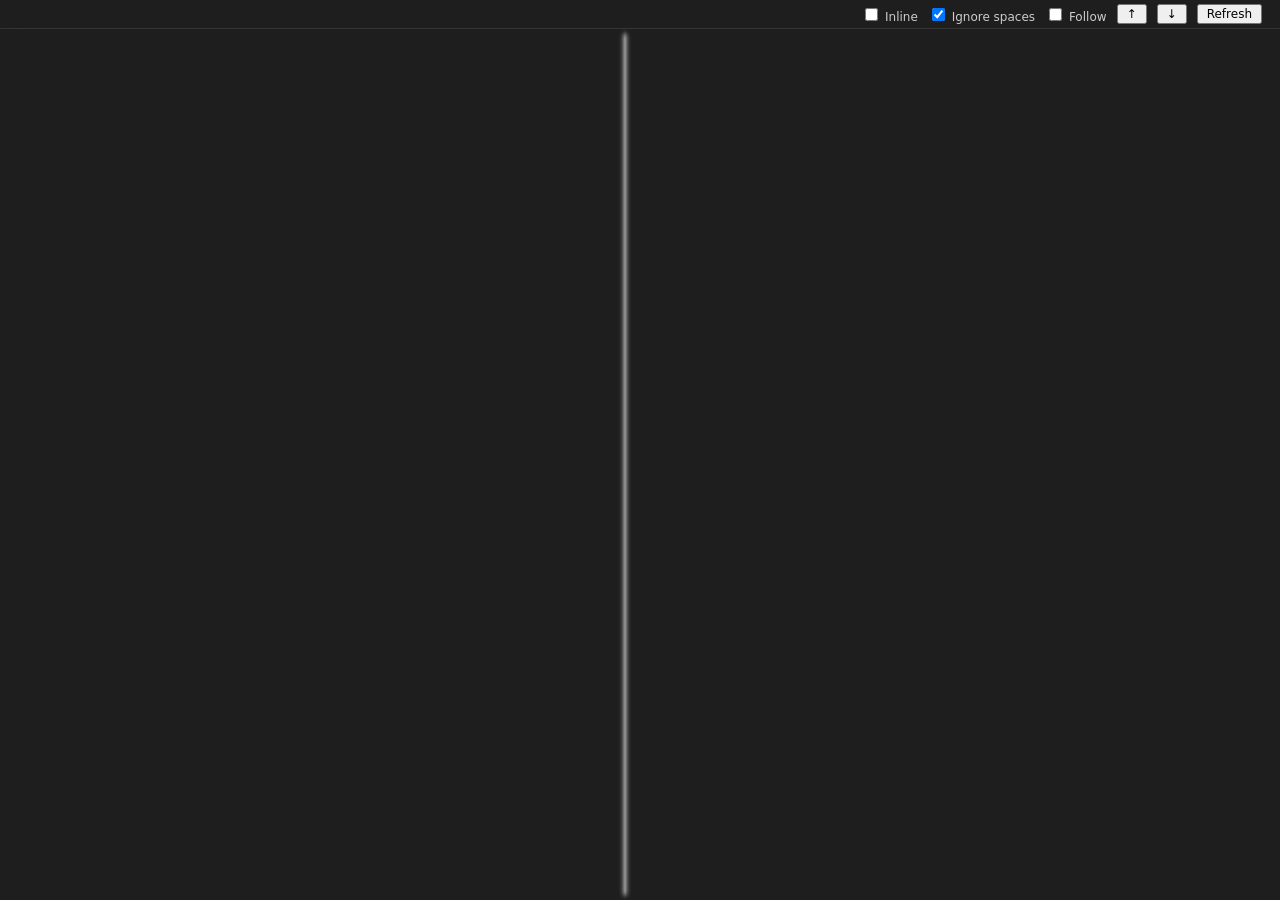
<file: SuperPutty/web/compare/index.html>
<!doctype html>
<!--
  Compare Output: the page Gui/CompareOutputPanel shows in a WebView2. Two tabs' output side by side in Monaco's diff
  editor, the differences marked, e.g. a switch's config against another's, or before and after a change, as
  SuperXTerminal's compare page (its be6efa5). The panel sends the two session logs; Refresh, or Follow, asks again.
-->
<html lang="en">
<head>
<meta charset="utf-8">
<meta name="viewport" content="width=device-width, initial-scale=1">
<meta http-equiv="Content-Security-Policy" content="default-src 'self'; script-src 'self'; style-src 'self' 'unsafe-inline'; font-src 'self' data:; img-src 'self' data:; worker-src 'self' blob:">
<title>Compare Output</title>
<link rel="stylesheet" href="compare.css">
<link rel="stylesheet" data-name="vs/editor/editor.main" href="../lib/monaco/vs/editor/editor.main.css">
</head>
<body>
<div id="toolbar">
  <span id="titles"></span>
  <label title="Each side on its own, or the differences in one column"><input type="checkbox" id="inline"> Inline</label>
  <label title="Lines that differ only in spaces count as the same"><input type="checkbox" id="spaces" checked> Ignore spaces</label>
  <label title="Read both again every 2 seconds"><input type="checkbox" id="follow"> Follow</label>
  <button id="previous" title="The difference before (Shift+F7)">&#8593;</button>
  <button id="next" title="The next difference (F7)">&#8595;</button>
  <button id="refresh" title="Read both outputs again">Refresh</button>
  <span id="status"></span>
</div>
<div id="editor"></div>
<script src="../lib/monaco/vs/loader.js"></script>
<script src="compare.js"></script>
</body>
</html>
</file>
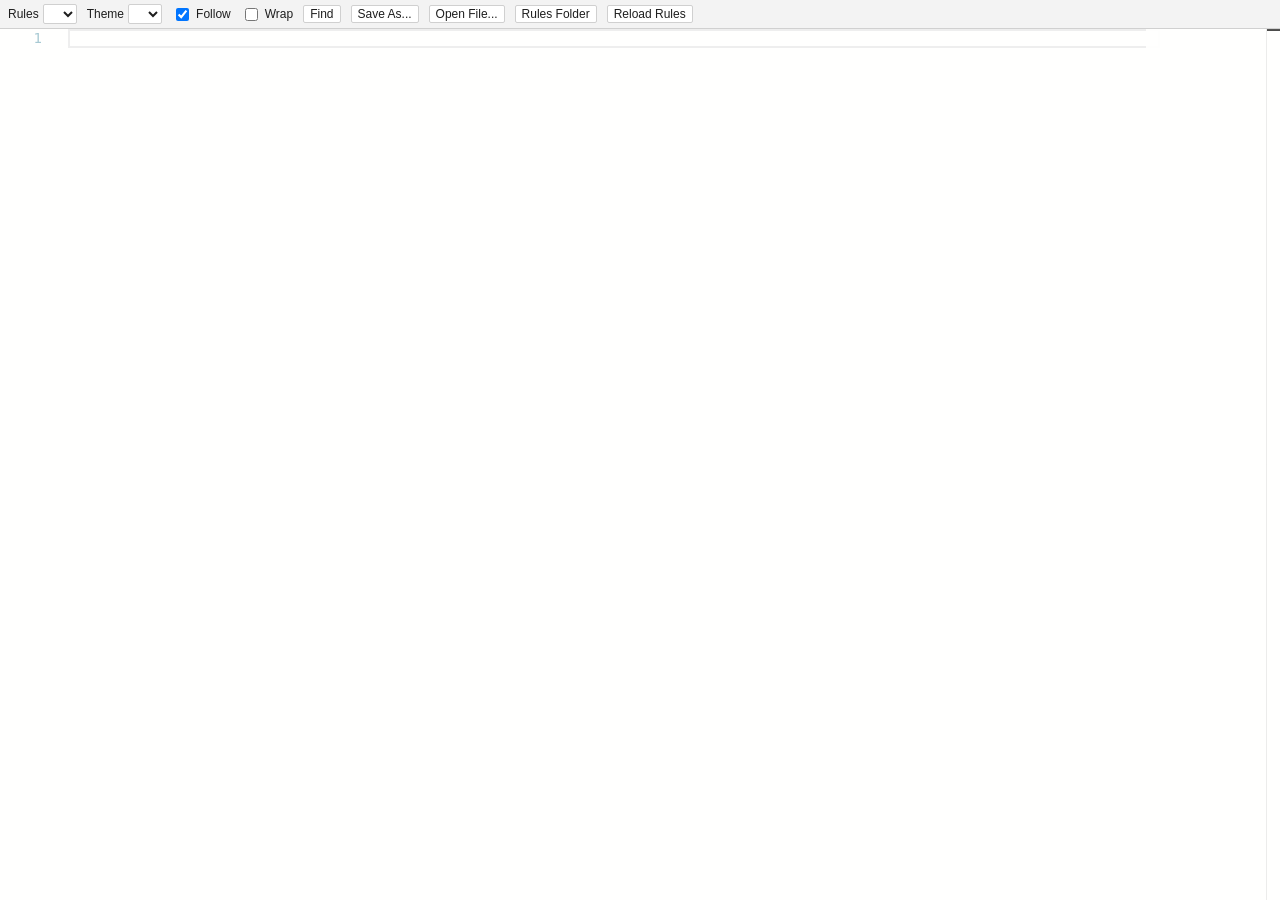
<file: SuperPutty/web/output/index.html>
<!doctype html>
<!--
  Highlighted Output: the page Gui/HighlightedOutputPanel shows in a WebView2. The panel feeds it a PuTTY session log;
  output.js rebuilds the screen with xterm.js (never shown) and displays the lines in Monaco with highlighting rules.
  See docs/MonacoTerminal.md.
-->
<html lang="en">
<head>
<meta charset="utf-8">
<meta name="viewport" content="width=device-width, initial-scale=1">
<meta http-equiv="Content-Security-Policy" content="default-src 'self'; script-src 'self'; style-src 'self' 'unsafe-inline'; font-src 'self' data:; img-src 'self' data:; worker-src 'self' blob:">
<title>Highlighted Output</title>
<link rel="stylesheet" href="output.css">
<link rel="stylesheet" data-name="vs/editor/editor.main" href="../lib/monaco/vs/editor/editor.main.css">
</head>
<body>
<div id="toolbar">
  <label>Rules <select id="ruleSet" title="Which highlighting rules to use; Auto picks them from the prompt"></select></label>
  <label>Theme <select id="theme"></select></label>
  <label title="Keep the newest output in view"><input type="checkbox" id="follow" checked> Follow</label>
  <label><input type="checkbox" id="wrap"> Wrap</label>
  <button id="find" title="Find (Ctrl+F)">Find</button>
  <button id="save" title="Save the output as a text file">Save As...</button>
  <button id="open" title="Show a log or text file instead of the session">Open File...</button>
  <button id="folder" title="Open the folder where your own rules and themes go">Rules Folder</button>
  <button id="reload" title="Read the rules and themes again">Reload Rules</button>
  <span id="status"></span>
</div>
<div id="editor"></div>
<script src="../lib/xterm/xterm.js"></script>
<script src="../shared/rules.js"></script>
<script src="../lib/monaco/vs/loader.js"></script>
<script src="output.js"></script>
</body>
</html>
</file>
<file: SuperPutty/web/compare/compare.css>
/*
 * Compare Output page layout: the toolbar over Monaco's diff editor, dark unless SuperXPuTTY is light (compare.js
 * puts the "light" class on the page).
 */
html, body {
  margin: 0;
  height: 100%;
  overflow: hidden;
  font: 12px "Segoe UI", system-ui, sans-serif;
  background: #1e1e1e;
  color: #ccc;
}

:root.light, :root.light body {
  background: #fff;
  color: #333;
}

:root.light #toolbar {
  border-color: #ddd;
}

body {
  display: flex;
  flex-direction: column;
}

#toolbar {
  display: flex;
  align-items: center;
  gap: 10px;
  padding: 4px 8px;
  border-bottom: 1px solid #333;
  white-space: nowrap;
}

#titles {
  flex: 1;
  overflow: hidden;
  text-overflow: ellipsis;
  font-weight: 600;
}

#status {
  opacity: 0.7;
}

button {
  font: inherit;
  padding: 1px 8px;
}

#editor {
  flex: 1;
  min-height: 0;
}
</file>
<file: SuperPutty/web/lib/monaco/vs/editor/editor.main.css>
.monaco-editor,.monaco-component,.monaco-component.context-view.fixed{font-family:-apple-system,BlinkMacSystemFont,Segoe WPC,Segoe UI,HelveticaNeue-Light,system-ui,Ubuntu,Droid Sans,sans-serif}.monaco-editor{--monaco-monospace-font: "SF Mono", Monaco, Menlo, Consolas, "Ubuntu Mono", "Liberation Mono", "DejaVu Sans Mono", "Courier New", monospace}.monaco-menu .monaco-action-bar.vertical .action-item .action-menu-item:focus .action-label{stroke-width:1.2px}.monaco-editor.vs-dark .monaco-menu .monaco-action-bar.vertical .action-menu-item:focus .action-label,.monaco-editor.hc-black .monaco-menu .monaco-action-bar.vertical .action-menu-item:focus .action-label,.monaco-editor.hc-light .monaco-menu .monaco-action-bar.vertical .action-menu-item:focus .action-label{stroke-width:1.2px}.monaco-hover p{margin:0}.monaco-aria-container{position:absolute!important;top:0;height:1px;width:1px;margin:-1px;overflow:hidden;padding:0;clip:rect(1px,1px,1px,1px);clip-path:inset(50%)}.monaco-editor .synthetic-focus,.monaco-diff-editor .synthetic-focus,.monaco-editor [tabindex="0"]:focus,.monaco-diff-editor [tabindex="0"]:focus,.monaco-editor [tabindex="-1"]:focus,.monaco-diff-editor [tabindex="-1"]:focus,.monaco-editor button:focus,.monaco-diff-editor button:focus,.monaco-editor input[type=button]:focus,.monaco-diff-editor input[type=button]:focus,.monaco-editor input[type=checkbox]:focus,.monaco-diff-editor input[type=checkbox]:focus,.monaco-editor input[type=search]:focus,.monaco-diff-editor input[type=search]:focus,.monaco-editor input[type=text]:focus,.monaco-diff-editor input[type=text]:focus,.monaco-editor select:focus,.monaco-diff-editor select:focus,.monaco-editor textarea:focus,.monaco-diff-editor textarea:focus{outline-width:1px;outline-style:solid;outline-offset:-1px;outline-color:var(--vscode-focusBorder);opacity:1}.monaco-aria-container{position:absolute;left:-999em}::-ms-clear{display:none}.monaco-editor .editor-widget input{color:inherit}.monaco-editor{position:relative;overflow:visible;-webkit-text-size-adjust:100%;text-spacing-trim:space-all;color:var(--vscode-editor-foreground);background-color:var(--vscode-editor-background);overflow-wrap:initial}.monaco-editor-background{background-color:var(--vscode-editor-background)}.monaco-editor .rangeHighlight{background-color:var(--vscode-editor-rangeHighlightBackground);box-sizing:border-box;border:1px solid var(--vscode-editor-rangeHighlightBorder)}.monaco-editor.hc-black .rangeHighlight,.monaco-editor.hc-light .rangeHighlight{border-style:dotted}.monaco-editor .symbolHighlight{background-color:var(--vscode-editor-symbolHighlightBackground);box-sizing:border-box;border:1px solid var(--vscode-editor-symbolHighlightBorder)}.monaco-editor.hc-black .symbolHighlight,.monaco-editor.hc-light .symbolHighlight{border-style:dotted}.monaco-editor .editorCanvas{position:absolute;width:100%;height:100%;z-index:0;pointer-events:none}.monaco-editor .overflow-guard{position:relative;overflow:hidden}.monaco-editor .view-overlays{position:absolute;top:0}.monaco-editor .view-overlays>div,.monaco-editor .margin-view-overlays>div{position:absolute;width:100%}.monaco-editor .squiggly-error{border-bottom:4px double var(--vscode-editorError-border)}.monaco-editor .squiggly-error:before{display:block;content:"";width:100%;height:100%;background:var(--vscode-editorError-background)}.monaco-editor .squiggly-warning{border-bottom:4px double var(--vscode-editorWarning-border)}.monaco-editor .squiggly-warning:before{display:block;content:"";width:100%;height:100%;background:var(--vscode-editorWarning-background)}.monaco-editor .squiggly-info{border-bottom:4px double var(--vscode-editorInfo-border)}.monaco-editor .squiggly-info:before{display:block;content:"";width:100%;height:100%;background:var(--vscode-editorInfo-background)}.monaco-editor .squiggly-hint{border-bottom:2px dotted var(--vscode-editorHint-border)}.monaco-editor.showUnused .squiggly-unnecessary{border-bottom:2px dashed var(--vscode-editorUnnecessaryCode-border)}.monaco-editor.showDeprecated .squiggly-inline-deprecated{text-decoration:line-through;text-decoration-color:var(--vscode-editor-foreground, inherit)}.monaco-scrollable-element>.scrollbar>.scra{cursor:pointer;font-size:11px!important}.monaco-scrollable-element>.visible{opacity:1;background:#0000;transition:opacity .1s linear;z-index:11}.monaco-scrollable-element>.invisible{opacity:0;pointer-events:none}.monaco-scrollable-element>.invisible.fade{transition:opacity .8s linear}.disable-animations .monaco-scrollable-element>.visible,.disable-animations .monaco-scrollable-element>.invisible.fade{transition:none}.monaco-scrollable-element>.shadow{position:absolute;display:none}.monaco-scrollable-element>.shadow.top{display:block;top:0;left:3px;height:3px;width:100%;box-shadow:var(--vscode-scrollbar-shadow) 0 6px 6px -6px inset}.monaco-scrollable-element>.shadow.left{display:block;top:3px;left:0;height:100%;width:3px;box-shadow:var(--vscode-scrollbar-shadow) 6px 0 6px -6px inset}.monaco-scrollable-element>.shadow.top-left-corner{display:block;top:0;left:0;height:3px;width:3px}.monaco-scrollable-element>.shadow.top.left{box-shadow:var(--vscode-scrollbar-shadow) 6px 0 6px -6px inset}.monaco-scrollable-element>.scrollbar{background:var(--vscode-scrollbar-background)}.monaco-scrollable-element>.scrollbar>.slider{background:var(--vscode-scrollbarSlider-background)}.monaco-scrollable-element>.scrollbar>.slider:hover{background:var(--vscode-scrollbarSlider-hoverBackground)}.monaco-scrollable-element>.scrollbar>.slider.active{background:var(--vscode-scrollbarSlider-activeBackground)}.monaco-editor .blockDecorations-container{position:absolute;top:0;pointer-events:none}.monaco-editor .blockDecorations-block{position:absolute;box-sizing:border-box}.monaco-editor .view-overlays .current-line,.monaco-editor .margin-view-overlays .current-line{display:block;position:absolute;left:0;top:0;box-sizing:border-box;height:100%}.monaco-editor .margin-view-overlays .current-line.current-line-margin.current-line-margin-both{border-right:0}.monaco-editor .lines-content .cdr{position:absolute;height:100%}.monaco-editor .glyph-margin{position:absolute;top:0}.monaco-editor .glyph-margin-widgets .cgmr{position:absolute;display:flex;align-items:center;justify-content:center}.monaco-editor .glyph-margin-widgets .cgmr.codicon-modifier-spin:before{position:absolute;top:50%;left:50%;transform:translate(-50%,-50%)}.monaco-editor .lines-content .core-guide{position:absolute;box-sizing:border-box;height:100%}.monaco-editor .margin-view-overlays .line-numbers{bottom:0;font-variant-numeric:tabular-nums;position:absolute;text-align:right;display:inline-block;vertical-align:middle;box-sizing:border-box;cursor:default}.monaco-editor .relative-current-line-number{text-align:left;display:inline-block;width:100%}.monaco-editor .margin-view-overlays .line-numbers.lh-odd{margin-top:1px}.monaco-editor .line-numbers{color:var(--vscode-editorLineNumber-foreground)}.monaco-editor .line-numbers.active-line-number{color:var(--vscode-editorLineNumber-activeForeground)}.monaco-mouse-cursor-text{cursor:text}.mtkcontrol{color:#fff!important;background:#960000!important}.mtkfullwidth{display:inline-block;box-sizing:border-box;text-align:center}.mtkoverflow{background-color:var(--vscode-button-background, var(--vscode-editor-background));color:var(--vscode-button-foreground, var(--vscode-editor-foreground));border-width:1px;border-style:solid;border-color:var(--vscode-contrastBorder);border-radius:2px;padding:4px;cursor:pointer}.mtkoverflow:hover{background-color:var(--vscode-button-hoverBackground)}.monaco-editor.no-user-select .lines-content,.monaco-editor.no-user-select .view-line,.monaco-editor.no-user-select .view-lines{user-select:none;-webkit-user-select:none}.monaco-editor.mac .lines-content:hover,.monaco-editor.mac .view-line:hover,.monaco-editor.mac .view-lines:hover{user-select:text;-webkit-user-select:text;-ms-user-select:text}.monaco-editor.enable-user-select{user-select:initial;-webkit-user-select:initial}.monaco-editor .view-lines{white-space:nowrap}.monaco-editor .view-line{box-sizing:border-box;position:absolute;width:100%}.monaco-editor .lines-content>.view-lines>.view-line>span{top:0;bottom:0;position:absolute}.monaco-editor .mtkw{color:var(--vscode-editorWhitespace-foreground)!important}.monaco-editor .mtkz{display:inline-block;color:var(--vscode-editorWhitespace-foreground)!important}.monaco-editor .lines-decorations{position:absolute;top:0;background:#fff}.monaco-editor .margin-view-overlays .cldr{position:absolute;height:100%}.monaco-editor .margin{background-color:var(--vscode-editorGutter-background)}.monaco-editor .margin-view-overlays .cmdr{position:absolute;left:0;width:100%;height:100%}.monaco-editor .minimap.slider-mouseover .minimap-slider{opacity:0;transition:opacity .1s linear}.monaco-editor .minimap.slider-mouseover:hover .minimap-slider,.monaco-editor .minimap.slider-mouseover .minimap-slider.active{opacity:1}.monaco-editor .minimap-slider .minimap-slider-horizontal{background:var(--vscode-minimapSlider-background)}.monaco-editor .minimap-slider:hover .minimap-slider-horizontal{background:var(--vscode-minimapSlider-hoverBackground)}.monaco-editor .minimap-slider.active .minimap-slider-horizontal{background:var(--vscode-minimapSlider-activeBackground)}.monaco-editor .minimap-shadow-visible{box-shadow:var(--vscode-shadow-md)}.monaco-editor .minimap-shadow-hidden{position:absolute;width:0}.monaco-editor .minimap-shadow-visible{position:absolute;left:-6px;width:6px;pointer-events:none}.monaco-editor.no-minimap-shadow .minimap-shadow-visible{position:absolute;left:-1px;width:1px}.minimap.minimap-autohide-mouseover,.minimap.minimap-autohide-scroll{opacity:0;transition:opacity .5s}.minimap.minimap-autohide-scroll{pointer-events:none}.minimap.minimap-autohide-mouseover:hover,.minimap.minimap-autohide-scroll.active{opacity:1;pointer-events:auto}.monaco-editor .minimap{z-index:5}.monaco-editor .minimap canvas{opacity:.9}.monaco-editor .overlayWidgets{position:absolute;top:0;left:0}.monaco-editor .view-ruler{position:absolute;top:0;box-shadow:1px 0 0 0 var(--vscode-editorRuler-foreground) inset;pointer-events:none}.monaco-editor .scroll-decoration{position:absolute;top:0;left:0;height:6px;box-shadow:var(--vscode-scrollbar-shadow) 0 6px 6px -6px inset}.monaco-editor .lines-content .cslr{position:absolute}.monaco-editor .focused .selected-text{background-color:var(--vscode-editor-selectionBackground)}.monaco-editor .selected-text{background-color:var(--vscode-editor-inactiveSelectionBackground)}.monaco-editor .top-left-radius{border-top-left-radius:3px}.monaco-editor .bottom-left-radius{border-bottom-left-radius:3px}.monaco-editor .top-right-radius{border-top-right-radius:3px}.monaco-editor .bottom-right-radius{border-bottom-right-radius:3px}.monaco-editor.hc-black .top-left-radius{border-top-left-radius:0}.monaco-editor.hc-black .bottom-left-radius{border-bottom-left-radius:0}.monaco-editor.hc-black .top-right-radius{border-top-right-radius:0}.monaco-editor.hc-black .bottom-right-radius{border-bottom-right-radius:0}.monaco-editor.hc-light .top-left-radius{border-top-left-radius:0}.monaco-editor.hc-light .bottom-left-radius{border-bottom-left-radius:0}.monaco-editor.hc-light .top-right-radius{border-top-right-radius:0}.monaco-editor.hc-light .bottom-right-radius{border-bottom-right-radius:0}.monaco-editor .cursors-layer{position:absolute;top:0}.monaco-editor .cursors-layer>.cursor{position:absolute;overflow:hidden;box-sizing:border-box}.monaco-editor .cursors-layer.cursor-smooth-caret-animation>.cursor{transition:all 80ms}.monaco-editor .cursors-layer.cursor-block-outline-style>.cursor{background:transparent!important;border-style:solid;border-width:1px}.monaco-editor .cursors-layer.cursor-underline-style>.cursor{border-bottom-width:2px;border-bottom-style:solid;background:transparent!important}.monaco-editor .cursors-layer.cursor-underline-thin-style>.cursor{border-bottom-width:1px;border-bottom-style:solid;background:transparent!important}@keyframes monaco-cursor-smooth{0%,20%{opacity:1}60%,to{opacity:0}}@keyframes monaco-cursor-phase{0%,20%{opacity:1}90%,to{opacity:0}}@keyframes monaco-cursor-expand{0%,20%{transform:scaleY(1)}80%,to{transform:scaleY(0)}}.cursor-smooth{animation:monaco-cursor-smooth .5s ease-in-out 0s 20 alternate}.cursor-phase{animation:monaco-cursor-phase .5s ease-in-out 0s 20 alternate}.cursor-expand>.cursor{animation:monaco-cursor-expand .5s ease-in-out 0s 20 alternate}.monaco-editor .mwh{position:absolute;color:var(--vscode-editorWhitespace-foreground)!important}.monaco-editor .wwi{position:absolute;pointer-events:none;color:var(--vscode-editorWordWrapIndicator-foreground)}.monaco-editor .monaco-decoration-css-rule-extractor{visibility:hidden;pointer-events:none}.monaco-editor .inputarea{min-width:0;min-height:0;margin:0;padding:0;position:absolute;outline:none!important;resize:none;border:none;overflow:hidden;color:transparent;background-color:transparent;z-index:-10}.monaco-editor .inputarea.ime-input{z-index:10;caret-color:var(--vscode-editorCursor-foreground);color:var(--vscode-editor-foreground)}.monaco-editor .native-edit-context{margin:0;padding:0;position:absolute;overflow-y:scroll;scrollbar-width:none;z-index:-10;white-space:pre-wrap}.monaco-editor .ime-text-area{min-width:0;min-height:0;margin:0;padding:0;position:absolute;outline:none!important;resize:none;border:none;overflow:hidden;color:transparent;background-color:transparent;z-index:-10}.monaco-editor .edit-context-composition-none{background-color:transparent;border-bottom:none}.monaco-editor :not(.hc-black,.hc-light) .edit-context-composition-secondary{border-bottom:1px solid var(--vscode-editor-compositionBorder)}.monaco-editor :not(.hc-black,.hc-light) .edit-context-composition-primary{border-bottom:2px solid var(--vscode-editor-compositionBorder)}.monaco-editor :is(.hc-black,.hc-light) .edit-context-composition-secondary{border:1px solid var(--vscode-editor-compositionBorder)}.monaco-editor :is(.hc-black,.hc-light) .edit-context-composition-primary{border:2px solid var(--vscode-editor-compositionBorder)}.monaco-editor .margin-view-overlays .gpu-mark{position:absolute;top:0;bottom:0;left:0;width:100%;display:inline-block;border-left:solid 2px var(--vscode-editorWarning-foreground);opacity:.2;transition:background-color .1s linear}.monaco-editor .margin-view-overlays .gpu-mark:hover{background-color:var(--vscode-editorWarning-foreground)}.monaco-hover.workbench-hover{position:relative;font-size:13px;line-height:19px;z-index:40;overflow:hidden;max-width:700px;background:var(--vscode-editorHoverWidget-background);border:1px solid var(--vscode-editorHoverWidget-border);border-radius:5px;color:var(--vscode-editorHoverWidget-foreground);box-shadow:var(--vscode-shadow-lg)}.monaco-hover.workbench-hover.with-pointer{border-radius:3px}.monaco-hover.workbench-hover .monaco-action-bar .action-item .codicon{width:13px;height:13px}.monaco-hover.workbench-hover hr{border-bottom:none}.monaco-hover.workbench-hover.compact{font-size:12px}.monaco-hover.workbench-hover.compact .monaco-action-bar .action-item .codicon{width:12px;height:12px}.monaco-hover.workbench-hover.compact .hover-contents{padding:2px 8px}.monaco-hover.workbench-hover.managed-hover-content-owns-padding .hover-contents{padding:0}.workbench-hover-container.locked .monaco-hover.workbench-hover{outline:1px solid var(--vscode-editorHoverWidget-border)}.workbench-hover-container:focus-within.locked .monaco-hover.workbench-hover{outline-color:var(--vscode-focusBorder)}.workbench-hover-pointer{position:absolute;z-index:41;pointer-events:none}.workbench-hover-pointer:after{content:"";position:absolute;box-sizing:border-box;width:6px;height:6px;background-color:var(--vscode-editorHoverWidget-background);border-right:1px solid var(--vscode-editorHoverWidget-border);border-bottom:1px solid var(--vscode-editorHoverWidget-border)}.workbench-hover-container:not(:focus-within).locked .workbench-hover-pointer:after{border-right-width:2px;border-bottom-width:2px}.workbench-hover-container:focus-within .workbench-hover-pointer:after{border-right:1px solid var(--vscode-focusBorder);border-bottom:1px solid var(--vscode-focusBorder)}.workbench-hover-pointer.left{left:-3px}.workbench-hover-pointer.right{right:3px}.workbench-hover-pointer.top{top:-3px}.workbench-hover-pointer.bottom{bottom:3px}.workbench-hover-pointer.left:after{transform:rotate(135deg)}.workbench-hover-pointer.right:after{transform:rotate(315deg)}.workbench-hover-pointer.top:after{transform:rotate(225deg)}.workbench-hover-pointer.bottom:after{transform:rotate(45deg)}.monaco-hover.workbench-hover a{color:var(--vscode-textLink-foreground)}.monaco-hover.workbench-hover a:focus{outline:1px solid;outline-offset:-1px;text-decoration:underline;outline-color:var(--vscode-focusBorder)}.monaco-hover.workbench-hover a.codicon:focus,.monaco-hover.workbench-hover a.monaco-button:focus{text-decoration:none}.monaco-hover.workbench-hover a:hover,.monaco-hover.workbench-hover a:active{color:var(--vscode-textLink-activeForeground)}.monaco-hover.workbench-hover code{background:var(--vscode-textCodeBlock-background)}.monaco-hover.workbench-hover.right-aligned{left:1px}.monaco-hover.workbench-hover.right-aligned .hover-row.status-bar .actions{flex-direction:row-reverse}.monaco-hover.workbench-hover.right-aligned .hover-row.status-bar .actions .action-container{margin-right:0;margin-left:16px}.monaco-hover{cursor:default;position:absolute;overflow:hidden;user-select:text;-webkit-user-select:text;box-sizing:border-box;line-height:1.5em;white-space:var(--vscode-hover-whiteSpace, normal)}.monaco-hover.fade-in{animation:fadein .1s linear}.monaco-hover.hidden{display:none}.monaco-hover a:hover:not(.disabled){cursor:pointer}.monaco-hover .hover-contents:not(.html-hover-contents){padding:4px 8px}.monaco-hover .markdown-hover>.hover-contents:not(.code-hover-contents){max-width:var(--vscode-hover-maxWidth, 500px);word-wrap:break-word}.monaco-hover .markdown-hover>.hover-contents:not(.code-hover-contents) hr{min-width:100%}.monaco-hover p,.monaco-hover .code,.monaco-hover ul,.monaco-hover h1,.monaco-hover h2,.monaco-hover h3,.monaco-hover h4,.monaco-hover h5,.monaco-hover h6{margin:8px 0}.monaco-hover h1,.monaco-hover h2,.monaco-hover h3,.monaco-hover h4,.monaco-hover h5,.monaco-hover h6{line-height:1.1}.monaco-hover code{font-family:var(--monaco-monospace-font)}.monaco-hover hr{box-sizing:border-box;border-left:0px;border-right:0px;margin:4px -8px -4px;height:1px}.monaco-hover p:first-child,.monaco-hover .code:first-child,.monaco-hover ul:first-child{margin-top:0}.monaco-hover p:last-child,.monaco-hover .code:last-child,.monaco-hover ul:last-child{margin-bottom:0}.monaco-hover ul,.monaco-hover ol{padding-left:20px}.monaco-hover li>p{margin-bottom:0}.monaco-hover li>ul{margin-top:0}.monaco-hover code{border-radius:3px;padding:0 .4em}.monaco-hover .monaco-tokenized-source{white-space:var(--vscode-hover-sourceWhiteSpace, pre-wrap)}.hover-row.status-bar{font-size:12px;line-height:22px}.hover-row.status-bar .info{font-style:italic;padding:0 8px}.hover-row.status-bar .actions{display:flex;padding:0 8px;width:100%;box-sizing:border-box;background:var(--vscode-editorHoverWidget-statusBarBackground)}.hover-row.status-bar .actions .action-container{margin-right:16px;cursor:pointer;overflow:hidden;text-wrap:nowrap;text-overflow:ellipsis}.hover-row.status-bar .actions .action-container .action{display:inline-flex;align-items:center}.hover-row.status-bar .actions .action-container .action .icon{padding-right:4px;font-size:inherit}.hover-row.status-bar .actions .action-container a{color:var(--vscode-textLink-foreground);text-decoration:var(--text-link-decoration)}.hover-row.status-bar .actions .action-container a .icon.codicon{color:var(--vscode-textLink-foreground)}.monaco-hover .markdown-hover .hover-contents .codicon{color:inherit;font-size:inherit;vertical-align:middle}.monaco-hover .hover-contents a.code-link:hover,.monaco-hover .hover-contents a.code-link{color:inherit}.monaco-hover .hover-contents a.code-link:before{content:"("}.monaco-hover .hover-contents a.code-link:after{content:")"}.monaco-hover .hover-contents a.code-link>span{text-decoration:underline;border-bottom:1px solid transparent;text-underline-position:under;color:var(--vscode-textLink-foreground)}.monaco-hover .hover-contents a.code-link>span:hover{color:var(--vscode-textLink-activeForeground)}.monaco-hover .markdown-hover .hover-contents:not(.code-hover-contents):not(.html-hover-contents) span.codicon{margin-bottom:2px}.monaco-hover-content .action-container a{-webkit-user-select:none;user-select:none}.monaco-hover-content .action-container.disabled{pointer-events:none;opacity:.4;cursor:default}.monaco-hover .action-container,.monaco-hover .action,.monaco-hover button,.monaco-hover .monaco-button,.monaco-hover .monaco-text-button,.monaco-hover [role=button]{-webkit-user-select:none;user-select:none}.context-view{position:absolute}.context-view.fixed{all:initial;font-family:inherit;font-size:13px;position:fixed;color:inherit}.monaco-select-box{width:100%;cursor:pointer;border-radius:var(--vscode-cornerRadius-small)}.monaco-select-box-dropdown-container{font-size:13px;font-weight:400;text-transform:none}.monaco-action-bar .action-item.select-container{cursor:default}.monaco-action-bar .action-item .monaco-select-box{cursor:pointer;min-width:100px;min-height:18px;padding:2px 23px 2px 8px}.mac .monaco-action-bar .action-item .monaco-select-box{font-size:11px;border-radius:var(--vscode-cornerRadius-small);min-height:24px}.monaco-list{position:relative;height:100%;width:100%;white-space:nowrap;overflow:hidden}.monaco-list.mouse-support{user-select:none;-webkit-user-select:none}.monaco-list>.monaco-scrollable-element{height:100%}.monaco-list-rows{position:relative;width:100%;height:100%}.monaco-list.horizontal-scrolling .monaco-list-rows{width:auto;min-width:100%}.monaco-list-row{position:absolute;box-sizing:border-box;overflow:hidden;width:100%}.monaco-list.mouse-support .monaco-list-row{cursor:pointer;touch-action:none}.monaco-list .monaco-scrollable-element>.scrollbar.vertical,.monaco-pane-view>.monaco-split-view2.vertical>.monaco-scrollable-element>.scrollbar.vertical{z-index:14}.monaco-list-row.scrolling{display:none!important}.monaco-list.element-focused,.monaco-list.selection-single,.monaco-list.selection-multiple{outline:0!important}.monaco-list-type-filter-message{position:absolute;box-sizing:border-box;width:100%;height:100%;top:0;left:0;padding:40px 1em 1em;text-align:center;white-space:normal;opacity:.7;pointer-events:none}.monaco-list-type-filter-message:empty{display:none}.monaco-drag-image{display:inline-block;padding:1px 7px;border-radius:10px;font-size:12px;position:absolute;z-index:1000;background-color:var(--vscode-list-activeSelectionBackground);color:var(--vscode-list-activeSelectionForeground);outline:1px solid var(--vscode-list-focusOutline);outline-offset:-1px;max-width:120px;overflow:hidden;text-overflow:ellipsis;white-space:nowrap}.monaco-select-box-dropdown-container{display:none;box-sizing:border-box;border-radius:var(--vscode-cornerRadius-large);box-shadow:var(--vscode-shadow-lg)}.monaco-select-box-dropdown-container>.select-box-details-pane>.select-box-description-markdown *{margin:0}.monaco-select-box-dropdown-container>.select-box-details-pane>.select-box-description-markdown a:focus{outline:1px solid -webkit-focus-ring-color;outline-offset:-1px}.monaco-select-box-dropdown-container>.select-box-details-pane>.select-box-description-markdown code{line-height:15px;font-family:var(--monaco-monospace-font)}.monaco-select-box-dropdown-container.visible{display:flex;flex-direction:column;text-align:left;width:1px;overflow:hidden}.monaco-select-box-dropdown-container>.select-box-dropdown-list-container{flex:0 0 auto;align-self:flex-start;width:100%;overflow:hidden;box-sizing:border-box}.monaco-select-box-dropdown-container>.select-box-details-pane{padding:5px 6px}.monaco-select-box-dropdown-container>.select-box-dropdown-list-container .monaco-list:focus:before{outline:0!important}.monaco-select-box-dropdown-container>.select-box-dropdown-list-container .monaco-list .monaco-list-row{cursor:pointer;padding-left:2px}.monaco-select-box-dropdown-container>.select-box-dropdown-list-container .monaco-list .monaco-list-row>.option-text{text-overflow:ellipsis;overflow:hidden;padding-left:6px;white-space:nowrap;float:left}.monaco-select-box-dropdown-container>.select-box-dropdown-list-container .monaco-list .monaco-list-row>.option-detail{text-overflow:ellipsis;overflow:hidden;padding-left:6px;white-space:nowrap;float:left;opacity:.7}.monaco-select-box-dropdown-container>.select-box-dropdown-list-container .monaco-list .monaco-list-row>.option-decorator-right{text-overflow:ellipsis;overflow:hidden;padding-right:10px;white-space:nowrap;float:right}.monaco-select-box-dropdown-container>.select-box-dropdown-list-container .monaco-list .monaco-list-row.option-separator{cursor:default;border-radius:0;padding:0}.monaco-select-box-dropdown-container>.select-box-dropdown-list-container .monaco-list .monaco-list-row.option-separator>.option-text{visibility:hidden;width:0;float:none}.monaco-select-box-dropdown-container>.select-box-dropdown-list-container .monaco-list .monaco-list-row.option-separator>.option-detail{display:none}.monaco-select-box-dropdown-container>.select-box-dropdown-list-container .monaco-list .monaco-list-row.option-separator>.option-decorator-right{color:var(--vscode-descriptionForeground);font-size:12px}.monaco-select-box-dropdown-container>.select-box-dropdown-list-container .monaco-list .monaco-list-row.option-separator:after{content:"";position:absolute;left:0;right:0;top:50%;height:1px;background-color:var(--vscode-menu-separatorBackground)}.monaco-select-box-dropdown-container>.select-box-dropdown-list-container .monaco-list .monaco-list-row>.visually-hidden{position:absolute;left:-10000px;top:auto;width:1px;height:1px;overflow:hidden}.monaco-select-box-dropdown-container>.select-box-dropdown-container-width-control{flex:1 1 auto;align-self:flex-start;opacity:0}.monaco-select-box-dropdown-container>.select-box-dropdown-container-width-control>.width-control-div{overflow:hidden;max-height:0px}.monaco-select-box-dropdown-container>.select-box-dropdown-container-width-control>.width-control-div>.option-text-width-control{padding-left:8px;padding-right:8px;white-space:nowrap}.monaco-action-bar{white-space:nowrap;height:100%}.monaco-action-bar .actions-container{display:flex;margin:0 auto;padding:0;height:100%;width:100%;align-items:center}.monaco-action-bar.vertical .actions-container{display:inline-block}.monaco-action-bar .action-item{display:block;align-items:center;justify-content:center;cursor:pointer;position:relative}.monaco-action-bar .action-item.disabled{cursor:default}.monaco-action-bar .action-item .icon,.monaco-action-bar .action-item .codicon{display:block}.monaco-action-bar .action-item .codicon{display:flex;align-items:center;width:16px;height:16px}.monaco-action-bar .action-label,.monaco-action-bar .action-item .keybinding{display:flex;font-size:11px;padding:3px;border-radius:var(--vscode-cornerRadius-medium)}.monaco-action-bar .action-item.disabled .action-label:not(.icon),.monaco-action-bar .action-item.disabled .action-label:not(.icon):before,.monaco-action-bar .action-item.disabled .action-label:not(.icon):hover{color:var(--vscode-disabledForeground)}.monaco-action-bar .action-item.disabled .action-label.icon,.monaco-action-bar .action-item.disabled .action-label.icon:before,.monaco-action-bar .action-item.disabled .action-label.icon:hover{opacity:.6}.monaco-action-bar.vertical{text-align:left}.monaco-action-bar.vertical .action-item{display:block}.monaco-action-bar.vertical .action-item .action-label.separator{display:block;border-bottom:1px solid var(--vscode-menu-separatorBackground, var(--vscode-disabledForeground));padding-top:1px;margin:4px .8em;width:100%;height:0;background-color:transparent}.monaco-action-bar .action-item .action-label.separator{width:1px;height:16px;margin:5px 4px!important;cursor:default;min-width:1px;padding:0;background-color:var(--vscode-disabledForeground)}.secondary-actions .monaco-action-bar .action-label{margin-left:6px}.monaco-action-bar .action-item.select-container{overflow:hidden;flex:1;max-width:170px;min-width:60px;display:flex;align-items:center;justify-content:center;margin-right:10px}.monaco-action-bar .action-item.action-dropdown-item{display:flex}.monaco-action-bar .action-item.action-dropdown-item>.action-dropdown-item-separator{display:flex;align-items:center;cursor:default}.monaco-action-bar .action-item.action-dropdown-item>.action-dropdown-item-separator>div{width:1px}.monaco-dropdown{height:100%;padding:0}.monaco-dropdown>.dropdown-label{cursor:pointer;height:100%;display:flex;align-items:center;justify-content:center}.monaco-dropdown>.dropdown-label>.action-label.disabled{cursor:default}.monaco-dropdown .dropdown-menu{border-radius:var(--vscode-cornerRadius-large);box-shadow:var(--vscode-shadow-lg)}.monaco-dropdown-with-primary{display:flex!important;flex-direction:row;border-radius:5px}.monaco-dropdown-with-primary>.action-container>.action-label{margin-right:0}.monaco-dropdown-with-primary>.dropdown-action-container>.monaco-dropdown>.dropdown-label .codicon[class*=codicon-]{font-size:12px;padding-left:0;padding-right:0;line-height:16px;margin-left:-3px}.monaco-dropdown-with-primary>.dropdown-action-container>.monaco-dropdown>.dropdown-label>.action-label{display:block;background-size:16px;background-position:center center;background-repeat:no-repeat}.monaco-action-bar .action-item.menu-entry .action-label.icon{width:16px;height:16px;background-repeat:no-repeat;background-position:50%;background-size:16px}.monaco-action-bar .action-item.menu-entry.text-only .action-label{color:var(--vscode-descriptionForeground);overflow:hidden;border-radius:2px}.monaco-action-bar .action-item.menu-entry.text-only.use-comma:not(:last-of-type) .action-label:after{content:", "}.monaco-action-bar .action-item.menu-entry.text-only+.action-item:not(.text-only)>.monaco-dropdown .action-label{color:var(--vscode-descriptionForeground)}.monaco-dropdown-with-default{display:flex!important;flex-direction:row;border-radius:5px}.monaco-dropdown-with-default>.action-container>.action-label{margin-right:0}.monaco-dropdown-with-default>.action-container.menu-entry>.action-label.icon{width:16px;height:16px;background-repeat:no-repeat;background-position:50%;background-size:16px}.monaco-dropdown-with-default>.action-container.disabled{cursor:default}.monaco-dropdown-with-default>.action-container.disabled>.action-label{opacity:.4;pointer-events:none}.monaco-dropdown-with-default:hover{background-color:var(--vscode-toolbar-hoverBackground)}.monaco-dropdown-with-default>.dropdown-action-container>.monaco-dropdown>.dropdown-label .codicon[class*=codicon-]{font-size:12px;padding-left:0;padding-right:0;line-height:16px;margin-left:-3px}.monaco-dropdown-with-default>.dropdown-action-container>.monaco-dropdown>.dropdown-label>.action-label{display:block;background-size:16px;background-position:center center;background-repeat:no-repeat}:root{--vscode-sash-size: 4px;--vscode-sash-hover-size: 4px}.monaco-sash{position:absolute;z-index:35;touch-action:none}.monaco-sash.disabled{pointer-events:none}.monaco-sash.mac.vertical{cursor:col-resize}.monaco-sash.vertical.minimum{cursor:e-resize}.monaco-sash.vertical.maximum{cursor:w-resize}.monaco-sash.mac.horizontal{cursor:row-resize}.monaco-sash.horizontal.minimum{cursor:s-resize}.monaco-sash.horizontal.maximum{cursor:n-resize}.monaco-sash.disabled{cursor:default!important;pointer-events:none!important}.monaco-sash.vertical{cursor:ew-resize;top:0;width:var(--vscode-sash-size);height:100%}.monaco-sash.horizontal{cursor:ns-resize;left:0;width:100%;height:var(--vscode-sash-size)}.monaco-sash:not(.disabled)>.orthogonal-drag-handle{content:" ";height:calc(var(--vscode-sash-size) * 2);width:calc(var(--vscode-sash-size) * 2);z-index:100;display:block;cursor:all-scroll;position:absolute}.monaco-sash.horizontal.orthogonal-edge-north:not(.disabled)>.orthogonal-drag-handle.start,.monaco-sash.horizontal.orthogonal-edge-south:not(.disabled)>.orthogonal-drag-handle.end{cursor:nwse-resize}.monaco-sash.horizontal.orthogonal-edge-north:not(.disabled)>.orthogonal-drag-handle.end,.monaco-sash.horizontal.orthogonal-edge-south:not(.disabled)>.orthogonal-drag-handle.start{cursor:nesw-resize}.monaco-sash.vertical>.orthogonal-drag-handle.start{left:calc(var(--vscode-sash-size) * -.5);top:calc(var(--vscode-sash-size) * -1)}.monaco-sash.vertical>.orthogonal-drag-handle.end{left:calc(var(--vscode-sash-size) * -.5);bottom:calc(var(--vscode-sash-size) * -1)}.monaco-sash.horizontal>.orthogonal-drag-handle.start{top:calc(var(--vscode-sash-size) * -.5);left:calc(var(--vscode-sash-size) * -1)}.monaco-sash.horizontal>.orthogonal-drag-handle.end{top:calc(var(--vscode-sash-size) * -.5);right:calc(var(--vscode-sash-size) * -1)}.monaco-sash:before{content:"";pointer-events:none;position:absolute;width:100%;height:100%;background:transparent}.monaco-enable-motion .monaco-sash:before{transition:background-color .1s ease-out}.monaco-sash.hover:before,.monaco-sash.active:before{background:var(--vscode-sash-hoverBorder)}.monaco-sash.vertical:before{width:var(--vscode-sash-hover-size);left:calc(50% - (var(--vscode-sash-hover-size) / 2))}.monaco-sash.horizontal:before{height:var(--vscode-sash-hover-size);top:calc(50% - (var(--vscode-sash-hover-size) / 2))}.pointer-events-disabled{pointer-events:none!important}.monaco-sash.debug{background:#0ff}.monaco-sash.debug.disabled{background:#0ff3}.monaco-sash.debug:not(.disabled)>.orthogonal-drag-handle{background:red}.monaco-split-view2{position:relative;width:100%;height:100%}.monaco-split-view2>.sash-container{position:absolute;width:100%;height:100%;pointer-events:none}.monaco-split-view2>.sash-container>.monaco-sash{pointer-events:initial}.monaco-split-view2>.monaco-scrollable-element{width:100%;height:100%}.monaco-split-view2>.monaco-scrollable-element>.split-view-container{width:100%;height:100%;white-space:nowrap;position:relative}.monaco-split-view2>.monaco-scrollable-element>.split-view-container>.split-view-view{white-space:initial;position:absolute}.monaco-split-view2>.monaco-scrollable-element>.split-view-container>.split-view-view:not(.visible){display:none}.monaco-split-view2.vertical>.monaco-scrollable-element>.split-view-container>.split-view-view{width:100%}.monaco-split-view2.horizontal>.monaco-scrollable-element>.split-view-container>.split-view-view{height:100%}.monaco-split-view2.separator-border>.monaco-scrollable-element>.split-view-container>.split-view-view:not(:first-child):before{content:" ";position:absolute;top:0;left:0;z-index:5;pointer-events:none;background-color:var(--separator-border)}.monaco-split-view2.separator-border.horizontal>.monaco-scrollable-element>.split-view-container>.split-view-view:not(:first-child):before{height:100%;width:1px}.monaco-split-view2.separator-border.vertical>.monaco-scrollable-element>.split-view-container>.split-view-view:not(:first-child):before{height:1px;width:100%}.monaco-table{display:flex;flex-direction:column;position:relative;height:100%;width:100%;white-space:nowrap;overflow:hidden}.monaco-table>.monaco-split-view2{border-bottom:1px solid transparent}.monaco-table>.monaco-list{flex:1}.monaco-table-tr{display:flex;height:100%}.monaco-table-th{width:100%;height:100%;font-weight:700;overflow:hidden;text-overflow:ellipsis}.monaco-table-th,.monaco-table-td{box-sizing:border-box;flex-shrink:0;overflow:hidden;white-space:nowrap;text-overflow:ellipsis}.monaco-table>.monaco-split-view2 .monaco-sash.vertical:before{content:"";position:absolute;left:calc(var(--vscode-sash-size) / 2);width:0;border-left:1px solid transparent}.monaco-enable-motion .monaco-table>.monaco-split-view2,.monaco-enable-motion .monaco-table>.monaco-split-view2 .monaco-sash.vertical:before{transition:border-color .2s ease-out}.monaco-custom-toggle{margin-left:2px;float:left;cursor:pointer;overflow:hidden;width:20px;height:20px;border-radius:3px;border:var(--vscode-strokeThickness, 1px) solid var(--monaco-custom-toggle-border-color, transparent);padding:1px;box-sizing:border-box;user-select:none;-webkit-user-select:none}.monaco-custom-toggle:hover{background-color:var(--vscode-inputOption-hoverBackground)}div.monaco-custom-toggle:not(.monaco-checkbox):focus{outline:none}div.monaco-custom-toggle:not(.monaco-checkbox):focus-visible{border:var(--vscode-strokeThickness, 1px) dashed var(--vscode-focusBorder)}.monaco-custom-toggle.disabled{opacity:.4;cursor:default;pointer-events:none}.hc-black .monaco-custom-toggle:hover,.hc-light .monaco-custom-toggle:hover{border:1px dashed var(--vscode-focusBorder)}.hc-black .monaco-custom-toggle,.hc-light .monaco-custom-toggle,.hc-black .monaco-custom-toggle:hover,.hc-light .monaco-custom-toggle:hover{background:none}.monaco-custom-toggle.monaco-checkbox{height:18px;width:18px;border:1px solid transparent;border-radius:3px;margin-right:9px;margin-left:0;padding:0;opacity:1;background-size:16px!important}.monaco-action-bar .checkbox-action-item{display:flex;align-items:center;border-radius:2px;padding-right:2px}.monaco-action-bar .checkbox-action-item:hover{background-color:var(--vscode-toolbar-hoverBackground)}.monaco-action-bar .checkbox-action-item>.monaco-custom-toggle.monaco-checkbox{margin-right:4px}.monaco-action-bar .checkbox-action-item>.checkbox-label{font-size:12px}.monaco-inputbox{position:relative;display:block;padding:0;box-sizing:border-box;border-radius:4px;font-size:inherit}.monaco-inputbox>.ibwrapper>.input,.monaco-inputbox>.ibwrapper>.mirror{padding:4px 6px}.monaco-inputbox>.ibwrapper{position:relative;width:100%}.monaco-inputbox>.ibwrapper>.input{display:inline-block;box-sizing:border-box;width:100%;height:100%;line-height:inherit;border:none;font-family:inherit;font-size:inherit;resize:none;color:inherit}.monaco-inputbox>.ibwrapper>input{text-overflow:ellipsis}.monaco-inputbox>.ibwrapper>textarea.input{display:block;scrollbar-width:none;outline:none}.monaco-inputbox>.ibwrapper>textarea.input::-webkit-scrollbar{display:none}.monaco-inputbox>.ibwrapper>textarea.input.empty{white-space:nowrap}.monaco-inputbox>.ibwrapper>.mirror{position:absolute;display:inline-block;width:100%;top:0;left:0;box-sizing:border-box;white-space:pre-wrap;visibility:hidden;word-wrap:break-word}.monaco-inputbox-container{text-align:right}.monaco-inputbox-container .monaco-inputbox-message{display:inline-block;overflow:hidden;text-align:left;width:100%;box-sizing:border-box;padding:.4em;font-size:12px;line-height:17px;margin-top:-1px;word-wrap:break-word}.monaco-inputbox .monaco-action-bar{position:absolute;right:2px;top:4px}.monaco-inputbox .monaco-action-bar .action-item{margin-left:2px}.monaco-inputbox .monaco-action-bar .action-item .codicon{background-repeat:no-repeat;width:16px;height:16px;color:var(--vscode-icon-foreground)}.monaco-findInput{position:relative}.monaco-findInput .monaco-inputbox{font-size:13px;width:100%}.monaco-findInput>.controls{position:absolute;top:3px;right:2px}.vs .monaco-findInput.disabled{background-color:#e1e1e1}.vs-dark .monaco-findInput.disabled{background-color:#333}.monaco-findInput.highlight-0 .controls,.hc-light .monaco-findInput.highlight-0 .controls{animation:monaco-findInput-highlight-0 .1s linear 0s}.monaco-findInput.highlight-1 .controls,.hc-light .monaco-findInput.highlight-1 .controls{animation:monaco-findInput-highlight-1 .1s linear 0s}.hc-black .monaco-findInput.highlight-0 .controls,.vs-dark .monaco-findInput.highlight-0 .controls{animation:monaco-findInput-highlight-dark-0 .1s linear 0s}.hc-black .monaco-findInput.highlight-1 .controls,.vs-dark .monaco-findInput.highlight-1 .controls{animation:monaco-findInput-highlight-dark-1 .1s linear 0s}@keyframes monaco-findInput-highlight-0{0%{background:#fdff00cc}to{background:transparent}}@keyframes monaco-findInput-highlight-1{0%{background:#fdff00cc}99%{background:transparent}}@keyframes monaco-findInput-highlight-dark-0{0%{background:#ffffff70}to{background:transparent}}@keyframes monaco-findInput-highlight-dark-1{0%{background:#ffffff70}99%{background:transparent}}.monaco-tl-row{display:flex;height:100%;align-items:center;position:relative}.monaco-tl-row.disabled{cursor:default}.monaco-tl-indent{height:100%;position:absolute;top:0;left:16px;pointer-events:none}.hide-arrows .monaco-tl-indent{left:12px}.monaco-tl-indent>.indent-guide{display:inline-block;box-sizing:border-box;height:100%;border-left:1px solid transparent;opacity:0}.monaco-enable-motion .monaco-tl-indent>.indent-guide{transition:opacity .1s linear}.monaco-tl-twistie,.monaco-tl-contents{height:100%}.monaco-tl-twistie{font-size:10px;text-align:right;padding-right:6px;flex-shrink:0;width:16px;display:flex!important;align-items:center;justify-content:center;transform:translate(3px)}.monaco-tl-contents{flex:1;overflow:hidden}.monaco-tl-twistie:before{border-radius:20px}.monaco-tl-twistie.collapsed:before{transform:rotate(-90deg)}.monaco-tl-twistie.codicon-tree-item-loading:before{animation:codicon-spin 1.25s steps(30) infinite;transform-origin:center center}.monaco-tree-type-filter{position:absolute;top:0;right:0;display:flex;padding:3px;max-width:200px;z-index:100;margin:0 10px 0 6px;border:1px solid var(--vscode-widget-border);border-bottom-left-radius:4px;border-bottom-right-radius:4px}.monaco-enable-motion .monaco-tree-type-filter{transition:top .3s}.monaco-tree-type-filter.disabled{top:-40px!important}.monaco-tree-type-filter-input{flex:1}.monaco-tree-type-filter-input .monaco-inputbox{height:23px}.monaco-tree-type-filter-input .monaco-inputbox>.ibwrapper>.input,.monaco-tree-type-filter-input .monaco-inputbox>.ibwrapper>.mirror{padding:2px 4px}.monaco-tree-type-filter-input .monaco-findInput>.controls{top:2px}.monaco-tree-type-filter-actionbar{margin-left:4px}.monaco-tree-type-filter-actionbar .monaco-action-bar .action-label{padding:2px}.monaco-list .monaco-scrollable-element .monaco-tree-sticky-container{position:absolute;top:0;left:0;width:100%;height:0;z-index:13;background-color:var(--vscode-sideBar-background)}.monaco-list .monaco-scrollable-element .monaco-tree-sticky-container .monaco-tree-sticky-row.monaco-list-row{position:absolute;width:100%;opacity:1!important;overflow:hidden;background-color:var(--vscode-sideBar-background)}.monaco-list .monaco-scrollable-element .monaco-tree-sticky-container .monaco-tree-sticky-row:hover{background-color:var(--vscode-list-hoverBackground)!important;cursor:pointer}.monaco-list .monaco-scrollable-element .monaco-tree-sticky-container.empty,.monaco-list .monaco-scrollable-element .monaco-tree-sticky-container.empty .monaco-tree-sticky-container-shadow{display:none}.monaco-list .monaco-scrollable-element .monaco-tree-sticky-container .monaco-tree-sticky-container-shadow{position:absolute;bottom:-3px;left:0;height:0px;width:100%}.monaco-list .monaco-scrollable-element .monaco-tree-sticky-container[tabindex="0"]:focus{outline:none}.quick-input-widget{font-size:13px}.quick-input-widget .monaco-highlighted-label .highlight{color:#0066bf}.vs .quick-input-widget .monaco-list-row.focused .monaco-highlighted-label .highlight{color:#9dddff}.vs-dark .quick-input-widget .monaco-highlighted-label .highlight{color:#0097fb}.hc-black .quick-input-widget .monaco-highlighted-label .highlight{color:#f38518}.hc-light .quick-input-widget .monaco-highlighted-label .highlight{color:#0f4a85}.monaco-keybinding>.monaco-keybinding-key{background-color:#ddd6;border:solid 1px rgba(204,204,204,.4);border-bottom-color:#bbb6;box-shadow:inset 0 -1px #bbb6;color:#555}.hc-black .monaco-keybinding>.monaco-keybinding-key{background-color:transparent;border:solid 1px rgb(111,195,223);box-shadow:none;color:#fff}.hc-light .monaco-keybinding>.monaco-keybinding-key{background-color:transparent;border:solid 1px #0F4A85;box-shadow:none;color:#292929}.vs-dark .monaco-keybinding>.monaco-keybinding-key{background-color:#8080802b;border:solid 1px rgba(51,51,51,.6);border-bottom-color:#4449;box-shadow:inset 0 -1px #4449;color:#ccc}.quick-input-widget{position:absolute;width:600px;z-index:2550;left:50%;-webkit-app-region:no-drag;border-radius:var(--vscode-cornerRadius-xLarge);box-shadow:var(--vscode-shadow-xl)}.modern-ui.monaco-enable-motion .quick-input-widget:not(.quick-input-widget-overlay){animation:quick-input-widget-open .25s cubic-bezier(.22,1,.36,1) both;transform-origin:top center;will-change:transform,opacity}.modern-ui.monaco-enable-motion .quick-input-widget.quick-input-widget-closing:not(.quick-input-widget-overlay){animation:quick-input-widget-close .15s cubic-bezier(.22,1,.36,1) both;pointer-events:none}@keyframes quick-input-widget-open{0%{opacity:0;transform:scale(.97)}to{opacity:1;transform:scale(1)}}@keyframes quick-input-widget-close{0%{opacity:1;transform:scale(1)}to{opacity:0;transform:scale(.99)}}.quick-input-titlebar{cursor:grab;display:flex;align-items:center;border-top-right-radius:5px;border-top-left-radius:5px}.quick-input-widget.no-drag .quick-input-titlebar,.quick-input-widget.no-drag .quick-input-title,.quick-input-widget.no-drag .quick-input-header{cursor:default}.quick-input-widget .monaco-inputbox .monaco-action-bar{top:0}.quick-input-widget .monaco-action-bar .monaco-custom-toggle{margin-left:0;border-radius:5px;box-sizing:content-box}.quick-input-left-action-bar{display:flex;margin-left:4px}.quick-input-inline-action-bar .actions-container>.action-item:first-child{margin-left:5px}.quick-input-inline-action-bar .actions-container>.action-item{margin-top:2px}.quick-input-title{cursor:grab;padding:3px 0;text-align:center;text-overflow:ellipsis;overflow:hidden;flex:1}.quick-input-right-action-bar{display:flex;margin-right:4px}.quick-input-right-action-bar .actions-container{justify-content:flex-end}.quick-input-right-action-bar .actions-container>.action-item{margin-left:4px}.quick-input-inline-action-bar .actions-container>.action-item{margin-left:4px}.quick-input-titlebar .monaco-action-bar .action-label.codicon{background-position:center;background-repeat:no-repeat;padding:2px}.quick-input-description{margin:6px 6px 6px 11px}.quick-input-header .quick-input-description{margin:4px 2px;flex:1}.quick-input-header{cursor:grab;display:flex;padding:6px 6px 4px}.quick-input-widget .quick-input-filter .monaco-inputbox{border-radius:var(--vscode-cornerRadius-medium)}.quick-input-widget.hidden-input .quick-input-header{padding:0;margin-bottom:0}.quick-input-and-message{display:flex;flex-direction:column;flex-grow:1;min-width:0;position:relative}.quick-input-check-all{align-self:center;margin:0}.quick-input-widget .quick-input-header .monaco-checkbox{margin-top:6px}.quick-input-filter{flex-grow:1;display:flex;position:relative}.quick-input-box{flex-grow:1}.quick-input-widget.show-checkboxes .quick-input-box,.quick-input-widget.show-checkboxes .quick-input-message{margin-left:5px}.quick-input-visible-count{position:absolute;left:-10000px}.quick-input-count{align-self:center;position:absolute;right:4px;display:flex;align-items:center}.quick-input-count .monaco-count-badge{vertical-align:middle;padding:2px 4px;border-radius:2px;min-height:auto;line-height:normal}.quick-input-action{margin-left:6px}.quick-input-message{margin-top:-1px;padding:5px;overflow-wrap:break-word}.quick-input-message>.codicon{margin:0 .2em;vertical-align:text-bottom}.quick-input-message a{color:inherit}.quick-input-progress.monaco-progress-container{position:relative}.quick-input-list{line-height:22px}.quick-input-widget.hidden-input .quick-input-list{margin-top:4px;padding-bottom:4px}.quick-input-list .monaco-list{overflow:hidden;max-height:440px;padding-bottom:7px}.quick-input-list .monaco-scrollable-element{padding:0 6px}.quick-input-list .quick-input-list-entry{box-sizing:border-box;overflow:hidden;display:flex;padding:0 6px}.quick-input-list .quick-input-list-entry.quick-input-list-separator-border{border-top-width:1px;border-top-style:solid}.quick-input-list .monaco-list-row{border-radius:3px}.quick-input-list .monaco-list-row[data-index="0"] .quick-input-list-entry.quick-input-list-separator-border{border-top-style:none}.quick-input-list .quick-input-list-label{overflow:hidden;display:flex;height:100%;flex:1}.quick-input-widget .monaco-checkbox{margin-right:0}.quick-input-widget .quick-input-list .monaco-checkbox,.quick-input-widget .quick-input-tree .monaco-checkbox{margin-top:4px}.quick-input-list .quick-input-list-icon{background-size:16px;background-position:left center;background-repeat:no-repeat;padding-right:6px;width:16px;height:22px;display:flex;align-items:center;justify-content:center}.quick-input-list .quick-input-list-rows{overflow:hidden;text-overflow:ellipsis;display:flex;flex-direction:column;height:100%;flex:1;margin-left:5px}.quick-input-list .quick-input-list-rows>.quick-input-list-row{display:flex;align-items:center}.quick-input-list .quick-input-list-rows>.quick-input-list-row .monaco-icon-label,.quick-input-list .quick-input-list-rows>.quick-input-list-row .monaco-icon-label .monaco-icon-label-container>.monaco-icon-name-container{flex:1}.quick-input-list .quick-input-list-rows>.quick-input-list-row .codicon[class*=codicon-]{vertical-align:text-bottom}.quick-input-list .quick-input-list-rows .monaco-highlighted-label>span{opacity:1}.quick-input-list .quick-input-list-entry .quick-input-list-entry-keybinding{margin-right:8px}.quick-input-list .quick-input-list-label-meta{opacity:.7;line-height:normal;text-overflow:ellipsis;overflow:hidden}.quick-input-list .monaco-list-row.focused .quick-input-list-label-meta{opacity:1}.quick-input-list .monaco-list .monaco-list-row .monaco-highlighted-label .highlight{font-weight:700;background-color:unset;color:var(--vscode-list-highlightForeground)!important}.quick-input-list .monaco-list .monaco-list-row.focused .monaco-highlighted-label .highlight{color:var(--vscode-quickInputList-focusHighlightForeground)!important}.quick-input-list .quick-input-list-entry .quick-input-list-separator{margin-right:4px;font-size:var(--vscode-bodyFontSize-xSmall);color:var(--vscode-descriptionForeground)}.quick-input-list .quick-input-list-entry-action-bar{display:flex;flex:0;overflow:visible}.quick-input-list .quick-input-list-entry .quick-input-list-entry-action-bar .action-label,.quick-input-list .quick-input-list-entry .quick-input-list-entry-action-bar .monaco-custom-toggle{display:none}.quick-input-list .quick-input-list-entry-action-bar .action-label.codicon{margin-right:4px;padding:2px}.quick-input-list .quick-input-list-entry-action-bar .monaco-custom-toggle.codicon{margin-right:4px}.quick-input-list .quick-input-list-entry-action-bar{margin-top:1px}.quick-input-list .quick-input-list-entry-action-bar{margin-right:4px}.quick-input-list .quick-input-list-entry .quick-input-list-entry-action-bar .action-label.always-visible,.quick-input-list .quick-input-list-entry:hover .quick-input-list-entry-action-bar .action-label,.quick-input-list .quick-input-list-entry.focus-inside .quick-input-list-entry-action-bar .action-label,.quick-input-list .monaco-list-row.focused .quick-input-list-entry-action-bar .action-label,.quick-input-list .monaco-list-row.passive-focused .quick-input-list-entry-action-bar .action-label,.quick-input-list .quick-input-list-entry .quick-input-list-entry-action-bar .monaco-custom-toggle.always-visible,.quick-input-list .quick-input-list-entry:hover .quick-input-list-entry-action-bar .monaco-custom-toggle,.quick-input-list .quick-input-list-entry.focus-inside .quick-input-list-entry-action-bar .monaco-custom-toggle,.quick-input-list .monaco-list-row.focused .quick-input-list-entry-action-bar .monaco-custom-toggle,.quick-input-list .monaco-list-row.passive-focused .quick-input-list-entry-action-bar .monaco-custom-toggle{display:flex}.quick-input-list>.monaco-list:focus .monaco-list-row.focused{outline:1px solid var(--vscode-list-focusOutline)!important;outline-offset:-1px}.quick-input-list>.monaco-list:focus .monaco-list-row.focused .quick-input-list-entry.quick-input-list-separator-border{border-color:transparent}.quick-input-list .monaco-list-row.focused .monaco-keybinding-key,.quick-input-list .monaco-list-row.focused .quick-input-list-entry .quick-input-list-separator{color:inherit}.quick-input-list .monaco-list-row.focused .monaco-keybinding-key,.quick-input-list .monaco-list-row:hover .monaco-keybinding-key{background:none;border-color:var(--vscode-widget-shadow)}:is(.vs,.vs-dark) .quick-input-list .monaco-list-row.focused .monaco-keybinding-key,:is(.vs,.vs-dark) .quick-input-list .monaco-list-row:hover .monaco-keybinding-key{border-color:color-mix(in srgb,currentColor 30%,transparent)}.quick-input-list .quick-input-list-separator-as-item{padding:4px 6px;font-size:12px}.quick-input-list .quick-input-list-separator-as-item .label-name{font-weight:600}.quick-input-list .quick-input-list-separator-as-item .label-description{opacity:1!important}.quick-input-list .monaco-tree-sticky-row .quick-input-list-entry.quick-input-list-separator-as-item.quick-input-list-separator-border{border-top-style:none}.quick-input-list .monaco-tree-sticky-row{padding:0 5px}.quick-input-list .monaco-tl-twistie{display:none!important}.quick-input-tree .monaco-list{overflow:hidden;max-height:440px;padding-bottom:5px}.quick-input-tree.quick-input-tree-flat .monaco-tl-indent,.quick-input-tree.quick-input-tree-flat .monaco-tl-twistie{display:none!important}.quick-input-tree.quick-input-tree-flat .monaco-checkbox{margin-left:6px}.quick-input-tree .quick-input-tree-entry{box-sizing:border-box;overflow:hidden;display:flex;padding-right:6px}.quick-input-tree .quick-input-tree-label{overflow:hidden;display:flex;height:100%;flex:1}.quick-input-tree .quick-input-tree-icon{background-size:16px;background-position:left center;background-repeat:no-repeat;padding-right:6px;width:16px;height:22px;display:flex;align-items:center;justify-content:center}.quick-input-tree .quick-input-tree-rows{overflow:hidden;text-overflow:ellipsis;display:flex;flex-direction:column;height:100%;flex:1;margin-left:5px}.quick-input-tree .quick-input-tree-rows>.quick-input-tree-row{display:flex;align-items:center}.quick-input-tree .quick-input-tree-rows>.quick-input-tree-row .monaco-icon-label,.quick-input-tree .quick-input-tree-rows>.quick-input-tree-row .monaco-icon-label .monaco-icon-label-container>.monaco-icon-name-container{flex:1}.quick-input-tree .quick-input-tree-rows>.quick-input-tree-row .codicon[class*=codicon-]{vertical-align:text-bottom}.quick-input-tree .quick-input-tree-rows .monaco-highlighted-label>span{opacity:1}.quick-input-tree .quick-input-tree-entry-action-bar{display:flex;flex:0;overflow:visible}.quick-input-tree .quick-input-tree-entry-action-bar .action-label,.quick-input-tree .quick-input-tree-entry-action-bar .monaco-custom-toggle{display:none}.quick-input-tree .quick-input-tree-entry-action-bar .action-label.codicon{margin-right:4px;padding:2px}.quick-input-tree .quick-input-tree-entry-action-bar .monaco-custom-toggle.codicon{margin-right:4px}.quick-input-tree .quick-input-tree-entry-action-bar{margin-top:1px}.quick-input-tree .quick-input-tree-entry-action-bar{margin-right:4px}.quick-input-tree .quick-input-tree-entry .quick-input-tree-entry-action-bar .action-label.always-visible,.quick-input-tree .quick-input-tree-entry:hover .quick-input-tree-entry-action-bar .action-label,.quick-input-tree .quick-input-tree-entry.focus-inside .quick-input-tree-entry-action-bar .action-label,.quick-input-tree .monaco-list-row.focused .quick-input-tree-entry-action-bar .action-label,.quick-input-tree .monaco-list-row.passive-focused .quick-input-tree-entry-action-bar .action-label,.quick-input-tree .quick-input-tree-entry .quick-input-tree-entry-action-bar .monaco-custom-toggle.always-visible,.quick-input-tree .quick-input-tree-entry:hover .quick-input-tree-entry-action-bar .monaco-custom-toggle,.quick-input-tree .quick-input-tree-entry.focus-inside .quick-input-tree-entry-action-bar .monaco-custom-toggle,.quick-input-tree .monaco-list-row.focused .quick-input-tree-entry-action-bar .monaco-custom-toggle,.quick-input-tree .monaco-list-row.passive-focused .quick-input-tree-entry-action-bar .monaco-custom-toggle{display:flex}.quick-input-tree>.monaco-list:focus .monaco-list-row.focused{outline:1px solid var(--vscode-list-focusOutline)!important;outline-offset:-1px}.monaco-toolbar{height:100%}.monaco-toolbar .toolbar-toggle-more{display:inline-block;padding:0}.monaco-toolbar.responsive.responsive-all .monaco-action-bar>.actions-container>.action-item{flex-shrink:1;min-width:var(--vscode-toolbar-action-min-width, 20px)}.monaco-toolbar.responsive.responsive-last .monaco-action-bar>.actions-container>.action-item{flex-shrink:0}.monaco-toolbar.responsive.responsive-last .monaco-action-bar:not(.has-overflow)>.actions-container>.action-item:last-child,.monaco-toolbar.responsive.responsive-last .monaco-action-bar.has-overflow>.actions-container>.action-item:nth-last-child(2){flex-shrink:1;min-width:var(--vscode-toolbar-action-min-width, 20px)}.monaco-text-button{box-sizing:border-box;display:flex;width:100%;padding:4px 8px;border-radius:4px;text-align:center;cursor:pointer;justify-content:center;align-items:center;border:1px solid var(--vscode-button-border, transparent);line-height:16px;font-size:12px;overflow-wrap:normal}.monaco-text-button.secondary{border-color:var(--vscode-button-secondaryBorder, var(--vscode-button-border, transparent))}.monaco-text-button.small{line-height:14px;font-size:11px;padding:3px 6px}.monaco-text-button:focus{outline-offset:2px!important}.monaco-text-button:hover{text-decoration:none!important}.monaco-button.disabled:focus,.monaco-button.disabled{opacity:.4!important;cursor:default}.monaco-text-button .codicon{margin:0 .2em;color:inherit!important}.monaco-text-button.monaco-text-button-with-short-label{flex-direction:row;flex-wrap:wrap;padding:0 4px;overflow:hidden;height:28px}.monaco-text-button.monaco-text-button-with-short-label>.monaco-button-label{flex-basis:100%}.monaco-text-button.monaco-text-button-with-short-label>.monaco-button-label-short{flex-grow:1;width:0;overflow:hidden}.monaco-text-button.monaco-text-button-with-short-label>.monaco-button-label,.monaco-text-button.monaco-text-button-with-short-label>.monaco-button-label-short{display:flex;justify-content:center;align-items:center;font-weight:400;font-style:inherit;line-height:18px;padding:4px 0}.monaco-button-dropdown{display:flex;cursor:pointer}.monaco-button-dropdown.disabled{cursor:default}.monaco-button-dropdown>.monaco-button:focus{outline-offset:-1px!important}.monaco-button-dropdown.disabled>.monaco-button.disabled,.monaco-button-dropdown.disabled>.monaco-button.disabled:focus,.monaco-button-dropdown.disabled>.monaco-button-dropdown-separator{opacity:.4!important}.monaco-button-dropdown>.monaco-button.monaco-text-button{border-right-width:0!important}.monaco-button-dropdown .monaco-button-dropdown-separator{padding:4px 0;cursor:default}.monaco-button-dropdown .monaco-button-dropdown-separator>div{height:100%;width:1px}.monaco-button-dropdown>.monaco-button.monaco-dropdown-button{border:1px solid var(--vscode-button-border, transparent);border-left-width:0!important;border-radius:0 4px 4px 0;padding:0 4px;display:flex;align-items:center}.monaco-button-dropdown>.monaco-button.monaco-dropdown-button.secondary{border-color:var(--vscode-button-secondaryBorder, var(--vscode-button-border, transparent))}.monaco-button-dropdown>.monaco-button.monaco-text-button{border-radius:4px 0 0 4px}.monaco-description-button{display:flex;flex-direction:column;align-items:center;margin:4px 5px}.monaco-description-button .monaco-button-description{font-style:italic;font-size:11px;padding:4px 20px}.monaco-description-button .monaco-button-label,.monaco-description-button .monaco-button-description{display:flex;justify-content:center;align-items:center}.monaco-description-button .monaco-button-label>.codicon,.monaco-description-button .monaco-button-description>.codicon{margin:0 .2em;color:inherit!important}.monaco-button.default-colors,.monaco-button-dropdown.default-colors>.monaco-button{color:var(--vscode-button-foreground);background-color:var(--vscode-button-background)}.monaco-button.default-colors:hover,.monaco-button-dropdown.default-colors>.monaco-button:hover{background-color:var(--vscode-button-hoverBackground)}.monaco-button.default-colors.secondary,.monaco-button-dropdown.default-colors>.monaco-button.secondary{color:var(--vscode-button-secondaryForeground);background-color:var(--vscode-button-secondaryBackground)}.monaco-button.default-colors.secondary:hover,.monaco-button-dropdown.default-colors>.monaco-button.secondary:hover{background-color:var(--vscode-button-secondaryHoverBackground)}.monaco-button-dropdown.default-colors .monaco-button-dropdown-separator{background-color:var(--vscode-button-background);border-top:1px solid var(--vscode-button-border);border-bottom:1px solid var(--vscode-button-border)}.monaco-button-dropdown.default-colors .monaco-button.secondary+.monaco-button-dropdown-separator{background-color:var(--vscode-button-secondaryBackground);border-top-color:var(--vscode-button-secondaryBorder, var(--vscode-button-border));border-bottom-color:var(--vscode-button-secondaryBorder, var(--vscode-button-border))}.monaco-button-dropdown.default-colors .monaco-button-dropdown-separator>div{background-color:var(--vscode-button-separator)}.monaco-count-badge{padding:3px 5px;border-radius:11px;font-size:11px;min-width:18px;min-height:18px;line-height:11px;font-weight:400;text-align:center;display:inline-block;box-sizing:border-box}.monaco-count-badge.long{padding:2px 3px;border-radius:2px;min-height:auto;line-height:normal}.monaco-progress-container{width:100%;height:2px;overflow:hidden}.monaco-progress-container .progress-bit{width:2%;height:2px;position:absolute;left:0;display:none}.monaco-progress-container.active .progress-bit{display:inherit}.monaco-progress-container.discrete .progress-bit{left:0;transition:width .1s linear}.monaco-progress-container.discrete.done .progress-bit{width:100%}.monaco-progress-container.infinite .progress-bit{animation-name:progress;animation-duration:4s;animation-iteration-count:infinite;transform:translateZ(0);animation-timing-function:linear}.monaco-progress-container.infinite.infinite-long-running .progress-bit{animation-timing-function:steps(100)}@keyframes progress{0%{transform:translate(0) scaleX(1)}50%{transform:translate(2500%) scaleX(3)}to{transform:translate(4900%) scaleX(1)}}.monaco-icon-label{display:flex;overflow:hidden;text-overflow:ellipsis}.monaco-icon-label:before{background-size:16px;background-position:left center;background-repeat:no-repeat;padding-right:6px;width:16px;height:22px;line-height:inherit!important;display:inline-block;-webkit-font-smoothing:antialiased;-moz-osx-font-smoothing:grayscale;vertical-align:top;flex-shrink:0}.monaco-icon-label-iconpath{width:16px;height:22px;margin-right:6px;display:flex}.monaco-icon-label-container.disabled{color:var(--vscode-disabledForeground)}.monaco-icon-label>.monaco-icon-label-container{min-width:0;overflow:hidden;text-overflow:ellipsis;flex:1}.monaco-icon-label>.monaco-icon-label-container>.monaco-icon-name-container>.label-name{color:inherit;white-space:pre}.monaco-icon-label>.monaco-icon-label-container>.monaco-icon-name-container>.label-name>.label-separator{margin:0 2px;opacity:.5}.monaco-icon-label>.monaco-icon-label-container>.monaco-icon-suffix-container>.label-suffix{opacity:.7;white-space:pre}.monaco-icon-label>.monaco-icon-label-container>.monaco-icon-description-container>.label-description{opacity:.7;margin-left:.5em;font-size:.9em;white-space:pre}.monaco-icon-label.nowrap>.monaco-icon-label-container>.monaco-icon-description-container>.label-description{white-space:nowrap}.vs .monaco-icon-label>.monaco-icon-label-container>.monaco-icon-description-container>.label-description{opacity:.95}.monaco-icon-label.bold>.monaco-icon-label-container>.monaco-icon-name-container>.label-name,.monaco-icon-label.bold>.monaco-icon-label-container>.monaco-icon-suffix-container>.label-suffix,.monaco-icon-label.bold>.monaco-icon-label-container>.monaco-icon-description-container>.label-description{font-weight:700}.monaco-icon-label.italic>.monaco-icon-label-container>.monaco-icon-name-container>.label-name,.monaco-icon-label.italic>.monaco-icon-label-container>.monaco-icon-suffix-container>.label-suffix,.monaco-icon-label.italic>.monaco-icon-label-container>.monaco-icon-description-container>.label-description{font-style:italic}.monaco-icon-label.deprecated{text-decoration:line-through;opacity:.66}.monaco-icon-label.strikethrough>.monaco-icon-label-container>.monaco-icon-name-container>.label-name,.monaco-icon-label.strikethrough>.monaco-icon-label-container>.monaco-icon-suffix-container>.label-suffix,.monaco-icon-label.strikethrough>.monaco-icon-label-container>.monaco-icon-description-container>.label-description{text-decoration:line-through}.monaco-icon-label:after{opacity:.75;font-size:90%;font-weight:600;margin:auto 16px 0 5px;text-align:center}.monaco-list:focus .selected .monaco-icon-label,.monaco-list:focus .selected .monaco-icon-label:after{color:inherit!important}.monaco-list-row.focused .monaco-icon-label>.monaco-icon-label-container>.monaco-icon-description-container>.label-description,.monaco-list-row.selected .monaco-icon-label>.monaco-icon-label-container>.monaco-icon-description-container>.label-description{opacity:1}.monaco-keybinding{display:flex;align-items:center;line-height:10px}.monaco-keybinding>.monaco-keybinding-key{display:inline-flex;align-items:center;border-style:solid;border-width:1px;border-radius:3px;justify-content:center;min-width:12px;font-size:11px;padding:3px 5px;margin:0 2px}.monaco-keybinding>.monaco-keybinding-key:first-child{margin-left:0}.monaco-keybinding>.monaco-keybinding-key:last-child{margin-right:0}.monaco-keybinding>.monaco-keybinding-key-separator{display:inline-block}.monaco-keybinding>.monaco-keybinding-key-chord-separator{width:6px}.monaco-diff-editor .diff-review{position:absolute}.monaco-component.diff-review{user-select:none;-webkit-user-select:none;z-index:99}.monaco-component.diff-review .diff-review-line-number{text-align:right;display:inline-block;color:var(--vscode-editorLineNumber-foreground)}.monaco-component.diff-review .diff-review-summary{padding-left:10px}.monaco-component.diff-review .diff-review-shadow{position:absolute;box-shadow:var(--vscode-scrollbar-shadow) 0 -6px 6px -6px inset}.monaco-component.diff-review .diff-review-row{white-space:pre}.monaco-component.diff-review .diff-review-table{display:table;min-width:100%}.monaco-component.diff-review .diff-review-row{display:table-row;width:100%}.monaco-component.diff-review .diff-review-spacer{display:inline-block;width:10px;vertical-align:middle}.monaco-component.diff-review .diff-review-spacer>.codicon{font-size:9px!important}.monaco-component.diff-review .diff-review-actions{display:inline-block;position:absolute;right:10px;top:2px;z-index:100}.monaco-component.diff-review .diff-review-actions .action-label{width:16px;height:16px;margin:2px 0}.monaco-component.diff-review .revertButton{cursor:pointer}.monaco-component.diff-review .action-label{background:var(--vscode-editorActionList-background)}.monaco-editor .diff-hidden-lines-widget{width:100%}.monaco-editor .diff-hidden-lines{height:0px;transform:translateY(-10px);font-size:13px;line-height:14px}.monaco-editor .diff-hidden-lines:not(.dragging) .top:hover,.monaco-editor .diff-hidden-lines:not(.dragging) .bottom:hover,.monaco-editor .diff-hidden-lines .top.dragging,.monaco-editor .diff-hidden-lines .bottom.dragging{background-color:var(--vscode-focusBorder)}.monaco-editor .diff-hidden-lines .top,.monaco-editor .diff-hidden-lines .bottom{transition:background-color .1s ease-out;height:4px;background-color:transparent;background-clip:padding-box;border-bottom:2px solid transparent;border-top:4px solid transparent}.monaco-editor.draggingUnchangedRegion.canMoveTop:not(.canMoveBottom) *,.monaco-editor .diff-hidden-lines .top.canMoveTop:not(.canMoveBottom),.monaco-editor .diff-hidden-lines .bottom.canMoveTop:not(.canMoveBottom){cursor:n-resize!important}.monaco-editor.draggingUnchangedRegion:not(.canMoveTop).canMoveBottom *,.monaco-editor .diff-hidden-lines .top:not(.canMoveTop).canMoveBottom,.monaco-editor .diff-hidden-lines .bottom:not(.canMoveTop).canMoveBottom{cursor:s-resize!important}.monaco-editor.draggingUnchangedRegion.canMoveTop.canMoveBottom *,.monaco-editor .diff-hidden-lines .top.canMoveTop.canMoveBottom,.monaco-editor .diff-hidden-lines .bottom.canMoveTop.canMoveBottom{cursor:ns-resize!important}.monaco-editor .diff-hidden-lines .top{transform:translateY(4px)}.monaco-editor .diff-hidden-lines .bottom{transform:translateY(-6px)}.monaco-editor .diff-unchanged-lines{background:var(--vscode-diffEditor-unchangedCodeBackground)}.monaco-editor .noModificationsOverlay{z-index:1;background:var(--vscode-editor-background);display:flex;justify-content:center;align-items:center}.monaco-editor .diff-hidden-lines .center{background:var(--vscode-diffEditor-unchangedRegionBackground);color:var(--vscode-diffEditor-unchangedRegionForeground);overflow:hidden;display:block;text-overflow:ellipsis;white-space:nowrap;height:24px;box-shadow:inset 0 -5px 5px -7px var(--vscode-diffEditor-unchangedRegionShadow),inset 0 5px 5px -7px var(--vscode-diffEditor-unchangedRegionShadow)}.monaco-editor .diff-hidden-lines .first{justify-content:center}.monaco-editor .diff-hidden-lines .center span.codicon{vertical-align:middle}.monaco-editor .diff-hidden-lines .center a:hover .codicon{cursor:pointer;color:var(--vscode-editorLink-activeForeground)!important}.monaco-editor .diff-hidden-lines div.breadcrumb-item{cursor:pointer}.monaco-editor .diff-hidden-lines div.breadcrumb-item:hover{color:var(--vscode-editorLink-activeForeground)}.monaco-editor .diff-hidden-lines .line-number-control,.monaco-editor .diff-hidden-lines .disclosure-toggle{display:none}.monaco-editor .diff-hidden-lines.diff-hidden-lines-disclosure{display:grid;grid-template-rows:var(--vscode-spacing-size80) var(--vscode-spacing-size240) var(--vscode-spacing-size80);height:var(--vscode-spacing-size400);transform:none;font-size:var(--vscode-fontSize-label2);line-height:var(--vscode-spacing-size160)}.monaco-editor .diff-hidden-lines-disclosure .top,.monaco-editor .diff-hidden-lines-disclosure .bottom{box-sizing:border-box;height:var(--vscode-spacing-size80);border:0;transform:none}.monaco-editor .diff-hidden-lines-disclosure .center{position:relative;box-sizing:border-box;width:calc(100% - var(--vscode-spacing-size200));height:var(--vscode-spacing-size240);margin:0 var(--vscode-spacing-size100);border-radius:var(--vscode-cornerRadius-medium);background:transparent;box-shadow:none;color:var(--vscode-descriptionForeground);cursor:pointer}.monaco-editor .diff-hidden-lines-disclosure .center:hover,.monaco-editor .diff-hidden-lines-disclosure .center:focus-within{background:var(--vscode-list-hoverBackground);color:var(--vscode-foreground)}.monaco-editor .diff-hidden-lines-disclosure .disclosure-toggle[role=button]{display:block;position:absolute;inset:0;border-radius:inherit}.monaco-editor .diff-hidden-lines-disclosure .disclosure-toggle:focus-visible,.monaco-editor .diff-hidden-lines-disclosure .breadcrumb-item:focus-visible{outline:var(--vscode-strokeThickness) solid var(--vscode-focusBorder);outline-offset:calc(-1 * var(--vscode-strokeThickness))}.monaco-editor .diff-hidden-lines-disclosure .first,.monaco-editor .diff-hidden-lines-disclosure .content-row{position:relative;pointer-events:none}.monaco-editor .diff-hidden-lines-disclosure .content-row{flex:1;min-width:0}.monaco-editor .diff-hidden-lines-disclosure .first{z-index:1}.monaco-editor .diff-hidden-lines-disclosure .default-control{display:none}.monaco-editor .diff-hidden-lines-disclosure .line-number-control{position:absolute;display:flex;justify-content:center;align-items:center;height:100%;transform:translate(calc(-1 * var(--vscode-spacing-size100)));color:inherit}.monaco-editor .diff-hidden-lines-disclosure .line-left,.monaco-editor .diff-hidden-lines-disclosure .line-right{min-width:var(--vscode-spacing-size120);height:var(--vscode-strokeThickness);background:var(--vscode-widget-border, var(--vscode-contrastBorder));flex:1}.monaco-editor .diff-hidden-lines-disclosure .disclosure-content{display:flex;align-items:center;min-width:0;margin:0 var(--vscode-spacing-size60);color:inherit;overflow:hidden;white-space:nowrap;text-overflow:ellipsis}.monaco-editor .diff-hidden-lines-disclosure .disclosure-content>*{flex-shrink:0}.monaco-editor .diff-hidden-lines-disclosure .breadcrumb-item{pointer-events:auto;border-radius:var(--vscode-cornerRadius-small);min-width:0}.monaco-editor .diff-hidden-lines-disclosure .disclosure-content>.breadcrumb-item{flex-shrink:1}.monaco-editor .diff-hidden-lines-disclosure .breadcrumb-label{min-width:0;overflow:hidden;white-space:nowrap;text-overflow:ellipsis}.monaco-editor .movedOriginal,.monaco-editor .movedModified{border:2px solid var(--vscode-diffEditor-move-border)}.monaco-editor .movedOriginal.currentMove,.monaco-editor .movedModified.currentMove{border:2px solid var(--vscode-diffEditor-moveActive-border)}.monaco-diff-editor .moved-blocks-lines path.currentMove{stroke:var(--vscode-diffEditor-moveActive-border)}.monaco-diff-editor .moved-blocks-lines path{pointer-events:visiblestroke}.monaco-diff-editor .moved-blocks-lines .arrow{fill:var(--vscode-diffEditor-move-border)}.monaco-diff-editor .moved-blocks-lines .arrow.currentMove{fill:var(--vscode-diffEditor-moveActive-border)}.monaco-diff-editor .moved-blocks-lines .arrow-rectangle{fill:var(--vscode-editor-background)}.monaco-diff-editor .moved-blocks-lines{position:absolute;pointer-events:none}.monaco-diff-editor .moved-blocks-lines path{fill:none;stroke:var(--vscode-diffEditor-move-border);stroke-width:2}.monaco-editor .char-delete.diff-range-empty{margin-left:-1px;border-left:solid var(--vscode-diffEditor-removedTextBackground) 3px}.monaco-editor .char-insert.diff-range-empty{border-left:solid var(--vscode-diffEditor-insertedTextBackground) 3px}.monaco-editor .fold-unchanged{cursor:pointer}.monaco-diff-editor .diff-moved-code-block{display:flex;justify-content:flex-end;margin-top:-4px}.monaco-diff-editor .diff-moved-code-block .action-bar .action-label.codicon{width:12px;height:12px;font-size:12px}.monaco-diff-editor .diffOverview{z-index:9}.monaco-diff-editor .diffOverview .diffViewport{z-index:10}.monaco-diff-editor.vs .diffOverview{background:#00000008}.monaco-diff-editor.vs-dark .diffOverview{background:#ffffff03}.monaco-scrollable-element.modified-in-monaco-diff-editor.vs .scrollbar,.monaco-scrollable-element.modified-in-monaco-diff-editor.vs-dark .scrollbar{background:#0000}.monaco-scrollable-element.modified-in-monaco-diff-editor.hc-black .scrollbar,.monaco-scrollable-element.modified-in-monaco-diff-editor.hc-light .scrollbar{background:none}.monaco-scrollable-element.modified-in-monaco-diff-editor .slider{z-index:10}.modified-in-monaco-diff-editor .slider.active{background:#ababab66}.modified-in-monaco-diff-editor.hc-black .slider.active,.modified-in-monaco-diff-editor.hc-light .slider.active{background:none}.monaco-editor .insert-sign,.monaco-diff-editor .insert-sign,.monaco-editor .delete-sign,.monaco-diff-editor .delete-sign{font-size:11px!important;opacity:.7!important;display:flex!important;align-items:center}.monaco-editor.hc-black .insert-sign,.monaco-diff-editor.hc-black .insert-sign,.monaco-editor.hc-black .delete-sign,.monaco-diff-editor.hc-black .delete-sign,.monaco-editor.hc-light .insert-sign,.monaco-diff-editor.hc-light .insert-sign,.monaco-editor.hc-light .delete-sign,.monaco-diff-editor.hc-light .delete-sign{opacity:1}.monaco-editor .inline-deleted-margin-view-zone,.monaco-editor .inline-added-margin-view-zone{text-align:right}.monaco-editor .arrow-revert-change{z-index:10;position:absolute}.monaco-editor .arrow-revert-change:hover{cursor:pointer}.monaco-editor .view-zones .view-lines .view-line span{display:inline-block}.monaco-editor .margin-view-zones .lightbulb-glyph:hover{cursor:pointer}.monaco-editor .char-insert,.monaco-diff-editor .char-insert{background-color:var(--vscode-diffEditor-insertedTextBackground)}.monaco-editor .line-insert,.monaco-diff-editor .line-insert{background-color:var(--vscode-diffEditor-insertedLineBackground, var(--vscode-diffEditor-insertedTextBackground))}.monaco-editor .line-insert,.monaco-editor .char-insert{box-sizing:border-box;border:1px solid var(--vscode-diffEditor-insertedTextBorder)}.monaco-editor.hc-black .line-insert,.monaco-editor.hc-light .line-insert,.monaco-editor.hc-black .char-insert,.monaco-editor.hc-light .char-insert{border-style:dashed}.monaco-editor .line-delete,.monaco-editor .char-delete{box-sizing:border-box;border:1px solid var(--vscode-diffEditor-removedTextBorder)}.monaco-editor.hc-black .line-delete,.monaco-editor.hc-light .line-delete,.monaco-editor.hc-black .char-delete,.monaco-editor.hc-light .char-delete{border-style:dashed}.monaco-editor .inline-added-margin-view-zone,.monaco-editor .gutter-insert,.monaco-diff-editor .gutter-insert{background-color:var(--vscode-diffEditorGutter-insertedLineBackground, var(--vscode-diffEditor-insertedLineBackground), var(--vscode-diffEditor-insertedTextBackground))}.monaco-editor .char-delete,.monaco-diff-editor .char-delete,.monaco-editor .inline-deleted-text{background-color:var(--vscode-diffEditor-removedTextBackground)}.monaco-editor .inline-deleted-text{text-decoration:line-through}.monaco-editor .line-delete,.monaco-diff-editor .line-delete{background-color:var(--vscode-diffEditor-removedLineBackground, var(--vscode-diffEditor-removedTextBackground))}.monaco-editor .inline-deleted-margin-view-zone,.monaco-editor .gutter-delete,.monaco-diff-editor .gutter-delete{background-color:var(--vscode-diffEditorGutter-removedLineBackground, var(--vscode-diffEditor-removedLineBackground), var(--vscode-diffEditor-removedTextBackground))}.monaco-diff-editor.side-by-side .editor.modified{box-shadow:-6px 0 5px -5px var(--vscode-scrollbar-shadow);border-left:1px solid var(--vscode-diffEditor-border)}.monaco-diff-editor.side-by-side .editor.original{box-shadow:6px 0 5px -5px var(--vscode-scrollbar-shadow);border-right:1px solid var(--vscode-diffEditor-border)}.monaco-diff-editor .diffViewport{background:var(--vscode-scrollbarSlider-background)}.monaco-diff-editor .diffViewport:hover{background:var(--vscode-scrollbarSlider-hoverBackground)}.monaco-diff-editor .diffViewport:active{background:var(--vscode-scrollbarSlider-activeBackground)}.monaco-editor .diagonal-fill{background-image:linear-gradient(-45deg,var(--vscode-diffEditor-diagonalFill) 12.5%,#0000 12.5%,#0000 50%,var(--vscode-diffEditor-diagonalFill) 50%,var(--vscode-diffEditor-diagonalFill) 62.5%,#0000 62.5%,#0000 100%);background-size:8px 8px}.monaco-diff-editor .gutter{position:relative;overflow:hidden;flex-shrink:0;flex-grow:0}.monaco-diff-editor .gutter>div{position:absolute}.monaco-diff-editor .gutter .gutterItem{opacity:0;transition:opacity .7s}.monaco-diff-editor .gutter .gutterItem.showAlways{opacity:1;transition:none}.monaco-diff-editor .gutter .gutterItem.noTransition{transition:none}.monaco-diff-editor .gutter:hover .gutterItem{opacity:1;transition:opacity .1s ease-in-out}.monaco-diff-editor .gutter .gutterItem .background{position:absolute;height:100%;left:50%;width:1px;border-left:2px var(--vscode-menu-separatorBackground) solid}.monaco-diff-editor .gutter .gutterItem .buttons{position:absolute;width:100%;display:flex;justify-content:center;align-items:center}.monaco-diff-editor .gutter .gutterItem .buttons .monaco-toolbar{height:fit-content}.monaco-diff-editor .gutter .gutterItem .buttons .monaco-toolbar .monaco-action-bar{line-height:1}.monaco-diff-editor .gutter .gutterItem .buttons .monaco-toolbar .monaco-action-bar .actions-container{width:fit-content;border-radius:4px;background:var(--vscode-editorGutter-itemBackground)}.monaco-diff-editor .gutter .gutterItem .buttons .monaco-toolbar .monaco-action-bar .actions-container .action-item:hover{background:var(--vscode-toolbar-hoverBackground)}.monaco-diff-editor .gutter .gutterItem .buttons .monaco-toolbar .monaco-action-bar .actions-container .action-item .action-label{color:var(--vscode-editorGutter-itemGlyphForeground);padding:1px 2px}.monaco-diff-editor .diff-hidden-lines-compact{display:flex;height:11px}.monaco-diff-editor .diff-hidden-lines-compact .line-left,.monaco-diff-editor .diff-hidden-lines-compact .line-right{height:1px;border-top:1px solid;border-color:var(--vscode-editorCodeLens-foreground);opacity:.5;margin:auto;width:100%}.monaco-diff-editor .diff-hidden-lines-compact .line-left{width:20px}.monaco-diff-editor .diff-hidden-lines-compact .text{color:var(--vscode-editorCodeLens-foreground);text-wrap:nowrap;font-size:11px;line-height:11px;margin:0 4px}.monaco-editor .line-delete-selectable{user-select:text!important;-webkit-user-select:text!important;z-index:1!important}.line-delete-selectable .view-line{user-select:text!important;-webkit-user-select:text!important}.monaco-editor .rendered-markdown kbd{background-color:var(--vscode-keybindingLabel-background);color:var(--vscode-keybindingLabel-foreground);border-style:solid;border-width:1px;border-radius:3px;border-color:var(--vscode-keybindingLabel-border);border-bottom-color:var(--vscode-keybindingLabel-bottomBorder);box-shadow:inset 0 -1px 0 var(--vscode-widget-shadow);vertical-align:middle;padding:1px 3px}.rendered-markdown li:has(input[type=checkbox]){list-style-type:none}.monaco-component.multiDiffEditor{position:relative;width:100%;height:100%;overflow-y:hidden;background:var(--vscode-multiDiffEditor-background)}.monaco-component.multiDiffEditor>div{position:absolute;top:0;left:0;width:100%;height:100%}.monaco-component.multiDiffEditor>div.placeholder{display:grid;place-items:center;place-content:center;visibility:hidden}.monaco-component.multiDiffEditor>div.placeholder.visible{visibility:visible}.monaco-component.multiDiffEditor>.multi-diff-root-floating-menu{position:absolute;inset:auto var(--vscode-spacing-size280) var(--vscode-spacing-size240) auto;width:auto}.monaco-component.multiDiffEditor .active{--vscode-multiDiffEditor-border: var(--vscode-focusBorder)}.monaco-component.multiDiffEditor .multiDiffEntry{display:flex;flex:1;flex-direction:column;overflow:hidden}.monaco-component.multiDiffEditor .multiDiffEntry .collapse-button{cursor:pointer}.monaco-component.multiDiffEditor .multiDiffEntry .header{z-index:1000}.monaco-component.multiDiffEditor .multiDiffEntry .header .header-content{display:flex;align-items:center;color:var(--vscode-foreground)}.monaco-component.multiDiffEditor .multiDiffEntry .header .header-content.shadow{box-shadow:var(--vscode-scrollbar-shadow) 0 6px 6px -6px}.monaco-component.multiDiffEditor .multiDiffEntry .header .header-content .file-path{display:flex;flex:1 1 auto;min-width:0;overflow:hidden}.monaco-component.multiDiffEditor .multiDiffEntry .header .header-content .file-path .title{flex:0 1 auto;min-width:0;overflow:hidden;line-height:22px;text-overflow:ellipsis}.monaco-component.multiDiffEditor .multiDiffEntry .header .header-content .file-path .title.modified{display:flex;align-items:center}.monaco-component.multiDiffEditor .multiDiffEntry .header .header-content .file-path .title.modified>.monaco-icon-label{flex:0 1 auto;min-width:0}.monaco-component.multiDiffEditor .multiDiffEntry .header .header-content .file-path .title.original{flex:1 1 auto}.monaco-component.multiDiffEditor .multiDiffEntry .header .header-content .file-path .multi-diff-resource-label-accessory:empty{display:none}.monaco-component.multiDiffEditor .multiDiffEntry .header .header-content .file-path .status:not(.added):not(.deleted):not(.renamed){display:none}.monaco-component.multiDiffEditor .multiDiffEntry .header .header-content .actions{flex:0 0 auto}.monaco-component.multiDiffEditor .multiDiffEntry .editorParent{display:flex;flex:1;flex-direction:column;overflow:hidden}.monaco-component.multiDiffEditor .multiDiffEntry .editorContainer{flex:1}.monaco-component.multiDiffEditor .multiDiffEntry .binary-file-placeholder{display:none;flex:1;place-items:center;color:var(--vscode-descriptionForeground)}.monaco-component.multiDiffEditor .multiDiffEntry .binary-file-placeholder:focus-visible{outline:var(--vscode-strokeThickness) solid var(--vscode-focusBorder);outline-offset:calc(-1 * var(--vscode-strokeThickness))}.monaco-component.multiDiffEditor .multiDiffEntry .binary-file-placeholder .binary-file-placeholder-content{display:flex;flex-direction:column;align-items:center;gap:var(--vscode-spacing-size80)}.monaco-component.multiDiffEditor.multiDiffEditor-standard .multiDiffEntry .collapse-button{margin:0 var(--vscode-spacing-size60)}.monaco-component.multiDiffEditor.multiDiffEditor-standard .multiDiffEntry .collapse-button a{display:block}.monaco-component.multiDiffEditor.multiDiffEditor-standard .multiDiffEntry .header{background:var(--vscode-editor-background)}.monaco-component.multiDiffEditor.multiDiffEditor-standard .multiDiffEntry .header:not(.collapsed) .header-content{border-bottom:var(--vscode-strokeThickness) solid var(--vscode-sideBarSectionHeader-border)}.monaco-component.multiDiffEditor.multiDiffEditor-standard .multiDiffEntry .header .header-content{margin:var(--vscode-spacing-size80) 0 0;padding:var(--vscode-spacing-size40) var(--vscode-spacing-size60);border-top:var(--vscode-strokeThickness) solid var(--vscode-multiDiffEditor-border);background:var(--vscode-multiDiffEditor-headerBackground)}.monaco-component.multiDiffEditor.multiDiffEditor-standard .multiDiffEntry .header .header-content .file-path .title{font-size:14px}.monaco-component.multiDiffEditor.multiDiffEditor-standard .multiDiffEntry .header .header-content .file-path .status{margin:0 var(--vscode-spacing-size100);font-weight:var(--vscode-fontWeight-semiBold);line-height:22px;opacity:.75}.monaco-component.multiDiffEditor.multiDiffEditor-standard .multiDiffEntry .header .header-content .actions{padding:0 var(--vscode-spacing-size80)}.monaco-component.multiDiffEditor.multiDiffEditor-standard .multiDiffEntry .editorParent{border-bottom:var(--vscode-strokeThickness) solid var(--vscode-multiDiffEditor-border)}.monaco-component.multiDiffEditor.multiDiffEditor-compact .multiDiffEntry{box-sizing:border-box}.monaco-component.multiDiffEditor.multiDiffEditor-compact .multiDiffEntry:after{position:absolute;right:var(--vscode-spacing-size100);bottom:0;left:var(--vscode-spacing-size100);z-index:1001;height:var(--vscode-strokeThickness);pointer-events:none;content:"";background:var(--vscode-panel-border)}.monaco-component.multiDiffEditor.multiDiffEditor-compact .multiDiffEntry.header-hovered,.monaco-component.multiDiffEditor.multiDiffEditor-compact .multiDiffEntry.header-focused{z-index:1002;overflow:visible}.monaco-component.multiDiffEditor.multiDiffEditor-compact .multiDiffEntry.header-hovered:after,.monaco-component.multiDiffEditor.multiDiffEditor-compact .multiDiffEntry.header-focused:after{right:0;left:0;z-index:1004}.monaco-component.multiDiffEditor.multiDiffEditor-compact .multiDiffEntry.header-hovered:before,.monaco-component.multiDiffEditor.multiDiffEditor-compact .multiDiffEntry.header-focused:before{position:absolute;top:calc(-1 * var(--vscode-strokeThickness));right:0;left:0;z-index:1004;height:var(--vscode-strokeThickness);pointer-events:none;content:"";background:var(--vscode-panel-border)}.monaco-component.multiDiffEditor.multiDiffEditor-compact .multiDiffEntry.first-diff-entry.header-hovered:before,.monaco-component.multiDiffEditor.multiDiffEditor-compact .multiDiffEntry.first-diff-entry.header-focused:before{top:0}.monaco-component.multiDiffEditor.multiDiffEditor-compact .multiDiffEntry .collapse-button{margin:0 var(--vscode-spacing-size60)}.monaco-component.multiDiffEditor.multiDiffEditor-compact .multiDiffEntry .collapse-button a{display:flex;align-items:center;justify-content:center;padding:var(--vscode-spacing-size40);border-radius:var(--vscode-cornerRadius-medium)}.monaco-component.multiDiffEditor.multiDiffEditor-compact .multiDiffEntry .collapse-button a:hover{background:var(--vscode-toolbar-hoverBackground)}.monaco-component.multiDiffEditor.multiDiffEditor-compact .multiDiffEntry .collapse-button a:active{background:var(--vscode-toolbar-activeBackground)}.monaco-component.multiDiffEditor.multiDiffEditor-compact .multiDiffEntry .collapse-button a:focus-visible{outline:var(--vscode-strokeThickness) solid var(--vscode-focusBorder);outline-offset:calc(-1 * var(--vscode-strokeThickness))}.monaco-component.multiDiffEditor.multiDiffEditor-compact .multiDiffEntry .collapse-button a:focus:not(:focus-visible){outline:none}.monaco-component.multiDiffEditor.multiDiffEditor-compact .multiDiffEntry .header{position:relative;background:var(--vscode-multiDiffEditor-background)}.monaco-component.multiDiffEditor.multiDiffEditor-compact .multiDiffEntry .header[role=button]{cursor:pointer}.monaco-component.multiDiffEditor.multiDiffEditor-compact .multiDiffEntry .header .header-content{box-sizing:border-box;height:var(--vscode-spacing-size320);margin:0;padding:0;border:none;background:transparent}.monaco-component.multiDiffEditor.multiDiffEditor-compact .multiDiffEntry .header .header-content .file-path .title{font-size:var(--vscode-fontSize-body1)}.monaco-component.multiDiffEditor.multiDiffEditor-compact .multiDiffEntry .header .header-content .file-path .status{display:inline-flex;align-items:center;justify-content:center;width:var(--vscode-spacing-size160);min-width:var(--vscode-spacing-size160);margin:0 var(--vscode-spacing-size100);font-size:var(--vscode-fontSize-body2);font-weight:var(--vscode-fontWeight-semiBold);line-height:22px;opacity:.9}.monaco-component.multiDiffEditor.multiDiffEditor-compact .multiDiffEntry .header .header-content .file-path .status.added{color:var(--vscode-gitDecoration-addedResourceForeground)}.monaco-component.multiDiffEditor.multiDiffEditor-compact .multiDiffEntry .header .header-content .file-path .status.deleted{color:var(--vscode-gitDecoration-deletedResourceForeground)}.monaco-component.multiDiffEditor.multiDiffEditor-compact .multiDiffEntry .header .header-content .file-path .status.renamed{color:var(--vscode-gitDecoration-modifiedResourceForeground)}.monaco-component.multiDiffEditor.multiDiffEditor-compact .multiDiffEntry .header .header-content .actions{padding:0 var(--vscode-spacing-size80)}.monaco-component.multiDiffEditor.multiDiffEditor-compact .multiDiffEntry .header .header-content .actions .actions-container{gap:var(--vscode-spacing-size40)}.monaco-component.multiDiffEditor.multiDiffEditor-compact .multiDiffEntry .header .header-content .actions .actions-container .action-item:not(.multi-diff-action-always-visible){visibility:hidden}.monaco-component.multiDiffEditor.multiDiffEditor-compact .multiDiffEntry .header .header-content .actions .actions-container .action-item:not(.checkbox-action-item) .action-label{padding:var(--vscode-spacing-size40)}.monaco-component.multiDiffEditor.multiDiffEditor-compact .multiDiffEntry .header:hover .header-content{background:var(--vscode-list-hoverBackground)}.monaco-component.multiDiffEditor.multiDiffEditor-compact .multiDiffEntry .header:active .header-content{background:var(--vscode-toolbar-activeBackground)}.monaco-component.multiDiffEditor.multiDiffEditor-compact .multiDiffEntry .header[aria-expanded=false]+.editorParent{border:none}.monaco-component.multiDiffEditor.multiDiffEditor-compact .multiDiffEntry .header:focus{outline:none}.monaco-component.multiDiffEditor.multiDiffEditor-compact .multiDiffEntry .header:focus-visible .header-content{outline:var(--vscode-strokeThickness) solid var(--vscode-focusBorder);outline-offset:calc(-1 * var(--vscode-strokeThickness))}.monaco-component.multiDiffEditor.multiDiffEditor-compact .multiDiffEntry:hover .header .header-content .actions .actions-container .action-item,.monaco-component.multiDiffEditor.multiDiffEditor-compact .multiDiffEntry:focus-within .header .header-content .actions .actions-container .action-item{visibility:visible}.monaco-component.multiDiffEditor.multiDiffEditor-compact .multiDiffEntry .editorParent{border:none}.monaco-component.multiDiffEditor.multiDiffEditor-compact:focus-within .multiDiffEntry.active{z-index:1002;overflow:visible}.monaco-component.multiDiffEditor.multiDiffEditor-compact:focus-within .multiDiffEntry.active:after{right:0;left:0;z-index:1004}.monaco-component.multiDiffEditor.multiDiffEditor-compact:focus-within .multiDiffEntry.active:before{position:absolute;top:calc(-1 * var(--vscode-strokeThickness));right:0;left:0;z-index:1004;height:var(--vscode-strokeThickness);pointer-events:none;content:"";background:var(--vscode-panel-border)}.monaco-component.multiDiffEditor.multiDiffEditor-compact:focus-within .multiDiffEntry.first-diff-entry.active:before{top:0}.monaco-component.multiDiffEditor.multiDiffEditor-compact:focus-within .multiDiffEntry.active .header .header-content,.monaco-component.multiDiffEditor.multiDiffEditor-compact:focus-within .multiDiffEntry.active .header:hover .header-content,.monaco-component.multiDiffEditor.multiDiffEditor-compact:focus-within .multiDiffEntry.active .header:active .header-content{background:var(--vscode-list-inactiveSelectionBackground)}.monaco-component.multiDiffEditor.multiDiffEditor-compact .diff-hidden-lines .center{overflow:hidden;box-shadow:none}.monaco-component.multiDiffEditor.multiDiffEditor-compact .diff-hidden-lines .first{box-sizing:border-box;justify-content:flex-start;padding-left:var(--vscode-spacing-size60)}.monaco-component.multiDiffEditor.multiDiffEditor-compact .fold-unchanged{box-sizing:border-box}.monaco-component.multiDiffEditor.multiDiffEditor-compact .editor.original .diff-hidden-lines .center{border-top-left-radius:var(--vscode-cornerRadius-medium);border-bottom-left-radius:var(--vscode-cornerRadius-medium)}.monaco-component.multiDiffEditor.multiDiffEditor-compact .editor.modified .diff-hidden-lines .center{border-top-right-radius:var(--vscode-cornerRadius-medium);border-bottom-right-radius:var(--vscode-cornerRadius-medium)}.monaco-component.multiDiffEditor.multiDiffEditor-card .multiDiffEntry{padding:0 var(--vscode-spacing-size80)}.monaco-component.multiDiffEditor.multiDiffEditor-card .multiDiffEntry:before,.monaco-component.multiDiffEditor.multiDiffEditor-card .multiDiffEntry:after{display:none;content:none}.monaco-component.multiDiffEditor.multiDiffEditor-card .multiDiffEntry .header .header-content{margin:var(--vscode-spacing-size40) 0 0;border:var(--vscode-strokeThickness) solid var(--vscode-widget-border, var(--vscode-editorWidget-border, transparent));border-bottom:none;border-radius:var(--vscode-cornerRadius-medium) var(--vscode-cornerRadius-medium) 0 0;background:var(--vscode-sideBarSectionHeader-background)}.monaco-component.multiDiffEditor.multiDiffEditor-card .multiDiffEntry .header[aria-expanded=false] .header-content{border-bottom:var(--vscode-strokeThickness) solid var(--vscode-widget-border, var(--vscode-editorWidget-border, transparent));border-radius:var(--vscode-cornerRadius-medium)}.monaco-component.multiDiffEditor.multiDiffEditor-card .multiDiffEntry .header:hover .header-content{background:linear-gradient(var(--vscode-toolbar-hoverBackground, transparent),var(--vscode-toolbar-hoverBackground, transparent)),var(--vscode-sideBarSectionHeader-background)}.monaco-component.multiDiffEditor.multiDiffEditor-card .multiDiffEntry .header:active .header-content{background:linear-gradient(var(--vscode-toolbar-activeBackground, transparent),var(--vscode-toolbar-activeBackground, transparent)),var(--vscode-sideBarSectionHeader-background)}.monaco-component.multiDiffEditor.multiDiffEditor-card .multiDiffEntry .editorParent{overflow:hidden;border:var(--vscode-strokeThickness) solid var(--vscode-widget-border, var(--vscode-editorWidget-border, transparent));border-top:none;border-radius:0 0 var(--vscode-cornerRadius-medium) var(--vscode-cornerRadius-medium)}.monaco-component.multiDiffEditor.multiDiffEditor-card .multiDiffEntry:focus-within .header .header-content{border-color:var(--vscode-focusBorder) var(--vscode-focusBorder) transparent var(--vscode-focusBorder);background:linear-gradient(var(--vscode-list-focusBackground, transparent),var(--vscode-list-focusBackground, transparent)),var(--vscode-sideBarSectionHeader-background)}.monaco-component.multiDiffEditor.multiDiffEditor-card .multiDiffEntry:focus-within .header[aria-expanded=false] .header-content{border-bottom-color:var(--vscode-focusBorder)}.monaco-component.multiDiffEditor.multiDiffEditor-card .multiDiffEntry:focus-within .editorParent{border-color:var(--vscode-widget-border, var(--vscode-editorWidget-border, transparent)) var(--vscode-focusBorder) var(--vscode-focusBorder) var(--vscode-focusBorder)}.monaco-component.multiDiffEditor.multiDiffEditor-card .multiDiffEntry .header.shadow[aria-expanded=true] .header-content{height:calc(var(--vscode-spacing-size320) + var(--vscode-spacing-size40));margin-top:0;border-top-color:transparent;border-radius:0;box-shadow:var(--vscode-scrollbar-shadow) 0 6px 6px -6px}.monaco-component.multiDiffEditor.multiDiffEditor-card:focus-within .multiDiffEntry.active .header .header-content,.monaco-component.multiDiffEditor.multiDiffEditor-card:focus-within .multiDiffEntry.active .header:hover .header-content,.monaco-component.multiDiffEditor.multiDiffEditor-card:focus-within .multiDiffEntry.active .header:active .header-content{background:linear-gradient(var(--vscode-list-focusBackground, transparent),var(--vscode-list-focusBackground, transparent)),var(--vscode-sideBarSectionHeader-background)}:is(.hc-black,.hc-light) .monaco-component.multiDiffEditor.multiDiffEditor-card .multiDiffEntry:focus-within .header .header-content{border-color:var(--vscode-contrastActiveBorder, var(--vscode-focusBorder)) var(--vscode-contrastActiveBorder, var(--vscode-focusBorder)) transparent var(--vscode-contrastActiveBorder, var(--vscode-focusBorder))}:is(.hc-black,.hc-light) .monaco-component.multiDiffEditor.multiDiffEditor-card .multiDiffEntry:focus-within .header[aria-expanded=false] .header-content{border-bottom-color:var(--vscode-contrastActiveBorder, var(--vscode-focusBorder))}:is(.hc-black,.hc-light) .monaco-component.multiDiffEditor.multiDiffEditor-card .multiDiffEntry:focus-within .editorParent{border-color:var(--vscode-widget-border, var(--vscode-editorWidget-border, transparent)) var(--vscode-contrastActiveBorder, var(--vscode-focusBorder)) var(--vscode-contrastActiveBorder, var(--vscode-focusBorder)) var(--vscode-contrastActiveBorder, var(--vscode-focusBorder))}:is(.hc-black,.hc-light) .monaco-component.multiDiffEditor.multiDiffEditor-card .multiDiffEntry:focus-within .header.shadow[aria-expanded=true] .header-content{border-top-color:transparent}.monaco-editor .selection-anchor{background-color:#007acc;width:2px!important}.monaco-editor .bracket-match{box-sizing:border-box;background-color:var(--vscode-editorBracketMatch-background);border:1px solid var(--vscode-editorBracketMatch-border)}.inline-editor-progress-decoration{display:inline-block;width:1em;height:1em}.inline-progress-widget{display:flex!important;justify-content:center;align-items:center}.inline-progress-widget .icon{font-size:80%!important}.inline-progress-widget:hover .icon{font-size:90%!important;animation:none}.inline-progress-widget:hover .icon:before{content:var(--vscode-icon-x-content);font-family:var(--vscode-icon-x-font-family)}.monaco-editor .monaco-editor-overlaymessage{padding-bottom:8px;z-index:10000}.monaco-editor .monaco-editor-overlaymessage.below{padding-bottom:0;padding-top:8px;z-index:10000}@keyframes fadeIn{0%{opacity:0}to{opacity:1}}.monaco-editor .monaco-editor-overlaymessage.fadeIn{animation:fadeIn .15s ease-out}@keyframes fadeOut{0%{opacity:1}to{opacity:0}}.monaco-editor .monaco-editor-overlaymessage.fadeOut{animation:fadeOut .1s ease-out}.monaco-editor .monaco-editor-overlaymessage .message{padding:2px 4px;color:var(--vscode-editorHoverWidget-foreground);background-color:var(--vscode-editorHoverWidget-background);border:1px solid var(--vscode-inputValidation-infoBorder);border-radius:3px}.monaco-editor .monaco-editor-overlaymessage .message p{margin-block:0px}.monaco-editor .monaco-editor-overlaymessage .message a{color:var(--vscode-textLink-foreground)}.monaco-editor .monaco-editor-overlaymessage .message a:hover{color:var(--vscode-textLink-activeForeground)}.monaco-editor.hc-black .monaco-editor-overlaymessage .message,.monaco-editor.hc-light .monaco-editor-overlaymessage .message{border-width:2px}.monaco-editor .monaco-editor-overlaymessage .anchor{width:0!important;height:0!important;border-color:transparent;border-style:solid;z-index:1000;border-width:8px;position:absolute;left:2px}.monaco-editor .monaco-editor-overlaymessage .anchor.top{border-bottom-color:var(--vscode-inputValidation-infoBorder)}.monaco-editor .monaco-editor-overlaymessage .anchor.below{border-top-color:var(--vscode-inputValidation-infoBorder)}.monaco-editor .monaco-editor-overlaymessage:not(.below) .anchor.top,.monaco-editor .monaco-editor-overlaymessage.below .anchor.below{display:none}.monaco-editor .monaco-editor-overlaymessage.below .anchor.top{display:inherit;top:-8px}.action-widget{font-size:13px;min-width:100px;max-width:80vw;z-index:40;display:block;width:100%;border:1px solid var(--vscode-editorHoverWidget-border)!important;border-radius:var(--vscode-cornerRadius-large);background-color:var(--vscode-menu-background);color:var(--vscode-menu-foreground);padding:4px;box-shadow:var(--vscode-shadow-lg)}.modern-ui.monaco-enable-motion .action-widget.action-widget-dropdown{animation:action-widget-dropdown-open .25s cubic-bezier(.22,1,.36,1) both;transform-origin:bottom left;will-change:transform,opacity}.modern-ui.monaco-enable-motion .context-view.bottom .action-widget.action-widget-dropdown{transform-origin:top left}.modern-ui.monaco-enable-motion .action-widget.action-widget-dropdown.action-widget-dropdown-closing{animation:action-widget-dropdown-close .15s cubic-bezier(.22,1,.36,1) both;pointer-events:none}@keyframes action-widget-dropdown-open{0%{opacity:0;transform:scale(.97)}to{opacity:1;transform:scale(1)}}@keyframes action-widget-dropdown-close{0%{opacity:var(--action-widget-close-start-opacity, 1);transform:var(--action-widget-close-start-transform, scale(1))}to{opacity:0;transform:scale(.99)}}.context-view-block{position:fixed;cursor:initial;left:0;top:0;width:100%;height:100%;z-index:-1}.action-widget .monaco-list{user-select:none;-webkit-user-select:none;border:none!important;border-width:0!important}.action-widget .monaco-list:focus:before{outline:0!important}.action-widget .monaco-list .monaco-scrollable-element{overflow:visible}.action-widget .monaco-list .monaco-list-row{padding:0 12px 0 6px;white-space:nowrap;cursor:pointer;touch-action:none;border-radius:var(--vscode-cornerRadius-medium)}.action-widget .monaco-list .monaco-list-row.action.focused:not(.option-disabled){background-color:var(--vscode-list-hoverBackground)!important;color:var(--vscode-list-hoverForeground);outline:1px solid var(--vscode-menu-selectionBorder, transparent);outline-offset:-2px}.action-widget .monaco-list.mouse-navigation .monaco-list-row.action.focused:not(.option-disabled),.action-widget .monaco-list:not(.keyboard-navigation):not(:focus-visible) .monaco-list-row.action.focused:not(.option-disabled){outline-color:var(--vscode-contrastActiveBorder, transparent)}.action-widget .monaco-list-row.group-header{color:var(--vscode-descriptionForeground)!important;font-weight:var(--vscode-fontWeight-semiBold);font-size:11px}.action-widget .monaco-list-row.group-header:not(:first-of-type){margin-top:2px}.action-widget .monaco-scrollable-element .monaco-list-rows .monaco-list-row.separator{border-top:1px solid var(--vscode-editorHoverWidget-border);color:var(--vscode-descriptionForeground);font-size:12px;margin:4px 6px;width:calc(100% - 12px);cursor:default;-webkit-user-select:none;user-select:none;border-radius:0;pointer-events:none}.action-widget .monaco-scrollable-element .monaco-list-rows .monaco-list-row.separator:hover,.action-widget .monaco-scrollable-element .monaco-list-rows .monaco-list-row.separator.focused{outline:0 solid;background-color:transparent!important;border-radius:0}.action-widget .monaco-list-row.separator:first-of-type{border-top:none;margin-top:0}.action-widget .monaco-list-row.separator>span:not(:empty){display:flex;align-items:center;height:100%;padding-left:10px}.action-widget .monaco-list .group-header,.action-widget .monaco-list .option-disabled,.action-widget .monaco-list .option-disabled:before,.action-widget .monaco-list .option-disabled .focused,.action-widget .monaco-list .option-disabled .focused:before{cursor:default!important;-webkit-touch-callout:none;-webkit-user-select:none;user-select:none;background-color:transparent!important;outline:0 solid!important}.action-widget .monaco-list-row.action{display:flex;gap:6px;align-items:center}.action-widget .monaco-list-row.action .codicon{font-size:12px}.action-widget .monaco-list-row.action .action-list-item-toolbar .codicon{font-size:16px}.action-widget .actionList.compact-icons .monaco-list-row.action .codicon{font-size:var(--vscode-codiconFontSize-compact, 12px)}.action-widget .actionList.compact-icons .monaco-list-row.action .action-list-item-toolbar .codicon,.action-widget .actionList.compact-icons .monaco-list-row.action .action-list-submenu-indicator.codicon{font-size:var(--vscode-codiconFontSize, 16px)}.action-widget .monaco-list-row.action.option-disabled,.action-widget .monaco-list:focus .monaco-list-row.focused.action.option-disabled,.action-widget .monaco-list-row.action.option-disabled .codicon,.action-widget .monaco-list:not(.drop-target):not(.dragging) .monaco-list-row:hover:not(.selected):not(.focused).option-disabled{color:var(--vscode-disabledForeground)}.action-widget .monaco-list-row.action:not(.option-disabled) .codicon{color:inherit}.action-widget .monaco-list-row.action .title{flex:1;overflow:hidden;text-overflow:ellipsis}.action-widget .monaco-list-row.action .detail{order:99;width:100%;padding-left:18px;font-size:11px;line-height:14px;color:var(--vscode-descriptionForeground);opacity:.8;overflow:hidden;text-overflow:ellipsis;white-space:nowrap}.action-widget .monaco-list .monaco-list-row.action.focused:not(.option-disabled) .detail{color:inherit;opacity:1}.action-widget .monaco-list-row.action .action-item-badge{padding:0 var(--vscode-spacing-size60, 6px);border-radius:var(--vscode-cornerRadius-circle, 9999px);background-color:var(--vscode-badge-background);color:var(--vscode-badge-foreground);font-size:var(--vscode-fontSize-label2, 11px);line-height:18px;flex-shrink:0}.action-widget .monaco-list-row.action .monaco-keybinding>.monaco-keybinding-key{background-color:var(--vscode-keybindingLabel-background);color:var(--vscode-keybindingLabel-foreground);border-style:solid;border-width:1px;border-radius:3px;border-color:var(--vscode-keybindingLabel-border);border-bottom-color:var(--vscode-keybindingLabel-bottomBorder);box-shadow:inset 0 -1px 0 var(--vscode-widget-shadow)}.action-widget .action-widget-action-bar{background-color:var(--vscode-menu-background);border-top:1px solid var(--vscode-editorHoverWidget-border);margin-top:4px}.action-widget .action-widget-action-bar:before{display:block;content:"";width:100%}.action-widget .action-widget-action-bar .actions-container{padding:2px 8px 0 26px;width:auto}.action-widget-action-bar .action-label{color:var(--vscode-textLink-activeForeground);font-size:12px;line-height:22px;padding:0;pointer-events:all}.action-widget-action-bar .action-item{margin-right:16px;pointer-events:none}.action-widget-action-bar .action-label:hover{background-color:transparent!important}.monaco-action-bar .actions-container.highlight-toggled .action-label.checked{background:var(--vscode-actionBar-toggledBackground)!important}.action-widget .monaco-list .monaco-list-row .description{color:var(--vscode-descriptionForeground);margin-left:.5em;font-size:12px}.action-widget .monaco-list .monaco-list-row .description a{color:var(--vscode-textLink-foreground)}.action-widget .monaco-list .monaco-list-row .description a:hover,.action-widget .monaco-list .monaco-list-row .description a:active{color:var(--vscode-textLink-activeForeground)}.action-widget .monaco-list-row.action .group-title{color:var(--vscode-descriptionForeground);margin-left:.5em;margin-right:6px;font-size:12px;flex-shrink:0}.action-widget .monaco-list .monaco-list-row.action.has-detail{flex-wrap:wrap;align-content:center;padding-right:6px}.action-widget .monaco-list .monaco-list-row.action.has-detail .title{line-height:14px}.action-widget .monaco-list-row.action.has-inline-toggle{flex-wrap:wrap;align-content:center;padding-right:6px}.action-widget .monaco-list-row.action.has-inline-toggle .title{line-height:14px}.action-widget .monaco-list-row.action.has-standalone-toggle .title{font-size:var(--vscode-fontSize-body1);font-weight:var(--vscode-fontWeight-regular)}.action-widget .monaco-list-row.action.has-standalone-toggle .action-list-item-inline-toggle{order:100;width:auto;margin-left:auto;padding:var(--vscode-spacing-sizeNone)}.action-widget .monaco-list-row.action .action-list-item-inline-toggle{order:100;width:100%;display:flex;align-items:center;gap:8px;padding-left:18px;padding-top:6px;line-height:16px}.action-widget .monaco-list-row.action .action-list-item-inline-toggle .action-list-item-inline-toggle-label{flex:1;min-width:0;overflow:hidden;text-overflow:ellipsis;white-space:nowrap;font-size:12px;line-height:16px;color:var(--vscode-foreground)}.action-widget .inline-description .monaco-list-row.action{gap:0}.action-widget .inline-description .monaco-list-row.action .title{flex:0 1 auto;min-width:0;margin-left:6px}.action-widget .inline-description .monaco-list-row.action .description{flex:1;min-width:0;overflow:hidden;text-overflow:ellipsis}.action-widget .inline-description .monaco-list-row.action .group-title{margin-left:auto}.action-widget .inline-description .monaco-list-row.action .action-list-item-toolbar{margin-left:4px;margin-right:10px}.action-widget .inline-description .monaco-list-row.action .action-list-submenu-indicator{margin-left:auto;margin-right:10px}.action-widget .monaco-list-row.action .action-list-item-toolbar{display:none}.action-widget .monaco-list-row.action.has-toolbar .action-list-item-toolbar{margin-right:var(--vscode-spacing-size100, 10px)}.action-widget .monaco-list-row.action.has-detail.has-toolbar .action-list-item-toolbar{display:flex;visibility:hidden}.action-widget .monaco-list-row.focused.action.has-toolbar .action-list-item-toolbar,.action-widget .monaco-list-row:hover.action.has-toolbar .action-list-item-toolbar{display:flex;visibility:visible}.action-widget .monaco-list-row .action-list-item-toolbar .monaco-action-bar:not(.vertical) .action-label:not(.disabled):hover{background-color:var(--vscode-toolbar-hoverBackground)}.action-widget-delegate-label{display:flex;align-items:center;gap:4px;font-size:12px}.action-widget .action-list-filter{padding:2px 2px 4px}.action-widget .action-list-filter-row{display:flex;align-items:center;gap:4px;padding-right:10px}.action-widget .action-list-filter:first-child{border-bottom:none}.action-widget .action-list-filter:last-child{border-top:1px solid var(--vscode-editorHoverWidget-border)}.action-widget .action-list-filter-input{width:100%;min-width:0;flex:1;box-sizing:border-box;padding:4px 8px;border:1px solid var(--vscode-input-border, transparent);border-radius:3px;background-color:var(--vscode-input-background);color:var(--vscode-input-foreground);outline:none}.action-widget .action-list-filter-input:focus{border-color:var(--vscode-focusBorder)}.action-widget .action-list-filter-input::placeholder{color:var(--vscode-input-placeholderForeground)}.action-widget .action-list-filter-actions .action-label{padding:3px;border-radius:3px}.action-widget .action-list-filter-actions .action-label:hover{background-color:var(--vscode-toolbar-hoverBackground)}.action-widget .action-list-filter-label{color:var(--vscode-descriptionForeground);font-size:12px;flex-shrink:0;margin-right:2px}.action-widget .action-list-footer{color:var(--vscode-descriptionForeground);font-size:11px;padding:4px 10px 2px 6px;margin-top:4px;border-top:1px solid var(--vscode-editorHoverWidget-border)}.action-widget .action-list-header{display:flex;align-items:flex-start;gap:6px;color:var(--vscode-foreground);font-size:12px;line-height:16px;padding:6px 12px 6px 6px;margin-bottom:2px;background-color:var(--vscode-chat-requestBubbleBackground);border-radius:var(--vscode-cornerRadius-medium)}.action-widget:has(.action-list-header){min-width:160px}.action-widget .action-list-header .action-list-header-icon{flex-shrink:0;width:12px;text-align:center;font-size:12px!important;line-height:16px;color:var(--vscode-descriptionForeground)}.action-widget .action-list-header .action-list-header-text{flex:1;font-size:11px}.action-widget .action-list-header .action-list-header-dismiss{flex-shrink:0;cursor:pointer;color:var(--vscode-descriptionForeground);font-size:12px;line-height:16px}.action-widget .action-list-header .action-list-header-dismiss:hover{color:var(--vscode-foreground)}.action-widget .action-list-header .action-list-header-dismiss:focus-visible{outline:var(--vscode-strokeThickness) solid var(--vscode-focusBorder);outline-offset:2px;border-radius:var(--vscode-cornerRadius-small)}.action-widget .actionList{position:relative}.action-widget .action-list-submenu-indicator{display:flex;align-items:center;justify-content:center;width:20px;height:20px;flex-shrink:0;border-radius:4px}.action-widget .action-list-submenu-indicator.has-submenu{opacity:.6}.action-widget .monaco-list-row.action .action-list-submenu-indicator.codicon{display:flex;font-size:16px}.action-list-submenu-panel{z-index:50;width:max-content;min-width:0;outline:none}.action-list-submenu-hover-header{padding:4px 8px;line-height:1.4em;font-size:12px;max-width:300px;word-wrap:break-word;-webkit-user-select:text;user-select:text}.action-list-submenu-hover-header.content-owns-padding{padding:0}.action-list-submenu-hover-header a{color:var(--vscode-textLink-foreground)}.action-list-submenu-hover-header a:hover,.action-list-submenu-hover-header a:active{color:var(--vscode-textLink-activeForeground)}.action-list-submenu-hover-header.has-submenu{border-bottom:1px solid var(--vscode-menu-separatorBackground, var(--vscode-editorWidget-border))}.action-list-submenu-hover-header>p{margin-left:0;margin-right:0}.action-list-submenu-hover-header>p:first-child{margin-top:0}.action-list-submenu-hover-header>p:last-child{margin-bottom:0}.monaco-switch{position:relative;flex:0 0 auto;width:var(--vscode-spacing-size280);height:var(--vscode-spacing-size160);padding:0;border:var(--vscode-strokeThickness) solid transparent;border-radius:var(--vscode-cornerRadius-circle);background:color-mix(in srgb,var(--vscode-descriptionForeground) 36%,transparent);cursor:pointer;transition:background-color .12s ease,border-color .12s ease}.monaco-switch.checked{background:var(--vscode-button-background);border-color:var(--vscode-button-background)}.monaco-switch:disabled{cursor:default;opacity:.5}.monaco-switch:focus-visible{outline:var(--vscode-strokeThickness) solid var(--vscode-focusBorder);outline-offset:var(--vscode-spacing-size20)}.monaco-switch-thumb{position:absolute;top:var(--vscode-strokeThickness);left:var(--vscode-strokeThickness);width:var(--vscode-spacing-size120);height:var(--vscode-spacing-size120);border-radius:var(--vscode-cornerRadius-circle);background:var(--vscode-button-foreground);transition:transform .12s ease}.monaco-switch.checked .monaco-switch-thumb{transform:translate(var(--vscode-spacing-size120))}.hc-black .monaco-switch,.hc-light .monaco-switch,.vscode-high-contrast .monaco-switch{border-color:var(--vscode-contrastBorder)}.monaco-reduce-motion .monaco-switch,.monaco-reduce-motion .monaco-switch-thumb{transition:none}.monaco-link{color:var(--vscode-textLink-foreground)}.monaco-link:hover{color:var(--vscode-textLink-activeForeground)}.post-edit-widget{box-shadow:var(--vscode-shadow-lg);border:1px solid var(--vscode-widget-border, transparent);border-radius:4px;color:var(--vscode-button-foreground);background-color:var(--vscode-button-background);overflow:hidden}.post-edit-widget .monaco-button{padding:2px;border:none;border-radius:0}.post-edit-widget .monaco-button:hover{background-color:var(--vscode-button-hoverBackground)!important}.post-edit-widget .monaco-button .codicon{margin:0}@font-face{font-family:codicon;font-display:block;src:url([data-uri]) format("truetype")}.codicon[class*=codicon-]{font: 16px/1 codicon;display:inline-block;text-decoration:none;text-rendering:auto;text-align:center;text-transform:none;-webkit-font-smoothing:antialiased;-moz-osx-font-smoothing:grayscale;user-select:none;-webkit-user-select:none}.codicon-wrench-subaction{opacity:.5}@keyframes codicon-spin{to{transform:rotate(360deg)}}.codicon-sync.codicon-modifier-spin,.codicon-loading.codicon-modifier-spin,.codicon-gear.codicon-modifier-spin,.codicon-notebook-state-executing.codicon-modifier-spin,.codicon-loading,.codicon-tree-item-loading:before{animation:codicon-spin 1.5s steps(30) infinite;transform-origin:center center}.codicon-modifier-disabled{opacity:.4}.monaco-editor .codicon.codicon-symbol-array,.monaco-workbench .codicon-colored.codicon.codicon-symbol-array{color:var(--vscode-symbolIcon-arrayForeground)}.monaco-editor .codicon.codicon-symbol-boolean,.monaco-workbench .codicon-colored.codicon.codicon-symbol-boolean{color:var(--vscode-symbolIcon-booleanForeground)}.monaco-editor .codicon.codicon-symbol-class,.monaco-workbench .codicon-colored.codicon.codicon-symbol-class{color:var(--vscode-symbolIcon-classForeground)}.monaco-editor .codicon.codicon-symbol-method,.monaco-workbench .codicon-colored.codicon.codicon-symbol-method{color:var(--vscode-symbolIcon-methodForeground)}.monaco-editor .codicon.codicon-symbol-color,.monaco-workbench .codicon-colored.codicon.codicon-symbol-color{color:var(--vscode-symbolIcon-colorForeground)}.monaco-editor .codicon.codicon-symbol-constant,.monaco-workbench .codicon-colored.codicon.codicon-symbol-constant{color:var(--vscode-symbolIcon-constantForeground)}.monaco-editor .codicon.codicon-symbol-constructor,.monaco-workbench .codicon-colored.codicon.codicon-symbol-constructor{color:var(--vscode-symbolIcon-constructorForeground)}.monaco-editor .codicon.codicon-symbol-value,.monaco-workbench .codicon-colored.codicon.codicon-symbol-value,.monaco-editor .codicon.codicon-symbol-enum,.monaco-workbench .codicon-colored.codicon.codicon-symbol-enum{color:var(--vscode-symbolIcon-enumeratorForeground)}.monaco-editor .codicon.codicon-symbol-enum-member,.monaco-workbench .codicon-colored.codicon.codicon-symbol-enum-member{color:var(--vscode-symbolIcon-enumeratorMemberForeground)}.monaco-editor .codicon.codicon-symbol-event,.monaco-workbench .codicon-colored.codicon.codicon-symbol-event{color:var(--vscode-symbolIcon-eventForeground)}.monaco-editor .codicon.codicon-symbol-field,.monaco-workbench .codicon-colored.codicon.codicon-symbol-field{color:var(--vscode-symbolIcon-fieldForeground)}.monaco-editor .codicon.codicon-symbol-file,.monaco-workbench .codicon-colored.codicon.codicon-symbol-file{color:var(--vscode-symbolIcon-fileForeground)}.monaco-editor .codicon.codicon-symbol-folder,.monaco-workbench .codicon-colored.codicon.codicon-symbol-folder{color:var(--vscode-symbolIcon-folderForeground)}.monaco-editor .codicon.codicon-symbol-function,.monaco-workbench .codicon-colored.codicon.codicon-symbol-function{color:var(--vscode-symbolIcon-functionForeground)}.monaco-editor .codicon.codicon-symbol-interface,.monaco-workbench .codicon-colored.codicon.codicon-symbol-interface{color:var(--vscode-symbolIcon-interfaceForeground)}.monaco-editor .codicon.codicon-symbol-key,.monaco-workbench .codicon-colored.codicon.codicon-symbol-key{color:var(--vscode-symbolIcon-keyForeground)}.monaco-editor .codicon.codicon-symbol-keyword,.monaco-workbench .codicon-colored.codicon.codicon-symbol-keyword{color:var(--vscode-symbolIcon-keywordForeground)}.monaco-editor .codicon.codicon-symbol-module,.monaco-workbench .codicon-colored.codicon.codicon-symbol-module{color:var(--vscode-symbolIcon-moduleForeground)}.monaco-editor .codicon.codicon-symbol-namespace,.monaco-workbench .codicon-colored.codicon.codicon-symbol-namespace{color:var(--vscode-symbolIcon-namespaceForeground)}.monaco-editor .codicon.codicon-symbol-null,.monaco-workbench .codicon-colored.codicon.codicon-symbol-null{color:var(--vscode-symbolIcon-nullForeground)}.monaco-editor .codicon.codicon-symbol-number,.monaco-workbench .codicon-colored.codicon.codicon-symbol-number{color:var(--vscode-symbolIcon-numberForeground)}.monaco-editor .codicon.codicon-symbol-object,.monaco-workbench .codicon-colored.codicon.codicon-symbol-object{color:var(--vscode-symbolIcon-objectForeground)}.monaco-editor .codicon.codicon-symbol-operator,.monaco-workbench .codicon-colored.codicon.codicon-symbol-operator{color:var(--vscode-symbolIcon-operatorForeground)}.monaco-editor .codicon.codicon-symbol-package,.monaco-workbench .codicon-colored.codicon.codicon-symbol-package{color:var(--vscode-symbolIcon-packageForeground)}.monaco-editor .codicon.codicon-symbol-property,.monaco-workbench .codicon-colored.codicon.codicon-symbol-property{color:var(--vscode-symbolIcon-propertyForeground)}.monaco-editor .codicon.codicon-symbol-reference,.monaco-workbench .codicon-colored.codicon.codicon-symbol-reference{color:var(--vscode-symbolIcon-referenceForeground)}.monaco-editor .codicon.codicon-symbol-snippet,.monaco-workbench .codicon-colored.codicon.codicon-symbol-snippet{color:var(--vscode-symbolIcon-snippetForeground)}.monaco-editor .codicon.codicon-symbol-string,.monaco-workbench .codicon-colored.codicon.codicon-symbol-string{color:var(--vscode-symbolIcon-stringForeground)}.monaco-editor .codicon.codicon-symbol-struct,.monaco-workbench .codicon-colored.codicon.codicon-symbol-struct{color:var(--vscode-symbolIcon-structForeground)}.monaco-editor .codicon.codicon-symbol-text,.monaco-workbench .codicon-colored.codicon.codicon-symbol-text{color:var(--vscode-symbolIcon-textForeground)}.monaco-editor .codicon.codicon-symbol-type-parameter,.monaco-workbench .codicon-colored.codicon.codicon-symbol-type-parameter{color:var(--vscode-symbolIcon-typeParameterForeground)}.monaco-editor .codicon.codicon-symbol-unit,.monaco-workbench .codicon-colored.codicon.codicon-symbol-unit{color:var(--vscode-symbolIcon-unitForeground)}.monaco-editor .codicon.codicon-symbol-variable,.monaco-workbench .codicon-colored.codicon.codicon-symbol-variable{color:var(--vscode-symbolIcon-variableForeground)}.monaco-editor .lightBulbWidget{display:flex;align-items:center;justify-content:center}.monaco-editor .lightBulbWidget:hover{cursor:pointer}.monaco-editor .lightBulbWidget.codicon-light-bulb,.monaco-editor .lightBulbWidget.codicon-lightbulb-sparkle{color:var(--vscode-editorLightBulb-foreground)}.monaco-editor .lightBulbWidget.codicon-lightbulb-autofix,.monaco-editor .lightBulbWidget.codicon-lightbulb-sparkle-autofix{color:var(--vscode-editorLightBulbAutoFix-foreground, var(--vscode-editorLightBulb-foreground))}.monaco-editor .lightBulbWidget.codicon-sparkle-filled{color:var(--vscode-editorLightBulbAi-foreground, var(--vscode-icon-foreground))}.monaco-editor .lightBulbWidget:before{position:relative;z-index:2}.monaco-editor .lightBulbWidget:after{position:absolute;top:0;left:0;content:"";display:block;width:100%;height:100%;opacity:.3;z-index:1}.monaco-editor .glyph-margin-widgets .cgmr[class*=codicon-gutter-lightbulb]{display:block;cursor:pointer}.monaco-editor .glyph-margin-widgets .cgmr.codicon-gutter-lightbulb,.monaco-editor .glyph-margin-widgets .cgmr.codicon-gutter-lightbulb-sparkle{color:var(--vscode-editorLightBulb-foreground)}.monaco-editor .glyph-margin-widgets .cgmr.codicon-gutter-lightbulb-auto-fix,.monaco-editor .glyph-margin-widgets .cgmr.codicon-gutter-lightbulb-aifix-auto-fix{color:var(--vscode-editorLightBulbAutoFix-foreground, var(--vscode-editorLightBulb-foreground))}.monaco-editor .glyph-margin-widgets .cgmr.codicon-gutter-lightbulb-sparkle-filled{color:var(--vscode-editorLightBulbAi-foreground, var(--vscode-icon-foreground))}.monaco-editor .codelens-decoration{overflow:hidden;display:inline-flex!important;align-items:center;text-overflow:ellipsis;white-space:nowrap;color:var(--vscode-editorCodeLens-foreground);line-height:var(--vscode-editorCodeLens-lineHeight);font-size:var(--vscode-editorCodeLens-fontSize);padding-right:calc(var(--vscode-editorCodeLens-fontSize)*.5);font-feature-settings:var(--vscode-editorCodeLens-fontFeatureSettings);font-family:var(--vscode-editorCodeLens-fontFamily),var(--vscode-editorCodeLens-fontFamilyDefault)}.monaco-editor .codelens-decoration>span,.monaco-editor .codelens-decoration>a{user-select:none;-webkit-user-select:none;white-space:nowrap;vertical-align:sub;display:inline-flex;align-items:center}.monaco-editor .codelens-decoration>a{text-decoration:none}.monaco-editor .codelens-decoration>a:hover{cursor:pointer;color:var(--vscode-editorLink-activeForeground)!important}.monaco-editor .codelens-decoration>a:hover .codicon{color:var(--vscode-editorLink-activeForeground)!important}.monaco-editor .codelens-decoration .codicon[class*=codicon-]{vertical-align:middle;color:currentColor!important;color:var(--vscode-editorCodeLens-foreground);line-height:var(--vscode-editorCodeLens-lineHeight);font-size:var(--vscode-editorCodeLens-fontSize)}.monaco-editor .codelens-decoration>a:hover .codicon:before{cursor:pointer}@keyframes fadein{0%{opacity:0}to{opacity:1}}.monaco-editor .codelens-decoration.fadein{animation:fadein .1s linear}.monaco-editor .inlineSuggestionsHints{padding:4px}.monaco-editor .inlineSuggestionsHints .warningMessage p{margin:0}.monaco-editor .inlineSuggestionsHints.withBorder{z-index:39;color:var(--vscode-editorHoverWidget-foreground);background-color:var(--vscode-editorHoverWidget-background);border:1px solid var(--vscode-editorHoverWidget-border)}.monaco-editor .inlineSuggestionsHints a,.monaco-editor .inlineSuggestionsHints a:hover{color:var(--vscode-foreground)!important}.monaco-editor .inlineSuggestionsHints .keybinding{display:flex;align-items:center;margin-left:4px;opacity:.6}.monaco-editor .inlineSuggestionsHints .keybinding .monaco-keybinding-key{font-size:8px;padding:2px 3px}.monaco-editor .inlineSuggestionsHints .availableSuggestionCount a{display:flex;min-width:19px;justify-content:center}.monaco-editor .inlineSuggestionStatusBarItemLabel{align-items:center;margin-right:2px}.monaco-editor .find-widget{position:absolute;z-index:35;height:34px;overflow:hidden;line-height:19px;transition:transform .2s linear;padding:0 4px 0 9px;margin-top:4px;box-sizing:border-box;transform:translateY(calc(-100% - 10px));box-shadow:var(--vscode-shadow-lg);color:var(--vscode-editorWidget-foreground);border:1px solid var(--vscode-widget-border);border-radius:var(--vscode-cornerRadius-large);background-color:var(--vscode-editorWidget-background)}.monaco-reduce-motion .monaco-editor .find-widget{transition:transform 0ms linear}.monaco-editor .find-widget textarea{margin:0}.monaco-editor .find-widget.hiddenEditor{display:none}.monaco-editor .find-widget.replaceToggled>.replace-part{display:flex}.monaco-editor .find-widget.visible{transform:translateY(0)}.monaco-editor .find-widget .monaco-inputbox.synthetic-focus{outline:1px solid -webkit-focus-ring-color;outline-offset:-1px;outline-color:var(--vscode-focusBorder)}.monaco-editor .find-widget .monaco-inputbox .input{background-color:transparent;min-height:0}.monaco-editor .find-widget .monaco-findInput .input{font-size:13px}.monaco-editor .find-widget>.find-part,.monaco-editor .find-widget>.replace-part{margin:3px 25px 0 17px;font-size:12px;display:flex}.monaco-editor .find-widget>.find-part .monaco-inputbox,.monaco-editor .find-widget>.replace-part .monaco-inputbox{min-height:25px}.monaco-editor .find-widget>.replace-part .monaco-inputbox>.ibwrapper>.mirror{padding-right:22px}.monaco-editor .find-widget>.find-part .monaco-inputbox>.ibwrapper>.input,.monaco-editor .find-widget>.find-part .monaco-inputbox>.ibwrapper>.mirror,.monaco-editor .find-widget>.replace-part .monaco-inputbox>.ibwrapper>.input,.monaco-editor .find-widget>.replace-part .monaco-inputbox>.ibwrapper>.mirror{padding-top:2px;padding-bottom:2px}.monaco-editor .find-widget>.find-part .find-actions{height:25px;display:flex;align-items:center}.monaco-editor .find-widget>.replace-part .replace-actions{height:25px;display:flex;align-items:center}.monaco-editor .find-widget .monaco-findInput{vertical-align:middle;display:flex;flex:1}.monaco-editor .find-widget .monaco-findInput .monaco-scrollable-element{width:100%}.monaco-editor .find-widget .monaco-findInput .monaco-scrollable-element .scrollbar.vertical{opacity:0}.monaco-editor .find-widget .matchesCount{display:flex;flex:initial;margin:0 0 0 3px;padding:2px 0 0 2px;height:25px;vertical-align:middle;box-sizing:border-box;text-align:center;line-height:23px}.monaco-editor .find-widget .button{width:16px;height:16px;padding:3px;border-radius:5px;flex:initial;margin-left:3px;background-position:center center;background-repeat:no-repeat;cursor:pointer;display:flex;align-items:center;justify-content:center}.monaco-editor .find-widget .codicon-find-selection{width:22px;height:22px;padding:3px;border-radius:5px}.monaco-editor .find-widget .button.left{margin:4px 0 4px 5px}.monaco-editor .find-widget .button.wide{width:auto;padding:1px 6px;top:-1px}.monaco-editor .find-widget .button.toggle{position:absolute;top:0;left:0;width:18px;height:-webkit-fill-available;border-radius:var(--vscode-cornerRadius-small);box-sizing:border-box}.monaco-editor .find-widget .button.toggle.disabled{display:none}.monaco-editor .find-widget .disabled{color:var(--vscode-disabledForeground);cursor:default}.monaco-editor .find-widget>.replace-part{display:none}.monaco-editor .find-widget>.replace-part>.monaco-findInput{position:relative;display:flex;vertical-align:middle;flex:auto;flex-grow:0;flex-shrink:0}.monaco-editor .find-widget>.replace-part>.monaco-findInput>.controls{position:absolute;top:3px;right:2px}.monaco-editor .find-widget.reduced-find-widget .matchesCount{display:none}.monaco-editor .find-widget.narrow-find-widget{max-width:257px!important}.monaco-editor .find-widget.collapsed-find-widget{max-width:170px!important}.monaco-editor .find-widget.collapsed-find-widget .button.previous,.monaco-editor .find-widget.collapsed-find-widget .button.next,.monaco-editor .find-widget.collapsed-find-widget .button.replace,.monaco-editor .find-widget.collapsed-find-widget .button.replace-all,.monaco-editor .find-widget.collapsed-find-widget>.find-part .monaco-findInput .controls{display:none}.monaco-editor .find-widget.no-results .matchesCount{color:var(--vscode-errorForeground)}.monaco-editor .findMatch{animation-duration:0;animation-name:inherit!important;background-color:var(--vscode-editor-findMatchHighlightBackground)}.monaco-editor .currentFindMatch{background-color:var(--vscode-editor-findMatchBackground);border:2px solid var(--vscode-editor-findMatchBorder);padding:1px;box-sizing:border-box}.monaco-editor .findScope{background-color:var(--vscode-editor-findRangeHighlightBackground)}.monaco-editor .find-widget .monaco-sash{left:0!important;background-color:var(--vscode-editorWidget-resizeBorder, var(--vscode-editorWidget-border))}.monaco-editor.hc-black .find-widget .button:before{position:relative;top:1px;left:2px}.monaco-editor .find-widget .button:not(.disabled):hover,.monaco-editor .find-widget .codicon-find-selection:hover{background-color:var(--vscode-toolbar-hoverBackground)!important}.monaco-editor.findMatch{background-color:var(--vscode-editor-findMatchHighlightBackground)}.monaco-editor.currentFindMatch{background-color:var(--vscode-editor-findMatchBackground)}.monaco-editor.findScope{background-color:var(--vscode-editor-findRangeHighlightBackground)}.monaco-editor.findMatch{background-color:var(--vscode-editorWidget-background)}.monaco-editor .find-widget>.button.codicon-widget-close{position:absolute;top:5px;right:4px}.colorpicker-widget{height:190px;user-select:none;-webkit-user-select:none}.colorpicker-color-decoration,.hc-light .colorpicker-color-decoration{border:solid .1em #000;box-sizing:border-box;margin:.1em var(--vscode-colorPicker-colorDecoratorMargin) 0;width:var(--vscode-colorPicker-colorDecoratorWidth);height:.8em;line-height:.8em;display:inline-block;cursor:pointer}.hc-black .colorpicker-color-decoration,.vs-dark .colorpicker-color-decoration{border:solid .1em #eee}.colorpicker-header{display:flex;height:24px;position:relative;background:url([data-uri]);background-size:9px 9px;image-rendering:pixelated}.colorpicker-header .picked-color{width:240px;display:flex;align-items:center;justify-content:center;line-height:24px;cursor:pointer;color:#fff;flex:1;white-space:nowrap;overflow:hidden}.colorpicker-header .picked-color .picked-color-presentation{white-space:nowrap;margin-left:5px;margin-right:5px}.colorpicker-header .picked-color .codicon{color:inherit;font-size:14px}.colorpicker-header .picked-color.light{color:#000}.colorpicker-header .original-color{width:74px;z-index:inherit;cursor:pointer}.standalone-colorpicker{color:var(--vscode-editorHoverWidget-foreground);background-color:var(--vscode-editorHoverWidget-background);border:1px solid var(--vscode-editorHoverWidget-border)}.colorpicker-header.standalone-colorpicker{border-bottom:none}.colorpicker-header .close-button{cursor:pointer;background-color:var(--vscode-editorHoverWidget-background);border-left:1px solid var(--vscode-editorHoverWidget-border)}.colorpicker-header .close-button-inner-div{width:100%;height:100%;text-align:center}.colorpicker-header .close-button-inner-div:hover{background-color:var(--vscode-toolbar-hoverBackground)}.colorpicker-header .close-icon{padding:3px}.colorpicker-body{display:flex;padding:8px;position:relative}.colorpicker-body .saturation-wrap{overflow:hidden;height:150px;position:relative;min-width:220px;flex:1}.colorpicker-body .saturation-box{height:150px;position:absolute}.colorpicker-body .saturation-selection{width:9px;height:9px;margin:-5px 0 0 -5px;border:1px solid rgb(255,255,255);border-radius:100%;box-shadow:0 0 2px #000c;position:absolute}.colorpicker-body .strip{width:25px;height:150px}.colorpicker-body .standalone-strip{width:25px;height:122px}.colorpicker-body .hue-strip{position:relative;margin-left:8px;cursor:grab;background:linear-gradient(to bottom,red,#ff0 17%,#0f0 33%,#0ff,#00f 67%,#f0f 83%,red)}.colorpicker-body .opacity-strip{position:relative;margin-left:8px;cursor:grab;background:url([data-uri]);background-size:9px 9px;image-rendering:pixelated}.colorpicker-body .strip.grabbing{cursor:grabbing}.colorpicker-body .slider{position:absolute;top:0;left:-2px;width:calc(100% + 4px);height:4px;box-sizing:border-box;border:1px solid rgba(255,255,255,.71);box-shadow:0 0 1px #000000d9}.colorpicker-body .strip .overlay{height:150px;pointer-events:none}.colorpicker-body .standalone-strip .standalone-overlay{height:122px;pointer-events:none}.standalone-colorpicker-body{display:block;border:1px solid transparent;border-bottom:1px solid var(--vscode-editorHoverWidget-border);overflow:hidden}.colorpicker-body .insert-button{position:absolute;height:20px;width:58px;padding:0;right:8px;bottom:8px;background:var(--vscode-button-background);color:var(--vscode-button-foreground);border-radius:2px;border:none;cursor:pointer}.colorpicker-body .insert-button:hover{background:var(--vscode-button-hoverBackground)}.monaco-editor .peekview-widget{box-shadow:var(--vscode-shadow-lg)}.monaco-editor .peekview-widget .head{box-sizing:border-box;display:flex;justify-content:space-between;flex-wrap:nowrap}.monaco-editor .peekview-widget .head .peekview-title{display:flex;align-items:baseline;font-size:13px;margin-left:20px;min-width:0;text-overflow:ellipsis;overflow:hidden}.monaco-editor .peekview-widget .head .peekview-title.clickable{cursor:pointer}.monaco-editor .peekview-widget .head .peekview-title .dirname:not(:empty){font-size:.9em;margin-left:.5em}.monaco-editor .peekview-widget .head .peekview-title .meta{white-space:nowrap;overflow:hidden;text-overflow:ellipsis}.monaco-editor .peekview-widget .head .peekview-title .dirname,.monaco-editor .peekview-widget .head .peekview-title .filename{overflow:hidden;text-overflow:ellipsis;white-space:nowrap}.monaco-editor .peekview-widget .head .peekview-title .meta:not(:empty):before{content:"-";padding:0 .3em}.monaco-editor .peekview-widget .head .peekview-actions{flex:1;text-align:right;padding-right:2px}.monaco-editor .peekview-widget .head .peekview-actions>.monaco-action-bar{display:inline-block}.monaco-editor .peekview-widget .head .peekview-actions>.monaco-action-bar,.monaco-editor .peekview-widget .head .peekview-actions>.monaco-action-bar>.actions-container{height:100%}.monaco-editor .peekview-widget>.body{border-top:1px solid;position:relative}.monaco-editor .peekview-widget .head .peekview-title .codicon{margin-right:4px;align-self:center}.monaco-editor .peekview-widget .monaco-list .monaco-list-row.focused .codicon{color:inherit!important}.monaco-editor .zone-widget{position:absolute;z-index:10}.monaco-editor .zone-widget .zone-widget-container{border-top-style:solid;border-bottom-style:solid;border-top-width:0;border-bottom-width:0;position:relative}.monaco-editor .zone-widget .zone-widget-container.reference-zone-widget{border-top-width:1px;border-bottom-width:1px}.monaco-editor .reference-zone-widget .inline{display:inline-block;vertical-align:top}.monaco-editor .reference-zone-widget .messages{height:100%;width:100%;text-align:center;padding:3em 0}.monaco-editor .reference-zone-widget .ref-tree{line-height:23px;background-color:var(--vscode-peekViewResult-background);color:var(--vscode-peekViewResult-lineForeground)}.monaco-editor .reference-zone-widget .ref-tree .reference{text-overflow:ellipsis;overflow:hidden}.monaco-editor .reference-zone-widget .ref-tree .reference-file{display:inline-flex;width:100%;height:100%;color:var(--vscode-peekViewResult-fileForeground)}.monaco-editor .reference-zone-widget .ref-tree .monaco-list:focus .selected .reference-file{color:inherit!important}.monaco-editor .reference-zone-widget .ref-tree .monaco-list:focus .monaco-list-rows>.monaco-list-row.selected:not(.highlighted){background-color:var(--vscode-peekViewResult-selectionBackground);color:var(--vscode-peekViewResult-selectionForeground)!important}.monaco-editor .reference-zone-widget .ref-tree .reference-file .count{margin-right:12px;margin-left:auto}.monaco-editor .reference-zone-widget .ref-tree .referenceMatch .highlight{color:var(--vscode-peekViewResult-fileForeground)!important;background-color:var(--vscode-peekViewResult-matchHighlightBackground)!important}.monaco-editor .reference-zone-widget .preview .reference-decoration{background-color:var(--vscode-peekViewEditor-matchHighlightBackground);border:2px solid var(--vscode-peekViewEditor-matchHighlightBorder);box-sizing:border-box}.monaco-editor .reference-zone-widget .preview .monaco-editor .monaco-editor-background,.monaco-editor .reference-zone-widget .preview .monaco-editor .inputarea.ime-input{background-color:var(--vscode-peekViewEditor-background)}.monaco-editor .reference-zone-widget .preview .monaco-editor .margin{background-color:var(--vscode-peekViewEditorGutter-background)}.monaco-editor.hc-black .reference-zone-widget .ref-tree .reference-file,.monaco-editor.hc-light .reference-zone-widget .ref-tree .reference-file{font-weight:700}.monaco-editor.hc-black .reference-zone-widget .ref-tree .referenceMatch .highlight,.monaco-editor.hc-light .reference-zone-widget .ref-tree .referenceMatch .highlight{border:1px dotted var(--vscode-contrastActiveBorder, transparent);box-sizing:border-box}.monaco-editor .hoverHighlight{background-color:var(--vscode-editor-hoverHighlightBackground)}.monaco-editor .monaco-resizable-hover{border:1px solid var(--vscode-editorHoverWidget-border);border-radius:var(--vscode-cornerRadius-large);box-sizing:content-box;background-color:var(--vscode-editorHoverWidget-background)}.monaco-editor .monaco-resizable-hover>.monaco-hover{border:none;border-radius:inherit;overflow:hidden}.monaco-editor .monaco-hover{border:1px solid var(--vscode-editorHoverWidget-border);border-radius:var(--vscode-cornerRadius-large);color:var(--vscode-editorHoverWidget-foreground);background-color:var(--vscode-editorHoverWidget-background);box-shadow:var(--vscode-shadow-lg)}.monaco-editor .monaco-hover a{color:var(--vscode-textLink-foreground)}.monaco-editor .monaco-hover a:hover{color:var(--vscode-textLink-activeForeground)}.monaco-editor .monaco-hover .hover-row{border-radius:var(--vscode-cornerRadius-large);display:flex}.monaco-editor .monaco-hover .hover-row.hover-row-with-copy{position:relative;padding-right:20px}.monaco-editor .monaco-hover .hover-row .hover-row-contents{min-width:0;display:flex;flex-direction:column}.monaco-editor .monaco-hover .hover-row .verbosity-actions{border-right:1px solid var(--vscode-editorHoverWidget-border);width:22px;overflow-y:clip}.monaco-editor .monaco-hover .hover-row .verbosity-actions-inner{display:flex;flex-direction:column;padding-left:5px;padding-right:5px;justify-content:flex-end;position:relative}.monaco-editor .monaco-hover .hover-row .verbosity-actions-inner .codicon{cursor:pointer;font-size:11px}.monaco-editor .monaco-hover .hover-row .verbosity-actions-inner .codicon.enabled{color:var(--vscode-textLink-foreground)}.monaco-editor .monaco-hover .hover-row .verbosity-actions-inner .codicon.disabled{opacity:.6}.monaco-editor .monaco-hover .hover-row .actions{background-color:var(--vscode-editorHoverWidget-statusBarBackground)}.monaco-editor .monaco-hover code{background-color:var(--vscode-textCodeBlock-background)}.monaco-editor .monaco-hover .hover-copy-button{position:absolute;top:4px;right:4px;padding:2px 4px;border-radius:3px;display:flex;align-items:center;justify-content:center;opacity:0}.monaco-editor .monaco-hover .hover-row-with-copy:hover .hover-copy-button,.monaco-editor .monaco-hover .hover-row-with-copy:focus-within .hover-copy-button{opacity:1}.monaco-editor .monaco-hover .hover-copy-button:hover{background-color:var(--vscode-toolbar-hoverBackground);cursor:pointer}.monaco-editor .monaco-hover .hover-copy-button:focus{outline:1px solid var(--vscode-focusBorder);outline-offset:-1px}.monaco-editor .monaco-hover .hover-copy-button .codicon{font-size:16px;color:var(--vscode-foreground)}.monaco-editor.vs .dnd-target,.monaco-editor.hc-light .dnd-target{border-right:2px dotted black;color:#fff}.monaco-editor.vs-dark .dnd-target{border-right:2px dotted #AEAFAD;color:#51504f}.monaco-editor.hc-black .dnd-target{border-right:2px dotted #fff;color:#000}.monaco-editor.mouse-default .view-lines,.monaco-editor.vs-dark.mac.mouse-default .view-lines,.monaco-editor.hc-black.mac.mouse-default .view-lines,.monaco-editor.hc-light.mac.mouse-default .view-lines{cursor:default}.monaco-editor.mouse-copy .view-lines,.monaco-editor.vs-dark.mac.mouse-copy .view-lines,.monaco-editor.hc-black.mac.mouse-copy .view-lines,.monaco-editor.hc-light.mac.mouse-copy .view-lines{cursor:copy}.monaco-editor .findOptionsWidget{background-color:var(--vscode-editorWidget-background);color:var(--vscode-editorWidget-foreground);box-shadow:var(--vscode-shadow-lg);border:2px solid var(--vscode-contrastBorder)}.monaco-editor .margin-view-overlays .codicon-folding-manual-collapsed,.monaco-editor .margin-view-overlays .codicon-folding-manual-expanded,.monaco-editor .margin-view-overlays .codicon-folding-expanded,.monaco-editor .margin-view-overlays .codicon-folding-collapsed{cursor:pointer;opacity:0;transition:opacity .5s;display:flex;align-items:center;justify-content:center;font-size:140%;margin-left:2px}.monaco-reduce-motion .monaco-editor .margin-view-overlays .codicon-folding-manual-collapsed,.monaco-reduce-motion .monaco-editor .margin-view-overlays .codicon-folding-manual-expanded,.monaco-reduce-motion .monaco-editor .margin-view-overlays .codicon-folding-expanded,.monaco-reduce-motion .monaco-editor .margin-view-overlays .codicon-folding-collapsed{transition:initial}.monaco-editor .margin-view-overlays:hover .codicon,.monaco-editor .margin-view-overlays .codicon.codicon-folding-collapsed,.monaco-editor .margin-view-overlays .codicon.codicon-folding-manual-collapsed,.monaco-editor .margin-view-overlays .codicon.alwaysShowFoldIcons{opacity:1}.monaco-editor .inline-folded:after{color:var(--vscode-editor-foldPlaceholderForeground);margin:.1em .2em 0;content:"⋯";display:inline;line-height:1em;cursor:pointer}.monaco-editor .folded-background{background-color:var(--vscode-editor-foldBackground)}.monaco-editor .cldr.codicon.codicon-folding-expanded,.monaco-editor .cldr.codicon.codicon-folding-collapsed,.monaco-editor .cldr.codicon.codicon-folding-manual-expanded,.monaco-editor .cldr.codicon.codicon-folding-manual-collapsed{color:var(--vscode-editorGutter-foldingControlForeground)!important}.monaco-editor .peekview-widget .head .peekview-title .severity-icon{display:inline-block;vertical-align:text-top;margin-right:4px}.monaco-editor .marker-widget{text-overflow:ellipsis;white-space:nowrap}.monaco-editor .marker-widget>.stale{opacity:.6;font-style:italic}.monaco-editor .marker-widget .title{display:inline-block;padding-right:5px}.monaco-editor .marker-widget .descriptioncontainer{position:absolute;white-space:pre;user-select:text;-webkit-user-select:text;padding:8px 12px 0 20px}.monaco-editor .marker-widget .descriptioncontainer .message{display:flex;flex-direction:column}.monaco-editor .marker-widget .descriptioncontainer .message .details{padding-left:6px}.monaco-editor .marker-widget .descriptioncontainer .message .source,.monaco-editor .marker-widget .descriptioncontainer .message span.code{opacity:.6}.monaco-editor .marker-widget .descriptioncontainer .message a.code-link{opacity:.6;color:inherit}.monaco-editor .marker-widget .descriptioncontainer .message a.code-link:before{content:"("}.monaco-editor .marker-widget .descriptioncontainer .message a.code-link:after{content:")"}.monaco-editor .marker-widget .descriptioncontainer .message a.code-link>span{text-decoration:underline;border-bottom:1px solid transparent;text-underline-position:under;color:var(--vscode-textLink-activeForeground)}.monaco-editor .marker-widget .descriptioncontainer .filename{cursor:pointer;color:var(--vscode-textLink-activeForeground)}.monaco-editor .zone-widget .codicon.codicon-error,.markers-panel .marker-icon.error,.markers-panel .marker-icon .codicon.codicon-error,.text-search-provider-messages .providerMessage .codicon.codicon-error,.extensions-viewlet>.extensions .codicon.codicon-error,.extension-editor .codicon.codicon-error,.chat-attached-context-attachment .codicon.codicon-error{color:var(--vscode-problemsErrorIcon-foreground)}.monaco-editor .zone-widget .codicon.codicon-warning,.markers-panel .marker-icon.warning,.markers-panel .marker-icon .codicon.codicon-warning,.text-search-provider-messages .providerMessage .codicon.codicon-warning,.extensions-viewlet>.extensions .codicon.codicon-warning,.extension-editor .codicon.codicon-warning,.preferences-editor .codicon.codicon-warning{color:var(--vscode-problemsWarningIcon-foreground)}.monaco-editor .zone-widget .codicon.codicon-info,.markers-panel .marker-icon.info,.markers-panel .marker-icon .codicon.codicon-info,.text-search-provider-messages .providerMessage .codicon.codicon-info,.extensions-viewlet>.extensions .codicon.codicon-info,.extension-editor .codicon.codicon-info{color:var(--vscode-problemsInfoIcon-foreground)}.monaco-editor .snippet-placeholder{min-width:2px;outline-style:solid;outline-width:1px;background-color:var(--vscode-editor-snippetTabstopHighlightBackground, transparent);outline-color:var(--vscode-editor-snippetTabstopHighlightBorder, transparent)}.monaco-editor .finish-snippet-placeholder{outline-style:solid;outline-width:1px;background-color:var(--vscode-editor-snippetFinalTabstopHighlightBackground, transparent);outline-color:var(--vscode-editor-snippetFinalTabstopHighlightBorder, transparent)}.monaco-editor .rename-box{z-index:100;color:inherit;border-radius:4px;box-shadow:var(--vscode-shadow-lg)}.monaco-editor .rename-box.preview{padding:4px 4px 0}.monaco-editor .rename-box .rename-input-with-button{padding:3px;border-radius:4px;width:calc(100% - 8px)}.monaco-editor .rename-box .rename-input{width:calc(100% - 8px);padding:0}.monaco-editor .rename-box .rename-input:focus{outline:none}.monaco-editor .rename-box .rename-suggestions-button{display:flex;align-items:center;padding:3px;background-color:transparent;border:none;border-radius:5px;cursor:pointer}.monaco-editor .rename-box .rename-suggestions-button:hover{background-color:var(--vscode-toolbar-hoverBackground)}.monaco-editor .rename-box .rename-candidate-list-container .monaco-list-row{border-radius:2px}.monaco-editor .rename-box .rename-label{display:none;opacity:.8}.monaco-editor .rename-box.preview .rename-label{display:inherit}.monaco-editor .suggest-widget{width:430px;z-index:40;display:flex;flex-direction:column;border-radius:var(--vscode-cornerRadius-large);box-shadow:0 2px 8px var(--vscode-widget-shadow)}.monaco-editor .suggest-widget.message{flex-direction:row;align-items:center}.monaco-editor .suggest-widget,.monaco-editor .suggest-details{flex:0 1 auto;width:100%;border-style:solid;border-width:1px;border-color:var(--vscode-editorSuggestWidget-border);background-color:var(--vscode-editorSuggestWidget-background)}.monaco-editor.hc-black .suggest-widget,.monaco-editor.hc-black .suggest-details,.monaco-editor.hc-light .suggest-widget,.monaco-editor.hc-light .suggest-details{border-width:2px}.monaco-editor.hc-black .suggest-widget,.monaco-editor.hc-light .suggest-widget{box-shadow:none}.monaco-editor .suggest-widget .suggest-status-bar{box-sizing:border-box;display:none;flex-flow:row nowrap;justify-content:space-between;width:100%;font-size:80%;padding:0 4px;border-top:1px solid var(--vscode-editorSuggestWidget-border);overflow:hidden}.monaco-editor .suggest-widget.with-status-bar .suggest-status-bar{display:flex}.monaco-editor .suggest-widget .suggest-status-bar .left{padding-right:8px}.monaco-editor .suggest-widget.with-status-bar .suggest-status-bar .action-label{color:var(--vscode-editorSuggestWidgetStatus-foreground)}.monaco-editor .suggest-widget.with-status-bar .suggest-status-bar .action-item:not(:last-of-type) .action-label{margin-right:0}.monaco-editor .suggest-widget.with-status-bar .suggest-status-bar .action-item:not(:last-of-type) .action-label:after{content:", ";margin-right:.3em}.monaco-editor .suggest-widget.with-status-bar .monaco-list .monaco-list-row>.contents>.main>.right>.readMore,.monaco-editor .suggest-widget.with-status-bar .monaco-list .monaco-list-row.focused.string-label>.contents>.main>.right>.readMore{display:none}.monaco-editor .suggest-widget.with-status-bar:not(.docs-side) .monaco-list .monaco-list-row:hover>.contents>.main>.right.can-expand-details>.details-label{width:100%}.monaco-editor .suggest-widget>.message{padding-left:22px}.monaco-editor .suggest-widget>.tree{height:100%;width:100%}.monaco-editor .suggest-widget .monaco-list{user-select:none;-webkit-user-select:none;border-radius:var(--vscode-cornerRadius-large)}.monaco-editor .suggest-widget .monaco-list .monaco-list-row{display:flex;-mox-box-sizing:border-box;box-sizing:border-box;padding-right:10px;background-repeat:no-repeat;background-position:2px 2px;white-space:nowrap;cursor:pointer;touch-action:none}.monaco-editor .suggest-widget .monaco-list .monaco-list-row.focused{color:var(--vscode-editorSuggestWidget-selectedForeground);outline:1px solid var(--vscode-editorSuggestWidget-focusOutline);outline-offset:-1px}.monaco-editor .suggest-widget .monaco-list .monaco-list-row.focused .codicon{color:var(--vscode-editorSuggestWidget-selectedIconForeground)}.monaco-editor .suggest-widget .monaco-list .monaco-list-row>.contents{flex:1;height:100%;overflow:hidden;padding-left:2px}.monaco-editor .suggest-widget .monaco-list .monaco-list-row>.contents>.main{display:flex;overflow:hidden;text-overflow:ellipsis;white-space:pre;justify-content:space-between}.monaco-editor .suggest-widget .monaco-list .monaco-list-row>.contents>.main>.left,.monaco-editor .suggest-widget .monaco-list .monaco-list-row>.contents>.main>.right{display:flex}.monaco-editor .suggest-widget .monaco-list .monaco-list-row:not(.focused)>.contents>.main .monaco-icon-label{color:var(--vscode-editorSuggestWidget-foreground)}.monaco-editor .suggest-widget:not(.frozen) .monaco-highlighted-label .highlight{font-weight:700}.monaco-editor .suggest-widget .monaco-list .monaco-list-row>.contents>.main .monaco-highlighted-label .highlight{color:var(--vscode-editorSuggestWidget-highlightForeground)}.monaco-editor .suggest-widget .monaco-list .monaco-list-row.focused>.contents>.main .monaco-highlighted-label .highlight{color:var(--vscode-editorSuggestWidget-focusHighlightForeground)}.monaco-editor .suggest-details>.monaco-scrollable-element>.body>.header>.codicon-close,.monaco-editor .suggest-widget .monaco-list .monaco-list-row>.contents>.main>.right>.readMore:before{color:inherit;opacity:1;font-size:14px;cursor:pointer}.monaco-editor .suggest-details>.monaco-scrollable-element>.body>.header>.codicon-close{position:absolute;top:6px;right:2px}.monaco-editor .suggest-details>.monaco-scrollable-element>.body>.header>.codicon-close:hover,.monaco-editor .suggest-widget .monaco-list .monaco-list-row>.contents>.main>.right>.readMore:hover{opacity:1}.monaco-editor .suggest-widget .monaco-list .monaco-list-row>.contents>.main>.right>.details-label{color:var(--vscode-editorSuggestWidget-foreground)}.monaco-editor .suggest-widget .monaco-list .monaco-list-row.focused>.contents>.main>.right>.details-label{color:var(--vscode-editorSuggestWidget-selectedForeground)}.monaco-editor .suggest-widget .monaco-list .monaco-list-row>.contents>.main>.left>.signature-label{overflow:hidden;text-overflow:ellipsis;opacity:.6}.monaco-editor .suggest-widget .monaco-list .monaco-list-row>.contents>.main>.left>.qualifier-label{margin-left:12px;opacity:.4;font-size:85%;line-height:initial;text-overflow:ellipsis;overflow:hidden;align-self:center}.monaco-editor .suggest-widget .monaco-list .monaco-list-row>.contents>.main>.right>.details-label{font-size:85%;margin-left:1.1em;overflow:hidden;text-overflow:ellipsis;white-space:nowrap}.monaco-editor .suggest-widget .monaco-list .monaco-list-row>.contents>.main>.right>.details-label>.monaco-tokenized-source{display:inline}.monaco-editor .suggest-widget .monaco-list .monaco-list-row>.contents>.main>.right>.details-label{display:none}.monaco-editor .suggest-widget:not(.shows-details) .monaco-list .monaco-list-row.focused>.contents>.main>.right>.details-label{display:inline}.monaco-editor .suggest-widget .monaco-list .monaco-list-row:not(.string-label)>.contents>.main>.right>.details-label,.monaco-editor .suggest-widget.docs-side .monaco-list .monaco-list-row.focused:not(.string-label)>.contents>.main>.right>.details-label{display:inline}.monaco-editor .suggest-widget:not(.docs-side) .monaco-list .monaco-list-row.focused:hover>.contents>.main>.right.can-expand-details>.details-label{width:calc(100% - 26px)}.monaco-editor .suggest-widget .monaco-list .monaco-list-row>.contents>.main>.left{flex-shrink:1;flex-grow:1;overflow:hidden}.monaco-editor .suggest-widget .monaco-list .monaco-list-row>.contents>.main>.left>.monaco-icon-label{flex-shrink:0}.monaco-editor .suggest-widget .monaco-list .monaco-list-row:not(.string-label)>.contents>.main>.left>.monaco-icon-label{max-width:100%}.monaco-editor .suggest-widget .monaco-list .monaco-list-row.string-label>.contents>.main>.left>.monaco-icon-label{flex-shrink:1}.monaco-editor .suggest-widget .monaco-list .monaco-list-row>.contents>.main>.right{overflow:hidden;flex-shrink:4;max-width:70%}.monaco-editor .suggest-widget.fit-width-to-details .monaco-list .monaco-list-row>.contents>.main>.left{flex-shrink:0}.monaco-editor .suggest-widget.fit-width-to-details .monaco-list .monaco-list-row>.contents>.main>.right{max-width:none}.monaco-editor .suggest-widget .monaco-list .monaco-list-row>.contents>.main>.right>.readMore{display:inline-block;position:absolute;right:10px;width:18px;height:18px;visibility:hidden}.monaco-editor .suggest-widget.docs-side .monaco-list .monaco-list-row>.contents>.main>.right>.readMore{display:none!important}.monaco-editor .suggest-widget .monaco-list .monaco-list-row.string-label>.contents>.main>.right>.readMore{display:none}.monaco-editor .suggest-widget .monaco-list .monaco-list-row.focused.string-label>.contents>.main>.right>.readMore{display:inline-block}.monaco-editor .suggest-widget .monaco-list .monaco-list-row.focused:hover>.contents>.main>.right>.readMore{visibility:visible}.monaco-editor .suggest-widget .monaco-list .monaco-list-row .monaco-icon-label.deprecated{opacity:.66;text-decoration:unset}.monaco-editor .suggest-widget .monaco-list .monaco-list-row .monaco-icon-label.deprecated>.monaco-icon-label-container>.monaco-icon-name-container{text-decoration:line-through}.monaco-editor .suggest-widget .monaco-list .monaco-list-row .monaco-icon-label:before{height:100%}.monaco-editor .suggest-widget .monaco-list .monaco-list-row .icon{display:block;height:16px;width:16px;margin-left:2px;background-repeat:no-repeat;background-size:80%;background-position:center}.monaco-editor .suggest-widget .monaco-list .monaco-list-row .icon.hide{display:none}.monaco-editor .suggest-widget .monaco-list .monaco-list-row .suggest-icon{display:flex;align-items:center;margin-right:4px}.monaco-editor .suggest-widget.no-icons .monaco-list .monaco-list-row .icon,.monaco-editor .suggest-widget.no-icons .monaco-list .monaco-list-row .suggest-icon:before{display:none}.monaco-editor .suggest-widget .monaco-list .monaco-list-row .icon.customcolor .colorspan{margin:0 0 0 .3em;border:.1em solid #000;width:.7em;height:.7em;display:inline-block}.monaco-editor .suggest-details-container{z-index:41}.monaco-editor .suggest-details{display:flex;flex-direction:column;cursor:default;color:var(--vscode-editorSuggestWidget-foreground);border-radius:var(--vscode-cornerRadius-large);overflow:hidden}.monaco-editor .suggest-details:focus{border-color:var(--vscode-focusBorder)}.monaco-editor .suggest-details a{color:var(--vscode-textLink-foreground)}.monaco-editor .suggest-details a:hover{color:var(--vscode-textLink-activeForeground)}.monaco-editor .suggest-details code{background-color:var(--vscode-textCodeBlock-background)}.monaco-editor .suggest-details.no-docs{display:none}.monaco-editor .suggest-details>.monaco-scrollable-element{flex:1}.monaco-editor .suggest-details>.monaco-scrollable-element>.body{box-sizing:border-box;height:100%;width:100%}.monaco-editor .suggest-details>.monaco-scrollable-element>.body>.header>.type{flex:2;overflow:hidden;text-overflow:ellipsis;opacity:.7;white-space:pre;margin:0 24px 0 0;padding:4px 0 4px 5px}.monaco-editor .suggest-details.detail-and-doc>.monaco-scrollable-element>.body>.header>.type{padding-bottom:12px}.monaco-editor .suggest-details>.monaco-scrollable-element>.body>.header>.type.auto-wrap{white-space:normal;word-break:break-all}.monaco-editor .suggest-details>.monaco-scrollable-element>.body>.docs{margin:0;padding:4px 5px;white-space:pre-wrap}.monaco-editor .suggest-details.no-type>.monaco-scrollable-element>.body>.docs{margin-right:24px;overflow:hidden}.monaco-editor .suggest-details>.monaco-scrollable-element>.body>.docs.markdown-docs{padding:0;white-space:initial;min-height:calc(1rem + 8px)}.monaco-editor .suggest-details>.monaco-scrollable-element>.body>.docs.markdown-docs>div,.monaco-editor .suggest-details>.monaco-scrollable-element>.body>.docs.markdown-docs>span:not(:empty){padding:4px 5px}.monaco-editor .suggest-details>.monaco-scrollable-element>.body>.docs.markdown-docs>div>p:first-child{margin-top:0}.monaco-editor .suggest-details>.monaco-scrollable-element>.body>.docs.markdown-docs>div>p:last-child{margin-bottom:0}.monaco-editor .suggest-details>.monaco-scrollable-element>.body>.docs.markdown-docs .monaco-tokenized-source{white-space:pre}.monaco-editor .suggest-details>.monaco-scrollable-element>.body>.docs .code{white-space:pre-wrap;word-wrap:break-word}.monaco-editor .suggest-details>.monaco-scrollable-element>.body>.docs.markdown-docs .codicon{vertical-align:sub}.monaco-editor .suggest-details>.monaco-scrollable-element>.body>p:empty{display:none}.monaco-editor .suggest-details code{border-radius:3px;padding:0 .4em}.monaco-editor .suggest-details ul,.monaco-editor .suggest-details ol{padding-left:20px}.monaco-editor .suggest-details p code{font-family:var(--monaco-monospace-font)}.monaco-editor .suggest-preview-additional-widget{white-space:nowrap}.monaco-editor .suggest-preview-additional-widget .content-spacer{color:transparent;white-space:pre}.monaco-editor .suggest-preview-additional-widget .button{display:inline-block;cursor:pointer;text-decoration:underline;text-underline-position:under}.monaco-editor .ghost-text-hidden{opacity:0;font-size:0}.monaco-editor .ghost-text-decoration,.monaco-editor .suggest-preview-text .ghost-text{font-style:italic}.monaco-editor .suggest-preview-text.clickable .view-line{z-index:1}.monaco-editor .ghost-text-decoration.clickable,.monaco-editor .ghost-text-decoration-preview.clickable,.monaco-editor .suggest-preview-text.clickable .ghost-text{cursor:pointer}.monaco-editor .inline-completion-text-to-replace{text-decoration:underline;text-underline-position:under}.monaco-editor .ghost-text-decoration,.monaco-editor .ghost-text-decoration-preview,.monaco-editor .suggest-preview-text .ghost-text{background-color:var(--vscode-editorGhostText-background);border:1px solid var(--vscode-editorGhostText-border)}:is(.monaco-editor .ghost-text-decoration,.monaco-editor .ghost-text-decoration-preview,.monaco-editor .suggest-preview-text .ghost-text).syntax-highlighted{opacity:.7}:is(.monaco-editor .ghost-text-decoration,.monaco-editor .ghost-text-decoration-preview,.monaco-editor .suggest-preview-text .ghost-text):not(.syntax-highlighted){color:var(--vscode-editorGhostText-foreground)}.monaco-editor .ghost-text-decoration.warning,.monaco-editor .ghost-text-decoration-preview.warning,.monaco-editor .suggest-preview-text .ghost-text.warning{background:var(--monaco-editor-warning-decoration) repeat-x bottom left;border-bottom:4px double var(--vscode-editorWarning-border)}.monaco-editor .ghost-text-decoration.short-text,.monaco-editor .ghost-text-decoration-preview.short-text,.monaco-editor .suggest-preview-text .ghost-text.short-text{text-decoration:underline dotted var(--vscode-editorGhostText-foreground);text-underline-position:under}.ghost-text-view-warning-widget-icon .codicon{color:var(--vscode-editorWarning-foreground)!important}.monaco-editor .edits-fadeout-decoration{opacity:var(--animation-opacity, 1);background-color:var(--vscode-inlineEdit-modifiedChangedTextBackground)}.monaco-editor .sticky-widget{overflow:hidden;border-bottom:1px solid var(--vscode-editorStickyScroll-border);width:100%;box-shadow:var(--vscode-editorStickyScroll-shadow) 0 4px 2px -2px;z-index:4;right:initial!important;margin-left:"0px"}.monaco-editor .sticky-widget .sticky-widget-line-numbers{float:left;background-color:var(--vscode-editorStickyScrollGutter-background)}.monaco-editor .sticky-widget.peek .sticky-widget-line-numbers{background-color:var(--vscode-peekViewEditorStickyScrollGutter-background)}.monaco-editor .sticky-widget .sticky-widget-lines-scrollable{display:inline-block;position:absolute;overflow:hidden;width:var(--vscode-editorStickyScroll-scrollableWidth);background-color:var(--vscode-editorStickyScroll-background)}.monaco-editor .sticky-widget.peek .sticky-widget-lines-scrollable{background-color:var(--vscode-peekViewEditorStickyScroll-background)}.monaco-editor .sticky-widget .sticky-widget-lines{position:absolute;background-color:inherit}.monaco-editor .sticky-widget .sticky-line-number,.monaco-editor .sticky-widget .sticky-line-content{color:var(--vscode-editorLineNumber-foreground);white-space:nowrap;display:inline-block;position:absolute;background-color:inherit}.monaco-editor .sticky-widget .sticky-line-number .codicon-folding-expanded,.monaco-editor .sticky-widget .sticky-line-number .codicon-folding-collapsed{float:right;transition:var(--vscode-editorStickyScroll-foldingOpacityTransition);position:absolute;margin-left:2px}.monaco-editor .sticky-widget .sticky-line-content{width:var(--vscode-editorStickyScroll-scrollableWidth);background-color:inherit;white-space:nowrap}.monaco-editor .sticky-widget .sticky-line-number-inner{display:inline-block;text-align:right}.monaco-editor .sticky-widget .sticky-line-content:hover{background-color:var(--vscode-editorStickyScrollHover-background);cursor:pointer}.monaco-editor{--inline-edit-border-radius: 3px}.monaco-editor .inline-edits-view-indicator{display:flex;z-index:34;height:20px;color:var(--vscode-inlineEdit-gutterIndicator-primaryForeground);background-color:var(--vscode-inlineEdit-gutterIndicator-background);border:1px solid var(--vscode-inlineEdit-gutterIndicator-primaryBorder);border-radius:var(--inline-edit-border-radius);align-items:center;padding:2px 10px 2px 2px;margin:0 4px;opacity:0}.monaco-editor .inline-edits-view-indicator.contained{transition:opacity .2s ease-in-out;transition-delay:.4s}.monaco-editor .inline-edits-view-indicator.visible,.monaco-editor .inline-edits-view-indicator.top{opacity:1}.monaco-editor .inline-edits-view-indicator.top .icon{transform:rotate(90deg)}.monaco-editor .inline-edits-view-indicator.bottom{opacity:1}.monaco-editor .inline-edits-view-indicator.bottom .icon{transform:rotate(-90deg)}.monaco-editor .inline-edits-view-indicator .icon{display:flex;align-items:center;margin:0 2px;transform:none;transition:transform .2s ease-in-out}.monaco-editor .inline-edits-view-indicator .icon .codicon{color:var(--vscode-inlineEdit-gutterIndicator-primaryForeground)}.monaco-editor .inline-edits-view-indicator .label{margin:0 2px;display:flex;justify-content:center;width:100%}.monaco-editor .inline-edits-view .editorContainer .preview .monaco-editor .view-overlays .current-line-exact,.monaco-editor .inline-edits-view .editorContainer .preview .monaco-editor .current-line-margin{border:none}.monaco-editor .inline-edits-view .editorContainer .inline-edits-view-zone.diagonal-fill{opacity:.5}.monaco-editor .strike-through{text-decoration:line-through}.monaco-editor .inlineCompletions-line-insert{background:var(--vscode-inlineEdit-modifiedChangedLineBackground)}.monaco-editor .inlineCompletions-line-delete{background:var(--vscode-inlineEdit-originalChangedLineBackground)}.monaco-editor .inlineCompletions-char-insert{background:var(--vscode-inlineEdit-modifiedChangedTextBackground);cursor:pointer}.monaco-editor .inlineCompletions-char-delete{background:var(--vscode-inlineEdit-originalChangedTextBackground)}.monaco-editor .inlineCompletions-char-delete.diff-range-empty{margin-left:-1px;border-left:solid var(--vscode-inlineEdit-originalChangedTextBackground) 3px}.monaco-editor .inlineCompletions-char-insert.diff-range-empty{border-left:solid var(--vscode-inlineEdit-modifiedChangedTextBackground) 3px}.monaco-editor .inlineCompletions-char-delete.single-line-inline{border:1px solid var(--vscode-editorHoverWidget-border);margin:-2px 0 0 -2px}.monaco-editor .inlineCompletions-char-insert.single-line-inline{border-top:1px solid var(--vscode-inlineEdit-modifiedBorder);border-bottom:1px solid var(--vscode-inlineEdit-modifiedBorder)}.monaco-editor .inlineCompletions-char-insert.single-line-inline.start{border-top-left-radius:var(--inline-edit-border-radius);border-bottom-left-radius:var(--inline-edit-border-radius);border-left:1px solid var(--vscode-inlineEdit-modifiedBorder)}.monaco-editor .inlineCompletions-char-insert.single-line-inline.end{border-top-right-radius:var(--inline-edit-border-radius);border-bottom-right-radius:var(--inline-edit-border-radius);border-right:1px solid var(--vscode-inlineEdit-modifiedBorder)}.monaco-editor .inlineCompletions-char-delete.single-line-inline.empty,.monaco-editor .inlineCompletions-char-insert.single-line-inline.empty{display:none}.monaco-editor .inlineCompletions.strike-through{text-decoration-thickness:1px}.monaco-editor .inlineCompletions-modified-bubble{background:var(--vscode-inlineEdit-modifiedChangedTextBackground)}.monaco-editor .inlineCompletions-original-bubble{background:var(--vscode-inlineEdit-originalChangedTextBackground)}.monaco-editor .inlineCompletions-modified-bubble,.monaco-editor .inlineCompletions-original-bubble{pointer-events:none;display:inline-block}.monaco-editor .inline-edit.ghost-text,.monaco-editor .inline-edit.ghost-text-decoration,.monaco-editor .inline-edit.ghost-text-decoration-preview,.monaco-editor .inline-edit.suggest-preview-text .ghost-text{font-style:normal!important}:is(.monaco-editor .inline-edit.ghost-text,.monaco-editor .inline-edit.ghost-text-decoration,.monaco-editor .inline-edit.ghost-text-decoration-preview,.monaco-editor .inline-edit.suggest-preview-text .ghost-text).syntax-highlighted{opacity:1!important}.monaco-editor .inline-edit.modified-background.ghost-text,.monaco-editor .inline-edit.modified-background.ghost-text-decoration,.monaco-editor .inline-edit.modified-background.ghost-text-decoration-preview,.monaco-editor .inline-edit.modified-background.suggest-preview-text .ghost-text{background:var(--vscode-inlineEdit-modifiedChangedTextBackground)!important;display:inline-block!important}.monaco-editor .inlineCompletions-original-lines{background:var(--vscode-editor-background)}.monaco-editor .inline-edit-jump-to-widget .monaco-keybinding .monaco-keybinding-key{font-size:11px;padding:1px 2px 2px}.monaco-menu-option{color:var(--vscode-editorActionList-foreground);font-size:13px;padding:0 4px;line-height:28px;display:flex;gap:4px;align-items:center;border-radius:3px;cursor:pointer}.monaco-menu-option .monaco-keybinding-key{font-size:13px;opacity:.7;padding:0;border:none;margin:0;min-width:unset}.monaco-menu-option.active{background:var(--vscode-editorActionList-focusBackground);color:var(--vscode-editorActionList-focusForeground);outline:1px solid var(--vscode-menu-selectionBorder, transparent);outline-offset:-1px}.monaco-menu-option.active .monaco-keybinding-key{color:var(--vscode-editorActionList-focusForeground)}.inline-edits-long-distance-hint-widget .go-to-label:before{content:"";position:absolute;left:-12px;top:0;width:12px;height:100%;background:linear-gradient(to left,var(--vscode-editorWidget-background) 0,transparent 12px)}.hc-black .inline-edits-long-distance-hint-widget .go-to-label:before,.hc-light .inline-edits-long-distance-hint-widget .go-to-label:before{background:var(--vscode-editorWidget-background)}.inline-edit-alternative-action-label .codicon{font-size:12px!important;padding-right:4px}.inline-edit-alternative-action-label .monaco-keybinding-key{padding:2px 3px}.inline-edit-alternative-action-label .inline-edit-alternative-action-label-separator{width:4px}.inline-edits-long-distance-hint-widget.show-file-icons .target-file .file-icon:before{display:inline-block;width:16px;height:16px;vertical-align:text-bottom;background-size:16px;background-position:center;background-repeat:no-repeat}.monaco-editor .goto-definition-link{text-decoration:underline;cursor:pointer;color:var(--vscode-editorLink-activeForeground)!important}.monaco-editor.vs .valueSetReplacement{outline:solid 2px var(--vscode-editorBracketMatch-border)}.monaco-editor .linked-editing-decoration{background-color:var(--vscode-editor-linkedEditingBackground);min-width:1px}.monaco-editor .detected-link,.monaco-editor .detected-link-active{text-decoration:underline;text-underline-position:under}.monaco-editor .detected-link-active{cursor:pointer;color:var(--vscode-editorLink-activeForeground)!important}.monaco-editor .scroll-editor-on-middle-click-dot{cursor:all-scroll;position:absolute;z-index:1;background-color:var(--vscode-editor-foreground, white);border:1px solid var(--vscode-editor-background, black);opacity:.5;width:5px;height:5px;border-radius:50%;transform:translate(-50%,-50%)}.monaco-editor .scroll-editor-on-middle-click-dot.hidden{display:none}.monaco-editor.scroll-editor-on-middle-click-editor *{cursor:all-scroll}.monaco-editor .focused .selectionHighlight{background-color:var(--vscode-editor-selectionHighlightBackground);box-sizing:border-box;border:1px solid var(--vscode-editor-selectionHighlightBorder)}.monaco-editor.hc-black .focused .selectionHighlight,.monaco-editor.hc-light .focused .selectionHighlight{border-style:dotted}.monaco-editor .wordHighlight{background-color:var(--vscode-editor-wordHighlightBackground);box-sizing:border-box;border:1px solid var(--vscode-editor-wordHighlightBorder)}.monaco-editor.hc-black .wordHighlight,.monaco-editor.hc-light .wordHighlight{border-style:dotted}.monaco-editor .wordHighlightStrong{background-color:var(--vscode-editor-wordHighlightStrongBackground);box-sizing:border-box;border:1px solid var(--vscode-editor-wordHighlightStrongBorder)}.monaco-editor.hc-black .wordHighlightStrong,.monaco-editor.hc-light .wordHighlightStrong{border-style:dotted}.monaco-editor .wordHighlightText{background-color:var(--vscode-editor-wordHighlightTextBackground);box-sizing:border-box;border:1px solid var(--vscode-editor-wordHighlightTextBorder)}.monaco-editor.hc-black .wordHighlightText,.monaco-editor.hc-light .wordHighlightText{border-style:dotted}.monaco-editor .parameter-hints-widget{z-index:39;display:flex;flex-direction:column;line-height:1.5em;cursor:default;color:var(--vscode-editorHoverWidget-foreground);background-color:var(--vscode-editorHoverWidget-background);border:1px solid var(--vscode-editorHoverWidget-border);border-radius:var(--vscode-cornerRadius-large);box-shadow:var(--vscode-shadow-lg)}.hc-black .monaco-editor .parameter-hints-widget,.hc-light .monaco-editor .parameter-hints-widget{border-width:2px}.monaco-editor .parameter-hints-widget>.phwrapper{max-width:440px;display:flex;flex-direction:row}.monaco-editor .parameter-hints-widget.multiple{min-height:3.3em;padding:0}.monaco-editor .parameter-hints-widget.multiple .body:before{content:"";display:block;height:100%;position:absolute;opacity:.5;border-left:1px solid var(--vscode-editorHoverWidget-border)}.monaco-editor .parameter-hints-widget p,.monaco-editor .parameter-hints-widget ul{margin:8px 0}.monaco-editor .parameter-hints-widget .monaco-scrollable-element,.monaco-editor .parameter-hints-widget .body{display:flex;flex:1;flex-direction:column;min-height:100%}.monaco-editor .parameter-hints-widget .signature{padding:4px 5px;position:relative}.monaco-editor .parameter-hints-widget .signature.has-docs:after{content:"";display:block;position:absolute;left:0;width:100%;padding-top:4px;opacity:.5;border-bottom:1px solid var(--vscode-editorHoverWidget-border)}.monaco-editor .parameter-hints-widget .code{font-family:var(--vscode-parameterHintsWidget-editorFontFamily),var(--vscode-parameterHintsWidget-editorFontFamilyDefault)}.monaco-editor .parameter-hints-widget .docs{padding:0 10px 0 5px;white-space:pre-wrap;overflow-wrap:break-word;word-break:break-word;min-width:0}.monaco-editor .parameter-hints-widget .docs.empty{display:none}.monaco-editor .parameter-hints-widget .docs a{color:var(--vscode-textLink-foreground)}.monaco-editor .parameter-hints-widget .docs a:hover{color:var(--vscode-textLink-activeForeground);cursor:pointer}.monaco-editor .parameter-hints-widget .docs .markdown-docs{white-space:initial;overflow-wrap:break-word;word-break:break-word;max-width:100%}.monaco-editor .parameter-hints-widget .docs code{font-family:var(--monaco-monospace-font);border-radius:3px;padding:0 .4em;background-color:var(--vscode-textCodeBlock-background)}.monaco-editor .parameter-hints-widget .docs .monaco-tokenized-source,.monaco-editor .parameter-hints-widget .docs .code{white-space:pre-wrap}.monaco-editor .parameter-hints-widget .controls{display:none;flex-direction:column;align-items:center;min-width:22px;justify-content:flex-end}.monaco-editor .parameter-hints-widget.multiple .controls{display:flex;padding:0 2px}.monaco-editor .parameter-hints-widget.multiple .button{width:16px;height:16px;background-repeat:no-repeat;cursor:pointer}.monaco-editor .parameter-hints-widget .button.previous{bottom:24px}.monaco-editor .parameter-hints-widget .overloads{text-align:center;height:12px;line-height:12px;font-family:var(--monaco-monospace-font)}.monaco-editor .parameter-hints-widget .signature .parameter.active{color:var(--vscode-editorHoverWidget-highlightForeground);font-weight:700}.monaco-editor .parameter-hints-widget .documentation-parameter>.parameter{font-weight:700;margin-right:.5em}.monaco-editor .editorPlaceholder{top:0;position:absolute;overflow:hidden;text-overflow:ellipsis;text-wrap:nowrap;pointer-events:none;color:var(--vscode-editor-placeholder-foreground)}.monaco-editor .unicode-highlight{border:1px solid var(--vscode-editorUnicodeHighlight-border);background-color:var(--vscode-editorUnicodeHighlight-background);box-sizing:border-box}.editor-banner{box-sizing:border-box;cursor:default;width:100%;font-size:12px;display:flex;overflow:visible;height:26px;background:var(--vscode-banner-background)}.editor-banner .icon-container{display:flex;flex-shrink:0;align-items:center;padding:0 6px 0 10px}.editor-banner .icon-container.custom-icon{background-repeat:no-repeat;background-position:center center;background-size:16px;width:16px;padding:0;margin:0 6px 0 10px}.editor-banner .message-container{display:flex;align-items:center;line-height:26px;text-overflow:ellipsis;white-space:nowrap;overflow:hidden}.editor-banner .message-container p{margin-block-start:0;margin-block-end:0}.editor-banner .message-actions-container{flex-grow:1;flex-shrink:0;line-height:26px;margin:0 4px}.editor-banner .message-actions-container a.monaco-button{width:inherit;margin:2px 8px;padding:0 12px}.editor-banner .message-actions-container a{padding:3px;margin-left:12px;text-decoration:underline}.editor-banner .action-container{padding:0 10px 0 6px}.editor-banner{background-color:var(--vscode-banner-background)}.editor-banner,.editor-banner .action-container .codicon,.editor-banner .message-actions-container .monaco-link{color:var(--vscode-banner-foreground)}.editor-banner .icon-container .codicon{color:var(--vscode-banner-iconForeground)}.floating-menu-overlay-widget{padding:2px 4px;color:var(--vscode-foreground);background-color:var(--vscode-editorWidget-background);border-radius:var(--vscode-cornerRadius-medium);border:1px solid var(--vscode-contrastBorder);display:flex;align-items:center;justify-content:center;gap:4px;z-index:10;box-shadow:var(--vscode-shadow-lg);overflow:hidden}.floating-menu-overlay-widget.single-button{background-color:transparent;border-width:0;padding:0;overflow:visible}.floating-menu-overlay-widget.single-button .action-item>.action-label,.floating-menu-overlay-widget.single-button .action-item>.action-label.codicon:not(.separator){height:28px;line-height:28px;border-radius:var(--vscode-cornerRadius-medium);box-shadow:0 2px 8px var(--vscode-widget-shadow)}.floating-menu-overlay-widget.single-button .action-item>.action-label{padding:0 8px}.floating-menu-overlay-widget.single-button .action-item>.action-label.codicon:not(.separator){width:28px}.floating-menu-overlay-widget .actions-container{gap:4px}.floating-menu-overlay-widget .action-item>.action-label{padding:4px 6px;font-size:11px;line-height:14px;border-radius:var(--vscode-cornerRadius-small)}.floating-menu-overlay-widget .action-item>.action-label.codicon:not(.separator){color:var(--vscode-foreground);width:22px;height:22px;padding:0;font-size:16px;line-height:22px;display:flex;align-items:center;justify-content:center}.floating-menu-overlay-widget .action-item.primary>.action-label,.floating-menu-overlay-widget .action-item.primary>.action-label.action-label.codicon:not(.separator){background-color:var(--vscode-button-background);color:var(--vscode-button-foreground)}.floating-menu-overlay-widget .action-item.primary>.action-label:hover{background-color:var(--vscode-button-hoverBackground)!important}.hc-black .floating-menu-overlay-widget.single-button,.hc-light .floating-menu-overlay-widget.single-button{border-width:1px;border-style:solid;border-color:var(--vscode-contrastBorder);background-color:var(--vscode-editorWidget-background);padding:0}:is(.hc-black .floating-menu-overlay-widget.single-button,.hc-light .floating-menu-overlay-widget.single-button) .action-item>.action-label,:is(.hc-black .floating-menu-overlay-widget.single-button,.hc-light .floating-menu-overlay-widget.single-button) .action-item>.action-label.codicon:not(.separator){box-shadow:none}.monaco-editor .iPadShowKeyboard{width:58px;min-width:0;height:36px;min-height:0;margin:0;padding:0;position:absolute;resize:none;overflow:hidden;background:url([data-uri]) center center no-repeat;border:4px solid #F6F6F6;border-radius:4px}.monaco-editor.vs-dark .iPadShowKeyboard{background:url([data-uri]) center center no-repeat;border:4px solid #252526}.monaco-editor .tokens-inspect-widget{z-index:50;user-select:text;-webkit-user-select:text;padding:10px;color:var(--vscode-editorHoverWidget-foreground);background-color:var(--vscode-editorHoverWidget-background);border:1px solid var(--vscode-editorHoverWidget-border)}.monaco-editor.hc-black .tokens-inspect-widget,.monaco-editor.hc-light .tokens-inspect-widget{border-width:2px}.monaco-editor .tokens-inspect-widget .tokens-inspect-separator{height:1px;border:0;background-color:var(--vscode-editorHoverWidget-border)}.monaco-editor .tokens-inspect-widget .tm-token{font-family:var(--monaco-monospace-font)}.monaco-editor .tokens-inspect-widget .tm-token-length{font-weight:400;font-size:60%;float:right}.monaco-editor .tokens-inspect-widget .tm-metadata-table{width:100%}.monaco-editor .tokens-inspect-widget .tm-metadata-value{font-family:var(--monaco-monospace-font);text-align:right}.monaco-editor .tokens-inspect-widget .tm-token-type{font-family:var(--monaco-monospace-font)}
</file>
<file: SuperPutty/web/output/output.css>
/* Highlighted Output page layout; colours come from the theme (output.js sets the custom properties) */
:root {
  --toolbar-bg: #f3f3f3;
  --toolbar-fg: #1e1e1e;
  --toolbar-border: #d0d0d0;
  --control-bg: #ffffff;
}

html, body {
  margin: 0;
  height: 100%;
  overflow: hidden;
  background: var(--control-bg);
  font: 12px "Segoe UI", sans-serif;
}

body {
  display: flex;
  flex-direction: column;
}

#toolbar {
  display: flex;
  flex-wrap: wrap;
  align-items: center;
  gap: 4px 10px;
  padding: 4px 8px;
  background: var(--toolbar-bg);
  color: var(--toolbar-fg);
  border-bottom: 1px solid var(--toolbar-border);
}

#toolbar select, #toolbar button {
  font: inherit;
  color: var(--toolbar-fg);
  background: var(--control-bg);
  border: 1px solid var(--toolbar-border);
  border-radius: 2px;
  padding: 1px 6px;
}

#toolbar button:hover {
  border-color: var(--toolbar-fg);
}

#toolbar label {
  display: inline-flex;
  align-items: center;
  gap: 4px;
}

#status {
  margin-left: auto;
  opacity: 0.75;
  white-space: nowrap;
}

#editor {
  flex: 1;
  min-height: 0;
}
</file>
